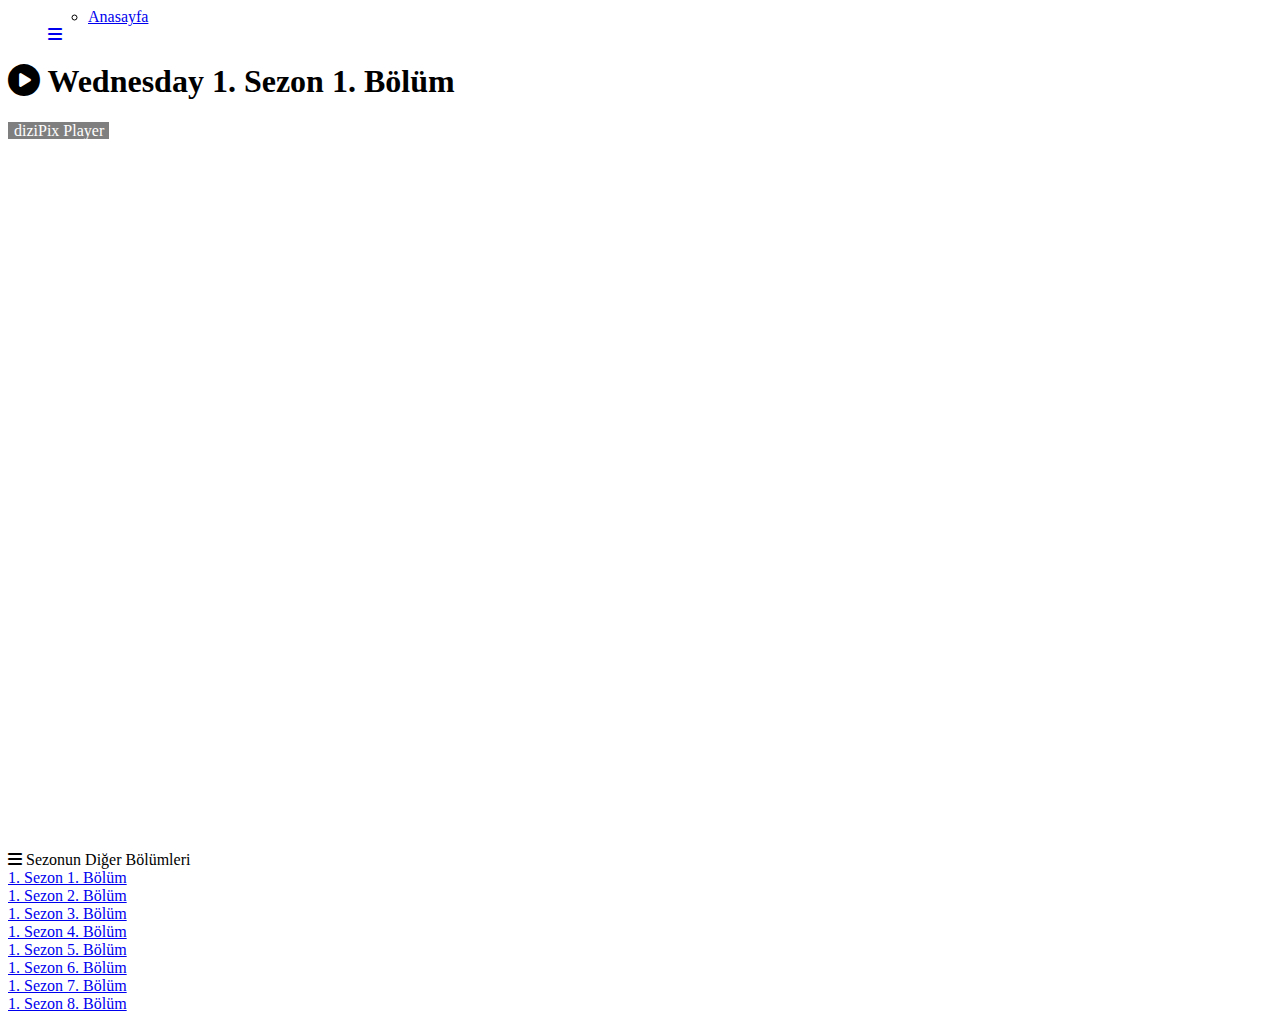
<file: series/wednesday/wednesday1/index.html>
<html lang="tr"><head profile="http://gmpg.org/xfn/11">
	<meta charset="UTF-8">
	<meta name="viewport" content="width=device-width, viewport-fit=cover, initial-scale=1.0, minimum-scale=1.0, maximum-scale=1.0, user-scalable=0">
	<meta http-equiv="X-UA-Compatible" content="IE=edge,chrome=1">
	<title>Wednesday - diziPix</title>
	<meta name="description" content="Wednesday 1. Sezon 1. Bölüm izle, Wednesday dizisini Türkçe alt yazı ve hd seçeneğiyle ücretsiz olarak izleyin.">
	<meta content="tr" http-equiv="Content-Language">
	<meta name="language" content="Turkish">
	<meta name="geo.placename" content="Turkey">
	<meta name="location" content="türkiye, tr, turkey">
	<link rel="canonical" href="https://dizipix.ml/home/series/wednesday/wednesday1/index.html">
	<link rel="preload" href="https://diziwatch.net/wp-content/themes/dzwtch/fonts/r.woff" as="font" type="font/woff2" crossorigin="">
	<link rel="preload" href="https://diziwatch.net/wp-content/themes/dzwtch/fonts/s.woff" as="font" type="font/woff2" crossorigin="">
	<link rel="stylesheet" href="https://diziwatch.net/wp-content/themes/dzwtch/style.css?v10.2.8">
	<link rel="stylesheet" href="https://cdnjs.cloudflare.com/ajax/libs/font-awesome/6.1.1/css/all.min.css">
	<script async="" src="https://www.google-analytics.com/analytics.js"></script><script src="https://partner.googleadservices.com/gampad/cookie.js?domain=diziwatch.net&amp;callback=_gfp_s_&amp;client=ca-pub-6831583965728642&amp;cookie=ID%3D731bc61989468cd2-22d6a496e8da00c2%3AT%3D1672581322%3ART%3D1672581322%3AS%3DALNI_MacHkcph7pmYVNVHVZzo5X9Yp6MHA&amp;gpic=UID%3D00000b9b52653b2a%3AT%3D1672581322%3ART%3D1672581322%3AS%3DALNI_MbKCaPwU3iQiX2snsqy6Cr2VsgVog&amp;gpid_exp=1"></script><script src="https://pagead2.googlesyndication.com/pagead/managed/js/adsense/m202212060101/show_ads_impl.js?bust=31071250" id="google_shimpl"></script><script async="" src="https://www.google-analytics.com/analytics.js"></script><script src="https://diziwatch.net/wp-content/themes/dzwtch/script.js?v10.3.1" type="text/javascript"></script>
	<script type="text/javascript">var isowl=false;</script>
	<script type="text/javascript">var single=true;</script>
	<meta http-equiv="x-dns-prefetch-control" content="on">
	<link rel="preconnect" href="https://i0.wp.com">
	<link rel="dns-prefetch" href="//i0.wp.com">
	<link rel="preconnect" href="https://videoseyred.in">
	<link rel="dns-prefetch" href="//videoseyred.in">
	<meta property="og:image" content="https://diziwatch.net/uploads/series/wednesday/poster.jpg">
	<meta property="og:title" content="Wednesday 1. Sezon 1. Bölüm izle – diziwatch">
	<meta property="og:url" content="https://dizipix.ml/home/series/wednesday/wednesday1/index.html">
	<meta property="og:type" content="video.episode">
	<meta property="og:description" content="Wednesday 1. Sezon 1. Bölüm izle, Wednesday disizini Türkçe alt yazı ve hd seçeneğiyle ücretsiz olarak izleyin.">
	<meta name="robots" content="max-image-preview:large">
	<link rel="dns-prefetch" href="//s.w.org">
	<script async="" src="https://www.googletagmanager.com/gtag/js?id=G-PNWGC5C0EZ" type="text/javascript"></script>
	<script type="text/javascript">window.dataLayer = window.dataLayer || [];function gtag(){dataLayer.push(arguments);}gtag('js', new Date());gtag('config', 'G-PNWGC5C0EZ', {'cookie_prefix': 'dwtrack','cookie_domain': 'diziwatch.net','cookie_expires': 60 * 60 * 24 * 28,'cookie_ppdate': false,'cookie_flags': 'SameSite=None; Secure'});setInterval(function() {gtag('event', 'alive', {'app_name': 'WebAPP'});}, 30000);</script>
	<script async="" src="https://pagead2.googlesyndication.com/pagead/js/adsbygoogle.js?client=ca-pub-6831583965728642" crossorigin="anonymous" type="text/javascript" data-checked-head="true"></script><meta http-equiv="origin-trial" content="Az6AfRvI8mo7yiW5fLfj04W21t0ig6aMsGYpIqMTaX60H+b0DkO1uDr+7BrzMcimWzv/[base64]"><meta http-equiv="origin-trial" content="[base64]"><meta http-equiv="origin-trial" content="[base64]"><link rel="preload" href="https://adservice.google.com.tr/adsid/integrator.js?domain=diziwatch.net" as="script"><script type="text/javascript" src="https://adservice.google.com.tr/adsid/integrator.js?domain=diziwatch.net"></script><link rel="preload" href="https://adservice.google.com/adsid/integrator.js?domain=diziwatch.net" as="script"><script type="text/javascript" src="https://adservice.google.com/adsid/integrator.js?domain=diziwatch.net"></script><meta http-equiv="origin-trial" content="Az6AfRvI8mo7yiW5fLfj04W21t0ig6aMsGYpIqMTaX60H+b0DkO1uDr+7BrzMcimWzv/[base64]"><meta http-equiv="origin-trial" content="[base64]"><meta http-equiv="origin-trial" content="[base64]"><script async="" src="https://fundingchoicesmessages.google.com/i/ca-pub-6831583965728642?ers=2"></script><script async="" src="https://fundingchoicesmessages.google.com/f/AGSKWxVjG5EWYh1KDXhE6hDxScw-Q4sS1cOT3kF1BxfH1iGHEpGFPar1ABzpnQkVgo4aKP3FaAX_M-JjmAwQxKMtyDU=?fccs=[base64]"></script><script async="" src="https://fundingchoicesmessages.google.com/f/AGSKWxUDZk4m7jqhVg4NyMxm0myoQvSeResJsBu4TijzzwG2mHcaoUZzPcNfGEwjsS_-6TsRKawpLCKSwdMQkxopF197ALGZnYoU8pGam_WUS8D5AWtS3ZtBogAPYgspKh_HQM-TPAfT7w==?fccs=[base64]"></script><script async="" src="https://fundingchoicesmessages.google.com/f/AGSKWxVW2BwxKvJP3HrtNVRVvjzGHfaa0j0p2P8guhwj4ss8vdFtnbLD5WlLeJfWN1DoyOBQOh9yAdRSzoxw6lClsXnLcqq7sVz3gNFc5dQ-C21qkggp4SaL428NszkkDZPJXIhSmWN4Ng==?fccs=[base64]"></script><script async="" src="https://fundingchoicesmessages.google.com/f/AGSKWxWQLOfpKXJo0a_sFyL8lRR3gELA-X9sCALqFLEVAhDJIYF-keTMuN1cQczRbNEXYHsZr6IMkRxqB6zGQJlTndqhyYK3aOzeAo6thoUXIw764RnbaE12Rn9tLbTOuU0fcjAud3FFJA==?fccs=[base64]"></script></head><iframe id="google_esf" name="google_esf" src="https://googleads.g.doubleclick.net/pagead/html/r20221207/r20190131/zrt_lookup.html" style="display: none;"></iframe>
	<body>
	<script type="text/javascript">
	function detectmob() {
		if (navigator.userAgent.match(/Android/i) || navigator.userAgent.match(/webOS/i) || navigator.userAgent.match(/iPhone/i) || navigator.userAgent.match(/iPad/i) || navigator.userAgent.match(/iPod/i) || navigator.userAgent.match(/BlackBerry/i) || navigator.userAgent.match(/Windows Phone/i)) {
			return true;
		}
		return false;
	}
	</script>
	<div id="wrap">
	<div id="header">
	<div class="headerleft">
	
	</div>
	
	<div class="headercenter"></div>
	<ul class="topnav" id="myTopnav">
	<ul id="menu-menu-1" class="menu"><li id="menu-item-128" class="menu-item menu-item-type-custom menu-item-object-custom menu-item-home menu-item-128"><a href="https://dizipix.ml">Anasayfa</a></li>
	
	
	
	
	
	
	</ul> <a href="javascript:void(0);" class="icon" onclick="if (!window.__cfRLUnblockHandlers) return false; navmenufunc()"> <i class="fas fa-bars"></i>
	</a>
	</ul>
	
	</div>
	<div class="clear"></div>
	
	<div id="contentheader"><style>
	@media only screen and (min-width:1439px) and (max-width:2141px) {
		#bolum-ismi {
			max-width: 450px!important;
		}
	}
	.season-episode { overflow-y: auto; 	scrollbar-color: #e4e4e4 #cdc2ff1a;
		scrollbar-width: thin;position:relative;max-height: 312px;width: 100%;} .season-episode::-webkit-scrollbar{width:4px}.season-episode::-webkit-scrollbar-track{background:rgba(205,194,255,.1)}.season-episode::-webkit-scrollbar-thumb{background:rgba(255,255,255,.8)}
	#nexpre{float: right; margin-right: 8px; margin-left: -4px;margin-top:-1px}#nexpre a{color: #fff !important; font-weight: normal !important; background-color: rgba(0,0,0,.5); padding: 3px 5px; border-radius: 3px; text-transform: none !important; font-size: 13px !important; }
	.altyazitipi{background-color: rgba(82,41,204,.45); padding: 4px 5px; text-align: center; float: right; border-radius: 5px; font-weight: normal; margin-right: 4px;  margin-top: 1px;}
	@media only screen and (max-width: 1000px) {.altyazitipi{padding: 4.2px 4px;margin-left: 0px !important;}}
	#addlist:hover { background: #4d4279; color: #fff; }.altyazitipi:hover { background: #4d4279; color: #fff; }
	a#izledim{
		margin-top:10px;
	}
	a.izledim{
		margin-top:10px;
	}
	a#izledim_run{
		margin-top:10px;
	}
	.video-cont {
		position: relative;
		padding-bottom: 56.29%;
		max-width: 100%;
		display: block;
		margin: auto;
		height: 0;
	}
	.video-cont p {
		margin: 0;
	}
	@media only screen and (max-width: 1000px){
	.tr-altyazi,.english {
		margin: 5px 5px 0 0;
	}
	}
	@media only screen and (min-width: 1000px){
	.tr-altyazi,.english {
		position: initial;
		float:right;
		margin: 5px 5px 0 0;
	}
	}
	#bolum-ismi {
		float: right;
		margin: 4px 0 0 0;
		max-width: 300px;
		white-space: nowrap;
		overflow: hidden;
		text-overflow: ellipsis;
	}
	i.fas.fa-angle-right {
		float: right;
		margin: 4px 0 0 0;
	}
	.fa-angle-right:before {
		font-size: 13px;
		padding-right: 5px;
		padding-left: 5px;
	}
	@media only screen and (max-width: 640px) {
	.title-border{
		max-width: 100%;
		overflow: hidden;
		white-space: nowrap;
		text-overflow: ellipsis;
		vertical-align: text-top;
	}
		#bolum-ismi {
		display: none
		}
		.tr-altyazi,.english {
		display: none
		}
		i.fas.fa-angle-right {
		display: none
		}
	div#content {
		padding: 0;
	}
		.singlecontent .title {
		padding: 15px 0px 0px 5px;
	}
		.rightC .title {
			padding-left:5px
	}
		.commentcontent .title {
			padding-left:5px
	}
	.diziwtch_part {
		padding-left:5px
	}
	.season-episode {
		width: 99%;
	}
	.commentcontent span {
		padding-right: 10px;
	}
	}
	div#simplemodal-login-overlay {
		background-color: rgba(0,0,0,.75);
	}
	</style>
	<div id="content">
	<div class="leftC">
	<div class="singlecontent">
	<div class="title">
	<h1 class="title-border"><i class="fas fa-play-circle"></i> Wednesday 1. Sezon 1. Bölüm</h1>
	
	
	</div>
	<div class="inepisode">
	<div class="diziwtch_part">
	<span style="text-transform: none; padding-right: 5px; padding-left: 6px; background: rgba(0,0,0,.5);color:white;">diziPix Player</span>
	</div>
	<div class="clear"></div>
	<div class="dizialani">
	<div class="video">
	<div class="video-cont">
	<style>
	.dizialani object, .dizialani embed, .dizialani iframe {
	position: absolute;
		top: 0;
		left: 0;
		width: 100%;
		height: 100%;
		border: 0;
	}
	</style>
	<iframe src="https://videoseyred.in/embed/357978?hideTitle=1" frameborder="0" allow="accelerometer; autoplay; clipboard-write; encrypted-media; gyroscope; picture-in-picture" allowfullscreen=""></iframe>
	</div>
	</div></div>
	<div id="alt">
	<div class="facepaylas">
	<div id="nexpre"></div>
	<div id="nexpre"></div>
	</div>
	</div>
	</div>
	</div>
	</div>
	<div class="rightC">
	<div class="bolumcontent">
	<div class="title">
	<span class="title-border"><i class="fas fa-bars"></i> Sezonun Diğer Bölümleri</span>
	</div>
	<div class="season-episode">
	
	<div class="bolumust">
	<a href="https://dizipix.ml/series/wednesday/wednesday1/index.html">
	<div class="baslik">1. Sezon 1. Bölüm</div></a></div>
	<div class="bolumust">
	<a href="https://dizipix.ml/series/wednesday/wednesday2/index.html">
	<div class="baslik">1. Sezon 2. Bölüm</div></a></div><div class="bolumust">
	<a href="https://dizipix.ml/series/wednesday/wednesday3/index.html">
	<div class="baslik">1. Sezon 3. Bölüm</div></a></div>
	<div class="bolumust">
	<a href="https://dizipix.ml/series/wednesday/wednesday4/index.html">
	<div class="baslik">1. Sezon 4. Bölüm</div></a></div>
	<div class="bolumust">
	<a href="https://dizipix.ml/series/wednesday/wednesday5/index.html">
	<div class="baslik">1. Sezon 5. Bölüm</div></a></div>
	<div class="bolumust">
	<a href="https://dizipix.ml/series/wednesday/wednesday6/index.html">
	<div class="baslik">1. Sezon 6. Bölüm</div></a></div>
	<div class="bolumust">
	<a href="https://dizipix.ml/series/wednesday/wednesday7/index.html">
	<div class="baslik">1. Sezon 7. Bölüm</div></a></div>
	<div class="bolumust">
	<a href="https://dizipix.ml/series/wednesday/wednesday8/index.html">
	<div class="baslik">1. Sezon 8. Bölüm</div></a></div>
	</div>
	<script type="text/javascript">
	var aktifli=$("#suan");
	var aktif=$(".season-episode div").index(aktifli);
	var son=(aktif*19.5);
	$(".season-episode").animate({scrollTop:son},1000);
	</script>
	</div>
	
	
	</div>
	<div class="commentcontent">
	
	
	</div>
	</div>
	</div>
	<div style="clear:both;"></div>
	<script type="application/ld+json">
	{
		"@context": "http://schema.org/",
		"@type": "TVEpisode",
		"name": "Wednesday 1. Sezon 1. Bölüm izle - diziwatch",
		"author": "@diziwatch",
		"url": "https://diziwatch.net/wednesday-1-sezon-1-bolum/",
		"image": "https://i0.wp.com/diziwatch.net/uploads/series/wednesday/afis.jpg",
		"description": "Wednesday 1. Sezon 1. Bölüm izle, Wednesday disizini Türkçe alt yazı ve hd seçeneğiyle ücretsiz olarak izleyin."
	}</script>
	
	</div>
	<script type="text/javascript">(function(i,s,o,g,r,a,m){i['GoogleAnalyticsObject']=r;i[r]=i[r]||function(){(i[r].q=i[r].q||[]).push(arguments)},i[r].l=1*new Date();a=s.createElement(o),m=s.getElementsByTagName(o)[0];a.async=1;a.src=g;m.parentNode.insertBefore(a,m)})(window,document,'script','https://www.google-analytics.com/analytics.js','ga');ga('create','UA-135436424-1','auto');ga('send','pageview');setInterval(()=>{ga('send','event','App','alive');},30*1000)</script>
	<div id="simplemodal-login-form" style="display:none">
	<form name="loginform" id="loginform" action="https://diziwatch.net/wp-login.php" method="post">
	<div class="title">
	<span class="title-border"><i class="fas fa-sign-in-alt"></i> Üye Girişi</span>
	</div>
	<div class="simplemodal-login-fields">
	<p>
	<label><br>
	<input type="text" name="log" class="user_login input" placeholder="Kullanıcı adı veya E-posta" value="" size="20" tabindex="10"></label>
	</p>
	<p>
	<label><br>
	<input type="password" name="pwd" class="user_pass input" placeholder="Parola" value="" size="20" tabindex="20"></label>
	</p>
	<p class="forgetmenot"><label><input name="rememberme" type="checkbox" id="rememberme" class="rememberme" value="forever" checked="" tabindex="90"> Beni Hatırla</label></p>
	<p class="submit">
	<input type="submit" name="wp-submit" value="Giriş Yap" tabindex="100">
	<input type="button" class="simplemodal-close" value="x" tabindex="101">
	<input type="hidden" name="redirect_to" value="https://diziwatch.net/wednesday-1-sezon-1-bolum/">
	</p>
	<p class="nav"><a href="https://diziwatch.net/sign-up/">Üye ol</a> - <a class="simplemodal-forgotpw">Parolanı mı unuttun?</a>
	</p>
	</div>
	<div class="simplemodal-login-activity" style="display:none;"></div>
	</form>
	<form name="lostpasswordform" id="lostpasswordform" action="https://diziwatch.net/wp-login.php?action=lostpassword" method="post">
	<div class="title">PAROLA SIFIRLA</div>
	<div class="simplemodal-login-fields">
	<p>
	<label><br>
	<input type="text" name="user_login" class="user_login input" placeholder="Mail veya Kullanıcı adınız" value="" size="20" tabindex="10"></label>
	</p>
	<p class="submit">
	<input type="submit" name="wp-submit" value="Yeni Parola Al" tabindex="100">
	<input type="button" class="simplemodal-close" value="x" tabindex="101">
	</p>
	<p class="nav">
	<a class="simplemodal-login" href="https://diziwatch.net/wp-login.php">Giriş Yap</a>
	</p>
	</div>
	<div class="simplemodal-login-activity" style="display:none;"></div>
	</form></div>
	<script type="text/javascript">
	/* <![CDATA[ */
	var SimpleModalLoginL10n = {"shortcut":"true","logged_in":"false","admin_url":"https:\/\/diziwatch.net\/wp-admin\/","empty_username":"<strong>Hata<\/strong>: Kullan\u0131c\u0131 ad\u0131 girilmedi.","empty_password":"<strong>Hata<\/strong>: Parola girilmedi.","empty_email":"<strong>Hata<\/strong>: Mail adresi girilmedi.","empty_all":"<strong>Hata<\/strong>: T\u00fcm alanlar gereklidir."};
	/* ]]> */
	</script>
	<script defer="" src="https://static.cloudflareinsights.com/beacon.min.js/vaafb692b2aea4879b33c060e79fe94621666317369993" integrity="sha512-0ahDYl866UMhKuYcW078ScMalXqtFJggm7TmlUtp0UlD4eQk0Ixfnm5ykXKvGJNFjLMoortdseTfsRT8oCfgGA==" data-cf-beacon="{&quot;rayId&quot;:&quot;782bc094e80950d6&quot;,&quot;version&quot;:&quot;2022.11.3&quot;,&quot;r&quot;:1,&quot;token&quot;:&quot;577d0c05945c479d9f6914161ed6a651&quot;,&quot;si&quot;:100}" crossorigin="anonymous"></script>
	
	<div style="position:fixed; top:0; left:0; overflow:hidden;"><input style="position:absolute; left:-300px;" type="text" value="" id="focus_retriever" readonly="true"></div><ins class="adsbygoogle adsbygoogle-noablate" data-adsbygoogle-status="done" style="display: none !important;" data-ad-status="unfilled"><div id="aswift_0_host" tabindex="0" title="Advertisement" aria-label="Advertisement" style="border: none; height: 0px; width: 0px; margin: 0px; padding: 0px; position: relative; visibility: visible; background-color: transparent; display: inline-block;"><iframe id="aswift_0" name="aswift_0" style="left:0;position:absolute;top:0;border:0;width:undefinedpx;height:undefinedpx;" sandbox="allow-forms allow-popups allow-popups-to-escape-sandbox allow-same-origin allow-scripts allow-top-navigation-by-user-activation" frameborder="0" marginwidth="0" marginheight="0" vspace="0" hspace="0" allowtransparency="true" scrolling="no" src="https://googleads.g.doubleclick.net/pagead/ads?client=ca-pub-6831583965728642&amp;output=html&amp;adk=1812271804&amp;adf=3025194257&amp;lmt=1672581323&amp;plat=9%3A32776%2C16%3A8388608%2C17%3A32%2C24%3A32%2C25%3A32%2C30%3A1081344%2C32%3A32%2C41%3A32&amp;plas=167x872_l%7C191x872_r&amp;format=0x0&amp;url=https%3A%2F%2Fdiziwatch.net%2Fwednesday-1-sezon-1-bolum%2F&amp;ea=0&amp;pra=5&amp;wgl=1&amp;uach=[base64].&amp;dt=1672581323139&amp;bpp=2&amp;bdt=932&amp;idt=38&amp;shv=r20221207&amp;mjsv=m202212060101&amp;ptt=9&amp;saldr=aa&amp;abxe=1&amp;cookie=ID%3D731bc61989468cd2-22d6a496e8da00c2%3AT%3D1672581322%3ART%3D1672581322%3AS%3DALNI_MacHkcph7pmYVNVHVZzo5X9Yp6MHA&amp;gpic=UID%3D00000b9b52653b2a%3AT%3D1672581322%3ART%3D1672581322%3AS%3DALNI_MbKCaPwU3iQiX2snsqy6Cr2VsgVog&amp;nras=1&amp;correlator=6709006453308&amp;frm=20&amp;pv=2&amp;ga_vid=1316202368.1672581320&amp;ga_sid=1672581323&amp;ga_hid=35195884&amp;ga_fc=1&amp;u_tz=180&amp;u_his=4&amp;u_h=1050&amp;u_w=1680&amp;u_ah=1050&amp;u_aw=1680&amp;u_cd=24&amp;u_sd=1&amp;dmc=8&amp;adx=-12245933&amp;ady=-12245933&amp;biw=1615&amp;bih=972&amp;scr_x=0&amp;scr_y=0&amp;eid=44759875%2C44759926%2C44759837%2C31071250%2C44780792&amp;oid=2&amp;pvsid=533462841726396&amp;tmod=641970444&amp;uas=0&amp;nvt=1&amp;ref=https%3A%2F%2Fdiziwatch.net%2Fdizi%2Fwednesday%2F&amp;eae=2&amp;fc=1920&amp;brdim=0%2C0%2C0%2C0%2C1680%2C0%2C1680%2C1050%2C1632%2C972&amp;vis=1&amp;rsz=%7C%7Cs%7C&amp;abl=NS&amp;fu=32768&amp;bc=31&amp;ifi=1&amp;uci=a!1&amp;fsb=1&amp;dtd=47" data-google-container-id="a!1" data-load-complete="true"></iframe></div></ins><iframe src="https://www.google.com/recaptcha/api2/aframe" width="0" height="0" style="display: none;"></iframe><iframe name="googlefcPresent" style="display: none; width: 0px; height: 0px; border: none; z-index: -1000; left: -1000px; top: -1000px;"></iframe><iframe name="__tcfapiLocator" src="about:blank" style="display: none; width: 0px; height: 0px; border: none; z-index: -1000; left: -1000px; top: -1000px;"></iframe><iframe name="__uspapiLocator" src="about:blank" style="display: none; width: 0px; height: 0px; border: none; z-index: -1000; left: -1000px; top: -1000px;"></iframe><iframe name="googlefcInactive" src="about:blank" style="display: none; width: 0px; height: 0px; border: none; z-index: -1000; left: -1000px; top: -1000px;"></iframe><iframe name="googlefcLoaded" src="about:blank" style="display: none; width: 0px; height: 0px; border: none; z-index: -1000; left: -1000px; top: -1000px;"></iframe><iframe id="google_esf" name="google_esf" src="https://googleads.g.doubleclick.net/pagead/html/r20221207/r20190131/zrt_lookup.html" style="display: none;"></iframe><div style="position:fixed; top:0; left:0; overflow:hidden;"><input style="position:absolute; left:-300px;" type="text" value="" id="focus_retriever" readonly="true"></div></body></html>
</file>
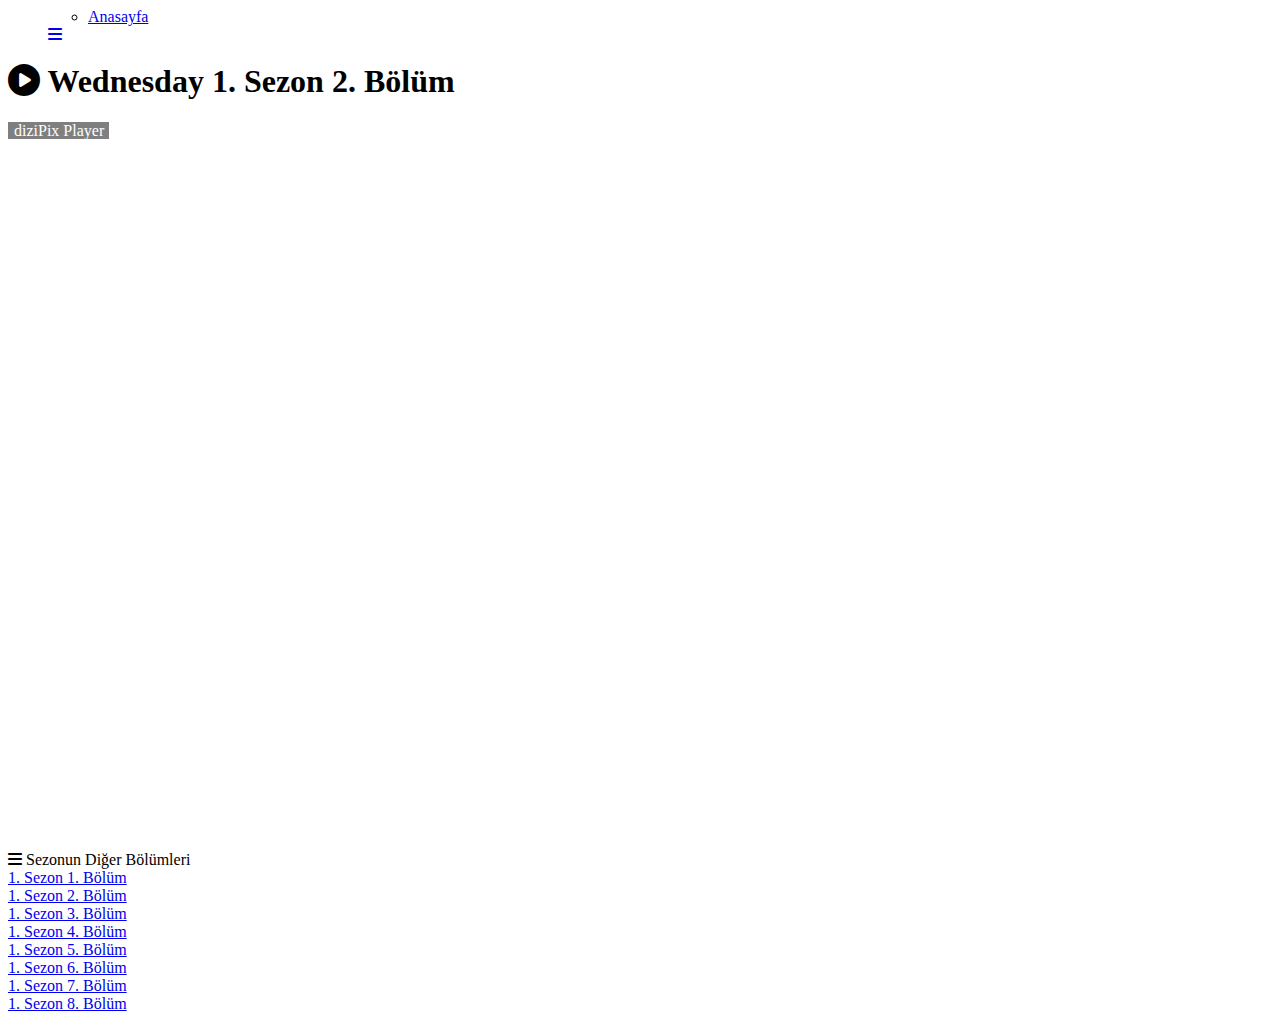
<file: series/wednesday/wednesday2/index.html>
<html lang="tr"><head profile="http://gmpg.org/xfn/11">
	<meta charset="UTF-8">
	<meta name="viewport" content="width=device-width, viewport-fit=cover, initial-scale=1.0, minimum-scale=1.0, maximum-scale=1.0, user-scalable=0">
	<meta http-equiv="X-UA-Compatible" content="IE=edge,chrome=1">
	<title>Wednesday - diziPix</title>
	<meta name="description" content="Wednesday 1. Sezon 1. Bölüm izle, Wednesday dizisini Türkçe alt yazı ve hd seçeneğiyle ücretsiz olarak izleyin.">
	<meta content="tr" http-equiv="Content-Language">
	<meta name="language" content="Turkish">
	<meta name="geo.placename" content="Turkey">
	<meta name="location" content="türkiye, tr, turkey">
	<link rel="canonical" href="https://diziwatch.net/wednesday-1-sezon-1-bolum/">
	<link rel="preload" href="https://diziwatch.net/wp-content/themes/dzwtch/fonts/r.woff" as="font" type="font/woff2" crossorigin="">
	<link rel="preload" href="https://diziwatch.net/wp-content/themes/dzwtch/fonts/s.woff" as="font" type="font/woff2" crossorigin="">
	<link rel="stylesheet" href="https://diziwatch.net/wp-content/themes/dzwtch/style.css?v10.2.8">
	<link rel="stylesheet" href="https://cdnjs.cloudflare.com/ajax/libs/font-awesome/6.1.1/css/all.min.css">
	<script async="" src="https://www.google-analytics.com/analytics.js"></script><script src="https://partner.googleadservices.com/gampad/cookie.js?domain=diziwatch.net&amp;callback=_gfp_s_&amp;client=ca-pub-6831583965728642&amp;cookie=ID%3D731bc61989468cd2-22d6a496e8da00c2%3AT%3D1672581322%3ART%3D1672581322%3AS%3DALNI_MacHkcph7pmYVNVHVZzo5X9Yp6MHA&amp;gpic=UID%3D00000b9b52653b2a%3AT%3D1672581322%3ART%3D1672581322%3AS%3DALNI_MbKCaPwU3iQiX2snsqy6Cr2VsgVog&amp;gpid_exp=1"></script><script src="https://pagead2.googlesyndication.com/pagead/managed/js/adsense/m202212060101/show_ads_impl.js?bust=31071250" id="google_shimpl"></script><script async="" src="https://www.google-analytics.com/analytics.js"></script><script src="https://diziwatch.net/wp-content/themes/dzwtch/script.js?v10.3.1" type="text/javascript"></script>
	<script type="text/javascript">var isowl=false;</script>
	<script type="text/javascript">var single=true;</script>
	<meta http-equiv="x-dns-prefetch-control" content="on">
	<link rel="preconnect" href="https://i0.wp.com">
	<link rel="dns-prefetch" href="//i0.wp.com">
	<link rel="preconnect" href="https://videoseyred.in">
	<link rel="dns-prefetch" href="//videoseyred.in">
	<meta property="og:image" content="https://diziwatch.net/uploads/series/wednesday/poster.jpg">
	<meta property="og:title" content="Wednesday 1. Sezon 1. Bölüm izle – diziwatch">
	<meta property="og:url" content="https://diziwatch.net/wednesday-1-sezon-1-bolum/">
	<meta property="og:type" content="video.episode">
	<meta property="og:description" content="Wednesday 1. Sezon 1. Bölüm izle, Wednesday disizini Türkçe alt yazı ve hd seçeneğiyle ücretsiz olarak izleyin.">
	<meta name="robots" content="max-image-preview:large">
	<link rel="dns-prefetch" href="//s.w.org">
	<script async="" src="https://www.googletagmanager.com/gtag/js?id=G-PNWGC5C0EZ" type="text/javascript"></script>
	<script type="text/javascript">window.dataLayer = window.dataLayer || [];function gtag(){dataLayer.push(arguments);}gtag('js', new Date());gtag('config', 'G-PNWGC5C0EZ', {'cookie_prefix': 'dwtrack','cookie_domain': 'diziwatch.net','cookie_expires': 60 * 60 * 24 * 28,'cookie_ppdate': false,'cookie_flags': 'SameSite=None; Secure'});setInterval(function() {gtag('event', 'alive', {'app_name': 'WebAPP'});}, 30000);</script>
	<script async="" src="https://pagead2.googlesyndication.com/pagead/js/adsbygoogle.js?client=ca-pub-6831583965728642" crossorigin="anonymous" type="text/javascript" data-checked-head="true"></script><meta http-equiv="origin-trial" content="Az6AfRvI8mo7yiW5fLfj04W21t0ig6aMsGYpIqMTaX60H+b0DkO1uDr+7BrzMcimWzv/[base64]"><meta http-equiv="origin-trial" content="[base64]"><meta http-equiv="origin-trial" content="[base64]"><link rel="preload" href="https://adservice.google.com.tr/adsid/integrator.js?domain=diziwatch.net" as="script"><script type="text/javascript" src="https://adservice.google.com.tr/adsid/integrator.js?domain=diziwatch.net"></script><link rel="preload" href="https://adservice.google.com/adsid/integrator.js?domain=diziwatch.net" as="script"><script type="text/javascript" src="https://adservice.google.com/adsid/integrator.js?domain=diziwatch.net"></script><meta http-equiv="origin-trial" content="Az6AfRvI8mo7yiW5fLfj04W21t0ig6aMsGYpIqMTaX60H+b0DkO1uDr+7BrzMcimWzv/[base64]"><meta http-equiv="origin-trial" content="[base64]"><meta http-equiv="origin-trial" content="[base64]"><script async="" src="https://fundingchoicesmessages.google.com/i/ca-pub-6831583965728642?ers=2"></script><script async="" src="https://fundingchoicesmessages.google.com/f/AGSKWxVjG5EWYh1KDXhE6hDxScw-Q4sS1cOT3kF1BxfH1iGHEpGFPar1ABzpnQkVgo4aKP3FaAX_M-JjmAwQxKMtyDU=?fccs=[base64]"></script><script async="" src="https://fundingchoicesmessages.google.com/f/AGSKWxUDZk4m7jqhVg4NyMxm0myoQvSeResJsBu4TijzzwG2mHcaoUZzPcNfGEwjsS_-6TsRKawpLCKSwdMQkxopF197ALGZnYoU8pGam_WUS8D5AWtS3ZtBogAPYgspKh_HQM-TPAfT7w==?fccs=[base64]"></script><script async="" src="https://fundingchoicesmessages.google.com/f/AGSKWxVW2BwxKvJP3HrtNVRVvjzGHfaa0j0p2P8guhwj4ss8vdFtnbLD5WlLeJfWN1DoyOBQOh9yAdRSzoxw6lClsXnLcqq7sVz3gNFc5dQ-C21qkggp4SaL428NszkkDZPJXIhSmWN4Ng==?fccs=[base64]"></script><script async="" src="https://fundingchoicesmessages.google.com/f/AGSKWxWQLOfpKXJo0a_sFyL8lRR3gELA-X9sCALqFLEVAhDJIYF-keTMuN1cQczRbNEXYHsZr6IMkRxqB6zGQJlTndqhyYK3aOzeAo6thoUXIw764RnbaE12Rn9tLbTOuU0fcjAud3FFJA==?fccs=[base64]"></script></head><iframe id="google_esf" name="google_esf" src="https://googleads.g.doubleclick.net/pagead/html/r20221207/r20190131/zrt_lookup.html" style="display: none;"></iframe>
	<body>
	<script type="text/javascript">
	function detectmob() {
		if (navigator.userAgent.match(/Android/i) || navigator.userAgent.match(/webOS/i) || navigator.userAgent.match(/iPhone/i) || navigator.userAgent.match(/iPad/i) || navigator.userAgent.match(/iPod/i) || navigator.userAgent.match(/BlackBerry/i) || navigator.userAgent.match(/Windows Phone/i)) {
			return true;
		}
		return false;
	}
	</script>
	<div id="wrap">
	<div id="header">
	<div class="headerleft">
	
	</div>
	
	<div class="headercenter"></div>
	<ul class="topnav" id="myTopnav">
	<ul id="menu-menu-1" class="menu"><li id="menu-item-128" class="menu-item menu-item-type-custom menu-item-object-custom menu-item-home menu-item-128"><a href="https://dizipix.ml">Anasayfa</a></li>
	
	
	
	
	
	
	</ul> <a href="javascript:void(0);" class="icon" onclick="if (!window.__cfRLUnblockHandlers) return false; navmenufunc()"> <i class="fas fa-bars"></i>
	</a>
	</ul>
	
	</div>
	<div class="clear"></div>
	
	<div id="contentheader"><style>
	@media only screen and (min-width:1439px) and (max-width:2141px) {
		#bolum-ismi {
			max-width: 450px!important;
		}
	}
	.season-episode { overflow-y: auto; 	scrollbar-color: #e4e4e4 #cdc2ff1a;
		scrollbar-width: thin;position:relative;max-height: 312px;width: 100%;} .season-episode::-webkit-scrollbar{width:4px}.season-episode::-webkit-scrollbar-track{background:rgba(205,194,255,.1)}.season-episode::-webkit-scrollbar-thumb{background:rgba(255,255,255,.8)}
	#nexpre{float: right; margin-right: 8px; margin-left: -4px;margin-top:-1px}#nexpre a{color: #fff !important; font-weight: normal !important; background-color: rgba(0,0,0,.5); padding: 3px 5px; border-radius: 3px; text-transform: none !important; font-size: 13px !important; }
	.altyazitipi{background-color: rgba(82,41,204,.45); padding: 4px 5px; text-align: center; float: right; border-radius: 5px; font-weight: normal; margin-right: 4px;  margin-top: 1px;}
	@media only screen and (max-width: 1000px) {.altyazitipi{padding: 4.2px 4px;margin-left: 0px !important;}}
	#addlist:hover { background: #4d4279; color: #fff; }.altyazitipi:hover { background: #4d4279; color: #fff; }
	a#izledim{
		margin-top:10px;
	}
	a.izledim{
		margin-top:10px;
	}
	a#izledim_run{
		margin-top:10px;
	}
	.video-cont {
		position: relative;
		padding-bottom: 56.29%;
		max-width: 100%;
		display: block;
		margin: auto;
		height: 0;
	}
	.video-cont p {
		margin: 0;
	}
	@media only screen and (max-width: 1000px){
	.tr-altyazi,.english {
		margin: 5px 5px 0 0;
	}
	}
	@media only screen and (min-width: 1000px){
	.tr-altyazi,.english {
		position: initial;
		float:right;
		margin: 5px 5px 0 0;
	}
	}
	#bolum-ismi {
		float: right;
		margin: 4px 0 0 0;
		max-width: 300px;
		white-space: nowrap;
		overflow: hidden;
		text-overflow: ellipsis;
	}
	i.fas.fa-angle-right {
		float: right;
		margin: 4px 0 0 0;
	}
	.fa-angle-right:before {
		font-size: 13px;
		padding-right: 5px;
		padding-left: 5px;
	}
	@media only screen and (max-width: 640px) {
	.title-border{
		max-width: 100%;
		overflow: hidden;
		white-space: nowrap;
		text-overflow: ellipsis;
		vertical-align: text-top;
	}
		#bolum-ismi {
		display: none
		}
		.tr-altyazi,.english {
		display: none
		}
		i.fas.fa-angle-right {
		display: none
		}
	div#content {
		padding: 0;
	}
		.singlecontent .title {
		padding: 15px 0px 0px 5px;
	}
		.rightC .title {
			padding-left:5px
	}
		.commentcontent .title {
			padding-left:5px
	}
	.diziwtch_part {
		padding-left:5px
	}
	.season-episode {
		width: 99%;
	}
	.commentcontent span {
		padding-right: 10px;
	}
	}
	div#simplemodal-login-overlay {
		background-color: rgba(0,0,0,.75);
	}
	</style>
	<div id="content">
	<div class="leftC">
	<div class="singlecontent">
	<div class="title">
	<h1 class="title-border"><i class="fas fa-play-circle"></i> Wednesday 1. Sezon 2. Bölüm</h1>
	
	
	</div>
	<div class="inepisode">
	<div class="diziwtch_part">
	<span style="text-transform: none; padding-right: 5px; padding-left: 6px; background: rgba(0,0,0,.5);color:white;">diziPix Player</span>
	</div>
	<div class="clear"></div>
	<div class="dizialani">
	<div class="video">
	<div class="video-cont">
	<style>
	.dizialani object, .dizialani embed, .dizialani iframe {
	position: absolute;
		top: 0;
		left: 0;
		width: 100%;
		height: 100%;
		border: 0;
	}
	</style>
	<iframe src="https://videoseyred.in/embed/357980?hideTitle=1" frameborder="0" allow="accelerometer; autoplay; clipboard-write; encrypted-media; gyroscope; picture-in-picture" allowfullscreen=""></iframe>
	</div>
	</div></div>
	<div id="alt">
	<div class="facepaylas">
	<div id="nexpre"></div>
	<div id="nexpre"></div>
	</div>
	</div>
	</div>
	</div>
	</div>
	<div class="rightC">
	<div class="bolumcontent">
	<div class="title">
	<span class="title-border"><i class="fas fa-bars"></i> Sezonun Diğer Bölümleri</span>
	</div>
	<div class="season-episode">
	
	<div class="bolumust">
	<a href="https://dizipix.ml/series/wednesday/wednesday1/index.html">
	<div class="baslik">1. Sezon 1. Bölüm</div></a></div>
	<div class="bolumust">
	<a href="https://dizipix.ml/series/wednesday/wednesday2/index.html">
	<div class="baslik">1. Sezon 2. Bölüm</div></a></div><div class="bolumust">
	<a href="https://dizipix.ml/series/wednesday/wednesday3/index.html">
	<div class="baslik">1. Sezon 3. Bölüm</div></a></div>
	<div class="bolumust">
	<a href="https://dizipix.ml/series/wednesday/wednesday4/index.html">
	<div class="baslik">1. Sezon 4. Bölüm</div></a></div>
	<div class="bolumust">
	<a href="https://dizipix.ml/series/wednesday/wednesday5/index.html">
	<div class="baslik">1. Sezon 5. Bölüm</div></a></div>
	<div class="bolumust">
	<a href="https://dizipix.ml/series/wednesday/wednesday6/index.html">
	<div class="baslik">1. Sezon 6. Bölüm</div></a></div>
	<div class="bolumust">
	<a href="https://dizipix.ml/series/wednesday/wednesday7/index.html">
	<div class="baslik">1. Sezon 7. Bölüm</div></a></div>
	<div class="bolumust">
	<a href="https://dizipix.ml/series/wednesday/wednesday8/index.html">
	<div class="baslik">1. Sezon 8. Bölüm</div></a></div>
	</div>
	<script type="text/javascript">
	var aktifli=$("#suan");
	var aktif=$(".season-episode div").index(aktifli);
	var son=(aktif*19.5);
	$(".season-episode").animate({scrollTop:son},1000);
	</script>
	</div>
	
	
	</div>
	<div class="commentcontent">
	
	
	</div>
	</div>
	</div>
	<div style="clear:both;"></div>
	<script type="application/ld+json">
	{
		"@context": "http://schema.org/",
		"@type": "TVEpisode",
		"name": "Wednesday 1. Sezon 1. Bölüm izle - diziwatch",
		"author": "@diziwatch",
		"url": "https://diziwatch.net/wednesday-1-sezon-1-bolum/",
		"image": "https://i0.wp.com/diziwatch.net/uploads/series/wednesday/afis.jpg",
		"description": "Wednesday 1. Sezon 1. Bölüm izle, Wednesday disizini Türkçe alt yazı ve hd seçeneğiyle ücretsiz olarak izleyin."
	}</script>
	
	</div>
	<script type="text/javascript">(function(i,s,o,g,r,a,m){i['GoogleAnalyticsObject']=r;i[r]=i[r]||function(){(i[r].q=i[r].q||[]).push(arguments)},i[r].l=1*new Date();a=s.createElement(o),m=s.getElementsByTagName(o)[0];a.async=1;a.src=g;m.parentNode.insertBefore(a,m)})(window,document,'script','https://www.google-analytics.com/analytics.js','ga');ga('create','UA-135436424-1','auto');ga('send','pageview');setInterval(()=>{ga('send','event','App','alive');},30*1000)</script>
	<div id="simplemodal-login-form" style="display:none">
	<form name="loginform" id="loginform" action="https://diziwatch.net/wp-login.php" method="post">
	<div class="title">
	<span class="title-border"><i class="fas fa-sign-in-alt"></i> Üye Girişi</span>
	</div>
	<div class="simplemodal-login-fields">
	<p>
	<label><br>
	<input type="text" name="log" class="user_login input" placeholder="Kullanıcı adı veya E-posta" value="" size="20" tabindex="10"></label>
	</p>
	<p>
	<label><br>
	<input type="password" name="pwd" class="user_pass input" placeholder="Parola" value="" size="20" tabindex="20"></label>
	</p>
	<p class="forgetmenot"><label><input name="rememberme" type="checkbox" id="rememberme" class="rememberme" value="forever" checked="" tabindex="90"> Beni Hatırla</label></p>
	<p class="submit">
	<input type="submit" name="wp-submit" value="Giriş Yap" tabindex="100">
	<input type="button" class="simplemodal-close" value="x" tabindex="101">
	<input type="hidden" name="redirect_to" value="https://diziwatch.net/wednesday-1-sezon-1-bolum/">
	</p>
	<p class="nav"><a href="https://diziwatch.net/sign-up/">Üye ol</a> - <a class="simplemodal-forgotpw">Parolanı mı unuttun?</a>
	</p>
	</div>
	<div class="simplemodal-login-activity" style="display:none;"></div>
	</form>
	<form name="lostpasswordform" id="lostpasswordform" action="https://diziwatch.net/wp-login.php?action=lostpassword" method="post">
	<div class="title">PAROLA SIFIRLA</div>
	<div class="simplemodal-login-fields">
	<p>
	<label><br>
	<input type="text" name="user_login" class="user_login input" placeholder="Mail veya Kullanıcı adınız" value="" size="20" tabindex="10"></label>
	</p>
	<p class="submit">
	<input type="submit" name="wp-submit" value="Yeni Parola Al" tabindex="100">
	<input type="button" class="simplemodal-close" value="x" tabindex="101">
	</p>
	<p class="nav">
	<a class="simplemodal-login" href="https://diziwatch.net/wp-login.php">Giriş Yap</a>
	</p>
	</div>
	<div class="simplemodal-login-activity" style="display:none;"></div>
	</form></div>
	<script type="text/javascript">
	/* <![CDATA[ */
	var SimpleModalLoginL10n = {"shortcut":"true","logged_in":"false","admin_url":"https:\/\/diziwatch.net\/wp-admin\/","empty_username":"<strong>Hata<\/strong>: Kullan\u0131c\u0131 ad\u0131 girilmedi.","empty_password":"<strong>Hata<\/strong>: Parola girilmedi.","empty_email":"<strong>Hata<\/strong>: Mail adresi girilmedi.","empty_all":"<strong>Hata<\/strong>: T\u00fcm alanlar gereklidir."};
	/* ]]> */
	</script>
	<script defer="" src="https://static.cloudflareinsights.com/beacon.min.js/vaafb692b2aea4879b33c060e79fe94621666317369993" integrity="sha512-0ahDYl866UMhKuYcW078ScMalXqtFJggm7TmlUtp0UlD4eQk0Ixfnm5ykXKvGJNFjLMoortdseTfsRT8oCfgGA==" data-cf-beacon="{&quot;rayId&quot;:&quot;782bc094e80950d6&quot;,&quot;version&quot;:&quot;2022.11.3&quot;,&quot;r&quot;:1,&quot;token&quot;:&quot;577d0c05945c479d9f6914161ed6a651&quot;,&quot;si&quot;:100}" crossorigin="anonymous"></script>
	
	<div style="position:fixed; top:0; left:0; overflow:hidden;"><input style="position:absolute; left:-300px;" type="text" value="" id="focus_retriever" readonly="true"></div><ins class="adsbygoogle adsbygoogle-noablate" data-adsbygoogle-status="done" style="display: none !important;" data-ad-status="unfilled"><div id="aswift_0_host" tabindex="0" title="Advertisement" aria-label="Advertisement" style="border: none; height: 0px; width: 0px; margin: 0px; padding: 0px; position: relative; visibility: visible; background-color: transparent; display: inline-block;"><iframe id="aswift_0" name="aswift_0" style="left:0;position:absolute;top:0;border:0;width:undefinedpx;height:undefinedpx;" sandbox="allow-forms allow-popups allow-popups-to-escape-sandbox allow-same-origin allow-scripts allow-top-navigation-by-user-activation" frameborder="0" marginwidth="0" marginheight="0" vspace="0" hspace="0" allowtransparency="true" scrolling="no" src="https://googleads.g.doubleclick.net/pagead/ads?client=ca-pub-6831583965728642&amp;output=html&amp;adk=1812271804&amp;adf=3025194257&amp;lmt=1672581323&amp;plat=9%3A32776%2C16%3A8388608%2C17%3A32%2C24%3A32%2C25%3A32%2C30%3A1081344%2C32%3A32%2C41%3A32&amp;plas=167x872_l%7C191x872_r&amp;format=0x0&amp;url=https%3A%2F%2Fdiziwatch.net%2Fwednesday-1-sezon-1-bolum%2F&amp;ea=0&amp;pra=5&amp;wgl=1&amp;uach=[base64].&amp;dt=1672581323139&amp;bpp=2&amp;bdt=932&amp;idt=38&amp;shv=r20221207&amp;mjsv=m202212060101&amp;ptt=9&amp;saldr=aa&amp;abxe=1&amp;cookie=ID%3D731bc61989468cd2-22d6a496e8da00c2%3AT%3D1672581322%3ART%3D1672581322%3AS%3DALNI_MacHkcph7pmYVNVHVZzo5X9Yp6MHA&amp;gpic=UID%3D00000b9b52653b2a%3AT%3D1672581322%3ART%3D1672581322%3AS%3DALNI_MbKCaPwU3iQiX2snsqy6Cr2VsgVog&amp;nras=1&amp;correlator=6709006453308&amp;frm=20&amp;pv=2&amp;ga_vid=1316202368.1672581320&amp;ga_sid=1672581323&amp;ga_hid=35195884&amp;ga_fc=1&amp;u_tz=180&amp;u_his=4&amp;u_h=1050&amp;u_w=1680&amp;u_ah=1050&amp;u_aw=1680&amp;u_cd=24&amp;u_sd=1&amp;dmc=8&amp;adx=-12245933&amp;ady=-12245933&amp;biw=1615&amp;bih=972&amp;scr_x=0&amp;scr_y=0&amp;eid=44759875%2C44759926%2C44759837%2C31071250%2C44780792&amp;oid=2&amp;pvsid=533462841726396&amp;tmod=641970444&amp;uas=0&amp;nvt=1&amp;ref=https%3A%2F%2Fdiziwatch.net%2Fdizi%2Fwednesday%2F&amp;eae=2&amp;fc=1920&amp;brdim=0%2C0%2C0%2C0%2C1680%2C0%2C1680%2C1050%2C1632%2C972&amp;vis=1&amp;rsz=%7C%7Cs%7C&amp;abl=NS&amp;fu=32768&amp;bc=31&amp;ifi=1&amp;uci=a!1&amp;fsb=1&amp;dtd=47" data-google-container-id="a!1" data-load-complete="true"></iframe></div></ins><iframe src="https://www.google.com/recaptcha/api2/aframe" width="0" height="0" style="display: none;"></iframe><iframe name="googlefcPresent" style="display: none; width: 0px; height: 0px; border: none; z-index: -1000; left: -1000px; top: -1000px;"></iframe><iframe name="__tcfapiLocator" src="about:blank" style="display: none; width: 0px; height: 0px; border: none; z-index: -1000; left: -1000px; top: -1000px;"></iframe><iframe name="__uspapiLocator" src="about:blank" style="display: none; width: 0px; height: 0px; border: none; z-index: -1000; left: -1000px; top: -1000px;"></iframe><iframe name="googlefcInactive" src="about:blank" style="display: none; width: 0px; height: 0px; border: none; z-index: -1000; left: -1000px; top: -1000px;"></iframe><iframe name="googlefcLoaded" src="about:blank" style="display: none; width: 0px; height: 0px; border: none; z-index: -1000; left: -1000px; top: -1000px;"></iframe><iframe id="google_esf" name="google_esf" src="https://googleads.g.doubleclick.net/pagead/html/r20221207/r20190131/zrt_lookup.html" style="display: none;"></iframe><div style="position:fixed; top:0; left:0; overflow:hidden;"><input style="position:absolute; left:-300px;" type="text" value="" id="focus_retriever" readonly="true"></div></body></html>
</file>
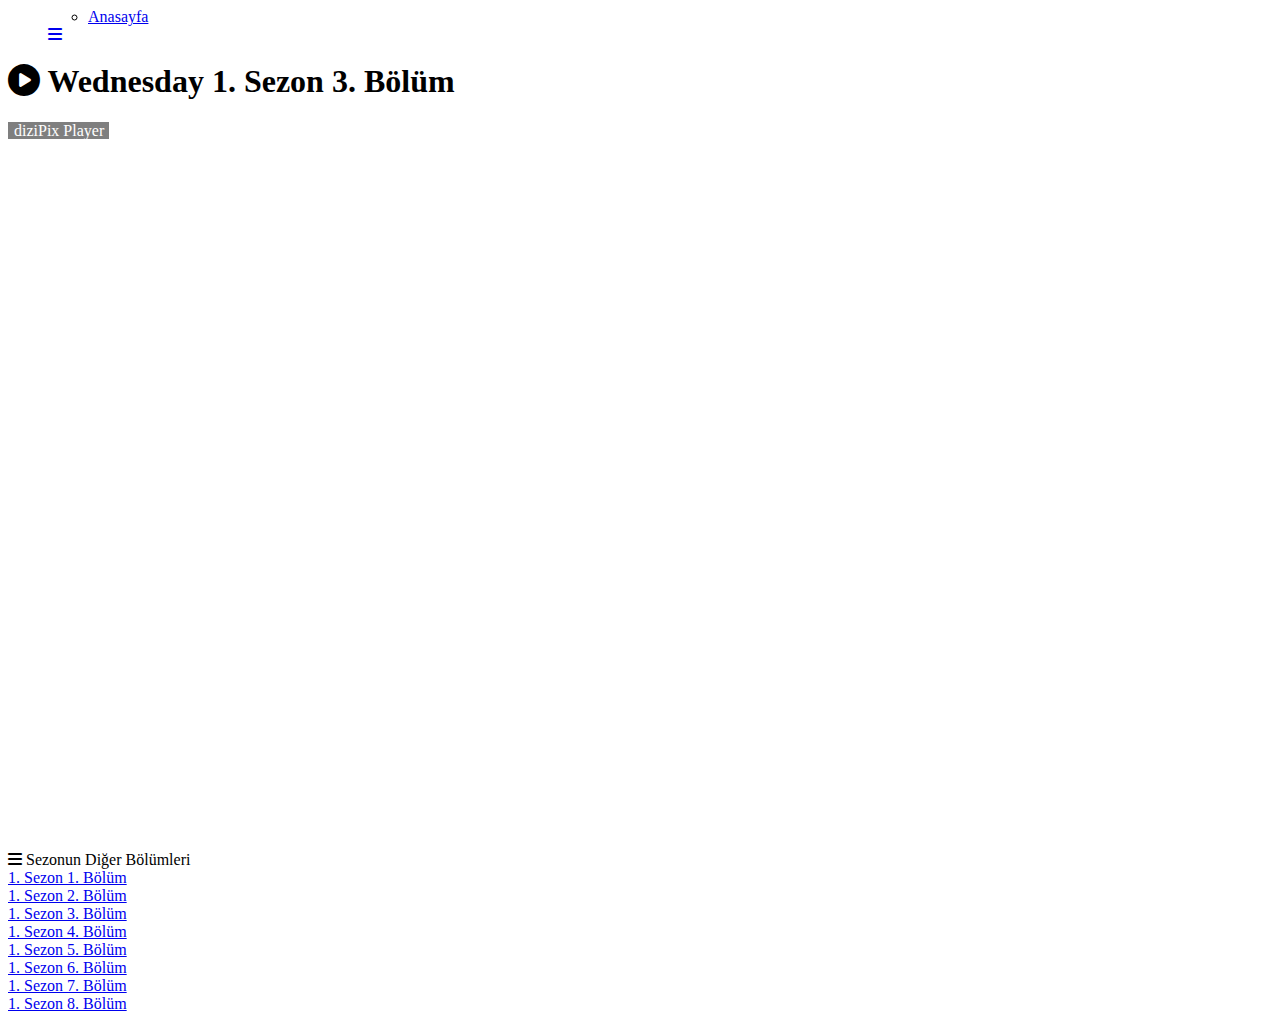
<file: series/wednesday/wednesday3/index.html>
<html lang="tr"><head profile="http://gmpg.org/xfn/11">
	<meta charset="UTF-8">
	<meta name="viewport" content="width=device-width, viewport-fit=cover, initial-scale=1.0, minimum-scale=1.0, maximum-scale=1.0, user-scalable=0">
	<meta http-equiv="X-UA-Compatible" content="IE=edge,chrome=1">
	<title>Wednesday - diziPix</title>
	<meta name="description" content="Wednesday 1. Sezon 1. Bölüm izle, Wednesday dizisini Türkçe alt yazı ve hd seçeneğiyle ücretsiz olarak izleyin.">
	<meta content="tr" http-equiv="Content-Language">
	<meta name="language" content="Turkish">
	<meta name="geo.placename" content="Turkey">
	<meta name="location" content="türkiye, tr, turkey">
	<link rel="canonical" href="https://diziwatch.net/wednesday-1-sezon-1-bolum/">
	<link rel="preload" href="https://diziwatch.net/wp-content/themes/dzwtch/fonts/r.woff" as="font" type="font/woff2" crossorigin="">
	<link rel="preload" href="https://diziwatch.net/wp-content/themes/dzwtch/fonts/s.woff" as="font" type="font/woff2" crossorigin="">
	<link rel="stylesheet" href="https://diziwatch.net/wp-content/themes/dzwtch/style.css?v10.2.8">
	<link rel="stylesheet" href="https://cdnjs.cloudflare.com/ajax/libs/font-awesome/6.1.1/css/all.min.css">
	<script async="" src="https://www.google-analytics.com/analytics.js"></script><script src="https://partner.googleadservices.com/gampad/cookie.js?domain=diziwatch.net&amp;callback=_gfp_s_&amp;client=ca-pub-6831583965728642&amp;cookie=ID%3D731bc61989468cd2-22d6a496e8da00c2%3AT%3D1672581322%3ART%3D1672581322%3AS%3DALNI_MacHkcph7pmYVNVHVZzo5X9Yp6MHA&amp;gpic=UID%3D00000b9b52653b2a%3AT%3D1672581322%3ART%3D1672581322%3AS%3DALNI_MbKCaPwU3iQiX2snsqy6Cr2VsgVog&amp;gpid_exp=1"></script><script src="https://pagead2.googlesyndication.com/pagead/managed/js/adsense/m202212060101/show_ads_impl.js?bust=31071250" id="google_shimpl"></script><script async="" src="https://www.google-analytics.com/analytics.js"></script><script src="https://diziwatch.net/wp-content/themes/dzwtch/script.js?v10.3.1" type="text/javascript"></script>
	<script type="text/javascript">var isowl=false;</script>
	<script type="text/javascript">var single=true;</script>
	<meta http-equiv="x-dns-prefetch-control" content="on">
	<link rel="preconnect" href="https://i0.wp.com">
	<link rel="dns-prefetch" href="//i0.wp.com">
	<link rel="preconnect" href="https://videoseyred.in">
	<link rel="dns-prefetch" href="//videoseyred.in">
	<meta property="og:image" content="https://diziwatch.net/uploads/series/wednesday/poster.jpg">
	<meta property="og:title" content="Wednesday 1. Sezon 1. Bölüm izle – diziwatch">
	<meta property="og:url" content="https://diziwatch.net/wednesday-1-sezon-1-bolum/">
	<meta property="og:type" content="video.episode">
	<meta property="og:description" content="Wednesday 1. Sezon 1. Bölüm izle, Wednesday disizini Türkçe alt yazı ve hd seçeneğiyle ücretsiz olarak izleyin.">
	<meta name="robots" content="max-image-preview:large">
	<link rel="dns-prefetch" href="//s.w.org">
	<script async="" src="https://www.googletagmanager.com/gtag/js?id=G-PNWGC5C0EZ" type="text/javascript"></script>
	<script type="text/javascript">window.dataLayer = window.dataLayer || [];function gtag(){dataLayer.push(arguments);}gtag('js', new Date());gtag('config', 'G-PNWGC5C0EZ', {'cookie_prefix': 'dwtrack','cookie_domain': 'diziwatch.net','cookie_expires': 60 * 60 * 24 * 28,'cookie_ppdate': false,'cookie_flags': 'SameSite=None; Secure'});setInterval(function() {gtag('event', 'alive', {'app_name': 'WebAPP'});}, 30000);</script>
	<script async="" src="https://pagead2.googlesyndication.com/pagead/js/adsbygoogle.js?client=ca-pub-6831583965728642" crossorigin="anonymous" type="text/javascript" data-checked-head="true"></script><meta http-equiv="origin-trial" content="Az6AfRvI8mo7yiW5fLfj04W21t0ig6aMsGYpIqMTaX60H+b0DkO1uDr+7BrzMcimWzv/[base64]"><meta http-equiv="origin-trial" content="[base64]"><meta http-equiv="origin-trial" content="[base64]"><link rel="preload" href="https://adservice.google.com.tr/adsid/integrator.js?domain=diziwatch.net" as="script"><script type="text/javascript" src="https://adservice.google.com.tr/adsid/integrator.js?domain=diziwatch.net"></script><link rel="preload" href="https://adservice.google.com/adsid/integrator.js?domain=diziwatch.net" as="script"><script type="text/javascript" src="https://adservice.google.com/adsid/integrator.js?domain=diziwatch.net"></script><meta http-equiv="origin-trial" content="Az6AfRvI8mo7yiW5fLfj04W21t0ig6aMsGYpIqMTaX60H+b0DkO1uDr+7BrzMcimWzv/[base64]"><meta http-equiv="origin-trial" content="[base64]"><meta http-equiv="origin-trial" content="[base64]"><script async="" src="https://fundingchoicesmessages.google.com/i/ca-pub-6831583965728642?ers=2"></script><script async="" src="https://fundingchoicesmessages.google.com/f/AGSKWxVjG5EWYh1KDXhE6hDxScw-Q4sS1cOT3kF1BxfH1iGHEpGFPar1ABzpnQkVgo4aKP3FaAX_M-JjmAwQxKMtyDU=?fccs=[base64]"></script><script async="" src="https://fundingchoicesmessages.google.com/f/AGSKWxUDZk4m7jqhVg4NyMxm0myoQvSeResJsBu4TijzzwG2mHcaoUZzPcNfGEwjsS_-6TsRKawpLCKSwdMQkxopF197ALGZnYoU8pGam_WUS8D5AWtS3ZtBogAPYgspKh_HQM-TPAfT7w==?fccs=[base64]"></script><script async="" src="https://fundingchoicesmessages.google.com/f/AGSKWxVW2BwxKvJP3HrtNVRVvjzGHfaa0j0p2P8guhwj4ss8vdFtnbLD5WlLeJfWN1DoyOBQOh9yAdRSzoxw6lClsXnLcqq7sVz3gNFc5dQ-C21qkggp4SaL428NszkkDZPJXIhSmWN4Ng==?fccs=[base64]"></script><script async="" src="https://fundingchoicesmessages.google.com/f/AGSKWxWQLOfpKXJo0a_sFyL8lRR3gELA-X9sCALqFLEVAhDJIYF-keTMuN1cQczRbNEXYHsZr6IMkRxqB6zGQJlTndqhyYK3aOzeAo6thoUXIw764RnbaE12Rn9tLbTOuU0fcjAud3FFJA==?fccs=[base64]"></script></head><iframe id="google_esf" name="google_esf" src="https://googleads.g.doubleclick.net/pagead/html/r20221207/r20190131/zrt_lookup.html" style="display: none;"></iframe>
	<body>
	<script type="text/javascript">
	function detectmob() {
		if (navigator.userAgent.match(/Android/i) || navigator.userAgent.match(/webOS/i) || navigator.userAgent.match(/iPhone/i) || navigator.userAgent.match(/iPad/i) || navigator.userAgent.match(/iPod/i) || navigator.userAgent.match(/BlackBerry/i) || navigator.userAgent.match(/Windows Phone/i)) {
			return true;
		}
		return false;
	}
	</script>
	<div id="wrap">
	<div id="header">
	<div class="headerleft">
	
	</div>
	
	<div class="headercenter"></div>
	<ul class="topnav" id="myTopnav">
	<ul id="menu-menu-1" class="menu"><li id="menu-item-128" class="menu-item menu-item-type-custom menu-item-object-custom menu-item-home menu-item-128"><a href="https://dizipix.ml">Anasayfa</a></li>
	
	
	
	
	
	
	</ul> <a href="javascript:void(0);" class="icon" onclick="if (!window.__cfRLUnblockHandlers) return false; navmenufunc()"> <i class="fas fa-bars"></i>
	</a>
	</ul>
	
	</div>
	<div class="clear"></div>
	
	<div id="contentheader"><style>
	@media only screen and (min-width:1439px) and (max-width:2141px) {
		#bolum-ismi {
			max-width: 450px!important;
		}
	}
	.season-episode { overflow-y: auto; 	scrollbar-color: #e4e4e4 #cdc2ff1a;
		scrollbar-width: thin;position:relative;max-height: 312px;width: 100%;} .season-episode::-webkit-scrollbar{width:4px}.season-episode::-webkit-scrollbar-track{background:rgba(205,194,255,.1)}.season-episode::-webkit-scrollbar-thumb{background:rgba(255,255,255,.8)}
	#nexpre{float: right; margin-right: 8px; margin-left: -4px;margin-top:-1px}#nexpre a{color: #fff !important; font-weight: normal !important; background-color: rgba(0,0,0,.5); padding: 3px 5px; border-radius: 3px; text-transform: none !important; font-size: 13px !important; }
	.altyazitipi{background-color: rgba(82,41,204,.45); padding: 4px 5px; text-align: center; float: right; border-radius: 5px; font-weight: normal; margin-right: 4px;  margin-top: 1px;}
	@media only screen and (max-width: 1000px) {.altyazitipi{padding: 4.2px 4px;margin-left: 0px !important;}}
	#addlist:hover { background: #4d4279; color: #fff; }.altyazitipi:hover { background: #4d4279; color: #fff; }
	a#izledim{
		margin-top:10px;
	}
	a.izledim{
		margin-top:10px;
	}
	a#izledim_run{
		margin-top:10px;
	}
	.video-cont {
		position: relative;
		padding-bottom: 56.29%;
		max-width: 100%;
		display: block;
		margin: auto;
		height: 0;
	}
	.video-cont p {
		margin: 0;
	}
	@media only screen and (max-width: 1000px){
	.tr-altyazi,.english {
		margin: 5px 5px 0 0;
	}
	}
	@media only screen and (min-width: 1000px){
	.tr-altyazi,.english {
		position: initial;
		float:right;
		margin: 5px 5px 0 0;
	}
	}
	#bolum-ismi {
		float: right;
		margin: 4px 0 0 0;
		max-width: 300px;
		white-space: nowrap;
		overflow: hidden;
		text-overflow: ellipsis;
	}
	i.fas.fa-angle-right {
		float: right;
		margin: 4px 0 0 0;
	}
	.fa-angle-right:before {
		font-size: 13px;
		padding-right: 5px;
		padding-left: 5px;
	}
	@media only screen and (max-width: 640px) {
	.title-border{
		max-width: 100%;
		overflow: hidden;
		white-space: nowrap;
		text-overflow: ellipsis;
		vertical-align: text-top;
	}
		#bolum-ismi {
		display: none
		}
		.tr-altyazi,.english {
		display: none
		}
		i.fas.fa-angle-right {
		display: none
		}
	div#content {
		padding: 0;
	}
		.singlecontent .title {
		padding: 15px 0px 0px 5px;
	}
		.rightC .title {
			padding-left:5px
	}
		.commentcontent .title {
			padding-left:5px
	}
	.diziwtch_part {
		padding-left:5px
	}
	.season-episode {
		width: 99%;
	}
	.commentcontent span {
		padding-right: 10px;
	}
	}
	div#simplemodal-login-overlay {
		background-color: rgba(0,0,0,.75);
	}
	</style>
	<div id="content">
	<div class="leftC">
	<div class="singlecontent">
	<div class="title">
	<h1 class="title-border"><i class="fas fa-play-circle"></i> Wednesday 1. Sezon 3. Bölüm</h1>
	
	
	</div>
	<div class="inepisode">
	<div class="diziwtch_part">
	<span style="text-transform: none; padding-right: 5px; padding-left: 6px; background: rgba(0,0,0,.5);color:white;">diziPix Player</span>
	</div>
	<div class="clear"></div>
	<div class="dizialani">
	<div class="video">
	<div class="video-cont">
	<style>
	.dizialani object, .dizialani embed, .dizialani iframe {
	position: absolute;
		top: 0;
		left: 0;
		width: 100%;
		height: 100%;
		border: 0;
	}
	</style>
	<iframe src="https://videoseyred.in/embed/357982?hideTitle=1" frameborder="0" allow="accelerometer; autoplay; clipboard-write; encrypted-media; gyroscope; picture-in-picture" allowfullscreen=""></iframe>
	</div>
	</div></div>
	<div id="alt">
	<div class="facepaylas">
	<div id="nexpre"></div>
	<div id="nexpre"></div>
	</div>
	</div>
	</div>
	</div>
	</div>
	<div class="rightC">
	<div class="bolumcontent">
	<div class="title">
	<span class="title-border"><i class="fas fa-bars"></i> Sezonun Diğer Bölümleri</span>
	</div>
	<div class="season-episode">
	
	<div class="bolumust">
	<a href="https://dizipix.ml/series/wednesday/wednesday1/index.html">
	<div class="baslik">1. Sezon 1. Bölüm</div></a></div>
	<div class="bolumust">
	<a href="https://dizipix.ml/series/wednesday/wednesday2/index.html">
	<div class="baslik">1. Sezon 2. Bölüm</div></a></div><div class="bolumust">
	<a href="https://dizipix.ml/series/wednesday/wednesday3/index.html">
	<div class="baslik">1. Sezon 3. Bölüm</div></a></div>
	<div class="bolumust">
	<a href="https://dizipix.ml/series/wednesday/wednesday4/index.html">
	<div class="baslik">1. Sezon 4. Bölüm</div></a></div>
	<div class="bolumust">
	<a href="https://dizipix.ml/series/wednesday/wednesday5/index.html">
	<div class="baslik">1. Sezon 5. Bölüm</div></a></div>
	<div class="bolumust">
	<a href="https://dizipix.ml/series/wednesday/wednesday6/index.html">
	<div class="baslik">1. Sezon 6. Bölüm</div></a></div>
	<div class="bolumust">
	<a href="https://dizipix.ml/series/wednesday/wednesday7/index.html">
	<div class="baslik">1. Sezon 7. Bölüm</div></a></div>
	<div class="bolumust">
	<a href="https://dizipix.ml/series/wednesday/wednesday8/index.html">
	<div class="baslik">1. Sezon 8. Bölüm</div></a></div>
	</div>
	<script type="text/javascript">
	var aktifli=$("#suan");
	var aktif=$(".season-episode div").index(aktifli);
	var son=(aktif*19.5);
	$(".season-episode").animate({scrollTop:son},1000);
	</script>
	</div>
	
	
	</div>
	<div class="commentcontent">
	
	
	</div>
	</div>
	</div>
	<div style="clear:both;"></div>
	<script type="application/ld+json">
	{
		"@context": "http://schema.org/",
		"@type": "TVEpisode",
		"name": "Wednesday 1. Sezon 1. Bölüm izle - diziwatch",
		"author": "@diziwatch",
		"url": "https://diziwatch.net/wednesday-1-sezon-1-bolum/",
		"image": "https://i0.wp.com/diziwatch.net/uploads/series/wednesday/afis.jpg",
		"description": "Wednesday 1. Sezon 1. Bölüm izle, Wednesday disizini Türkçe alt yazı ve hd seçeneğiyle ücretsiz olarak izleyin."
	}</script>
	
	</div>
	<script type="text/javascript">(function(i,s,o,g,r,a,m){i['GoogleAnalyticsObject']=r;i[r]=i[r]||function(){(i[r].q=i[r].q||[]).push(arguments)},i[r].l=1*new Date();a=s.createElement(o),m=s.getElementsByTagName(o)[0];a.async=1;a.src=g;m.parentNode.insertBefore(a,m)})(window,document,'script','https://www.google-analytics.com/analytics.js','ga');ga('create','UA-135436424-1','auto');ga('send','pageview');setInterval(()=>{ga('send','event','App','alive');},30*1000)</script>
	<div id="simplemodal-login-form" style="display:none">
	<form name="loginform" id="loginform" action="https://diziwatch.net/wp-login.php" method="post">
	<div class="title">
	<span class="title-border"><i class="fas fa-sign-in-alt"></i> Üye Girişi</span>
	</div>
	<div class="simplemodal-login-fields">
	<p>
	<label><br>
	<input type="text" name="log" class="user_login input" placeholder="Kullanıcı adı veya E-posta" value="" size="20" tabindex="10"></label>
	</p>
	<p>
	<label><br>
	<input type="password" name="pwd" class="user_pass input" placeholder="Parola" value="" size="20" tabindex="20"></label>
	</p>
	<p class="forgetmenot"><label><input name="rememberme" type="checkbox" id="rememberme" class="rememberme" value="forever" checked="" tabindex="90"> Beni Hatırla</label></p>
	<p class="submit">
	<input type="submit" name="wp-submit" value="Giriş Yap" tabindex="100">
	<input type="button" class="simplemodal-close" value="x" tabindex="101">
	<input type="hidden" name="redirect_to" value="https://diziwatch.net/wednesday-1-sezon-1-bolum/">
	</p>
	<p class="nav"><a href="https://diziwatch.net/sign-up/">Üye ol</a> - <a class="simplemodal-forgotpw">Parolanı mı unuttun?</a>
	</p>
	</div>
	<div class="simplemodal-login-activity" style="display:none;"></div>
	</form>
	<form name="lostpasswordform" id="lostpasswordform" action="https://diziwatch.net/wp-login.php?action=lostpassword" method="post">
	<div class="title">PAROLA SIFIRLA</div>
	<div class="simplemodal-login-fields">
	<p>
	<label><br>
	<input type="text" name="user_login" class="user_login input" placeholder="Mail veya Kullanıcı adınız" value="" size="20" tabindex="10"></label>
	</p>
	<p class="submit">
	<input type="submit" name="wp-submit" value="Yeni Parola Al" tabindex="100">
	<input type="button" class="simplemodal-close" value="x" tabindex="101">
	</p>
	<p class="nav">
	<a class="simplemodal-login" href="https://diziwatch.net/wp-login.php">Giriş Yap</a>
	</p>
	</div>
	<div class="simplemodal-login-activity" style="display:none;"></div>
	</form></div>
	<script type="text/javascript">
	/* <![CDATA[ */
	var SimpleModalLoginL10n = {"shortcut":"true","logged_in":"false","admin_url":"https:\/\/diziwatch.net\/wp-admin\/","empty_username":"<strong>Hata<\/strong>: Kullan\u0131c\u0131 ad\u0131 girilmedi.","empty_password":"<strong>Hata<\/strong>: Parola girilmedi.","empty_email":"<strong>Hata<\/strong>: Mail adresi girilmedi.","empty_all":"<strong>Hata<\/strong>: T\u00fcm alanlar gereklidir."};
	/* ]]> */
	</script>
	<script defer="" src="https://static.cloudflareinsights.com/beacon.min.js/vaafb692b2aea4879b33c060e79fe94621666317369993" integrity="sha512-0ahDYl866UMhKuYcW078ScMalXqtFJggm7TmlUtp0UlD4eQk0Ixfnm5ykXKvGJNFjLMoortdseTfsRT8oCfgGA==" data-cf-beacon="{&quot;rayId&quot;:&quot;782bc094e80950d6&quot;,&quot;version&quot;:&quot;2022.11.3&quot;,&quot;r&quot;:1,&quot;token&quot;:&quot;577d0c05945c479d9f6914161ed6a651&quot;,&quot;si&quot;:100}" crossorigin="anonymous"></script>
	
	<div style="position:fixed; top:0; left:0; overflow:hidden;"><input style="position:absolute; left:-300px;" type="text" value="" id="focus_retriever" readonly="true"></div><ins class="adsbygoogle adsbygoogle-noablate" data-adsbygoogle-status="done" style="display: none !important;" data-ad-status="unfilled"><div id="aswift_0_host" tabindex="0" title="Advertisement" aria-label="Advertisement" style="border: none; height: 0px; width: 0px; margin: 0px; padding: 0px; position: relative; visibility: visible; background-color: transparent; display: inline-block;"><iframe id="aswift_0" name="aswift_0" style="left:0;position:absolute;top:0;border:0;width:undefinedpx;height:undefinedpx;" sandbox="allow-forms allow-popups allow-popups-to-escape-sandbox allow-same-origin allow-scripts allow-top-navigation-by-user-activation" frameborder="0" marginwidth="0" marginheight="0" vspace="0" hspace="0" allowtransparency="true" scrolling="no" src="https://googleads.g.doubleclick.net/pagead/ads?client=ca-pub-6831583965728642&amp;output=html&amp;adk=1812271804&amp;adf=3025194257&amp;lmt=1672581323&amp;plat=9%3A32776%2C16%3A8388608%2C17%3A32%2C24%3A32%2C25%3A32%2C30%3A1081344%2C32%3A32%2C41%3A32&amp;plas=167x872_l%7C191x872_r&amp;format=0x0&amp;url=https%3A%2F%2Fdiziwatch.net%2Fwednesday-1-sezon-1-bolum%2F&amp;ea=0&amp;pra=5&amp;wgl=1&amp;uach=[base64].&amp;dt=1672581323139&amp;bpp=2&amp;bdt=932&amp;idt=38&amp;shv=r20221207&amp;mjsv=m202212060101&amp;ptt=9&amp;saldr=aa&amp;abxe=1&amp;cookie=ID%3D731bc61989468cd2-22d6a496e8da00c2%3AT%3D1672581322%3ART%3D1672581322%3AS%3DALNI_MacHkcph7pmYVNVHVZzo5X9Yp6MHA&amp;gpic=UID%3D00000b9b52653b2a%3AT%3D1672581322%3ART%3D1672581322%3AS%3DALNI_MbKCaPwU3iQiX2snsqy6Cr2VsgVog&amp;nras=1&amp;correlator=6709006453308&amp;frm=20&amp;pv=2&amp;ga_vid=1316202368.1672581320&amp;ga_sid=1672581323&amp;ga_hid=35195884&amp;ga_fc=1&amp;u_tz=180&amp;u_his=4&amp;u_h=1050&amp;u_w=1680&amp;u_ah=1050&amp;u_aw=1680&amp;u_cd=24&amp;u_sd=1&amp;dmc=8&amp;adx=-12245933&amp;ady=-12245933&amp;biw=1615&amp;bih=972&amp;scr_x=0&amp;scr_y=0&amp;eid=44759875%2C44759926%2C44759837%2C31071250%2C44780792&amp;oid=2&amp;pvsid=533462841726396&amp;tmod=641970444&amp;uas=0&amp;nvt=1&amp;ref=https%3A%2F%2Fdiziwatch.net%2Fdizi%2Fwednesday%2F&amp;eae=2&amp;fc=1920&amp;brdim=0%2C0%2C0%2C0%2C1680%2C0%2C1680%2C1050%2C1632%2C972&amp;vis=1&amp;rsz=%7C%7Cs%7C&amp;abl=NS&amp;fu=32768&amp;bc=31&amp;ifi=1&amp;uci=a!1&amp;fsb=1&amp;dtd=47" data-google-container-id="a!1" data-load-complete="true"></iframe></div></ins><iframe src="https://www.google.com/recaptcha/api2/aframe" width="0" height="0" style="display: none;"></iframe><iframe name="googlefcPresent" style="display: none; width: 0px; height: 0px; border: none; z-index: -1000; left: -1000px; top: -1000px;"></iframe><iframe name="__tcfapiLocator" src="about:blank" style="display: none; width: 0px; height: 0px; border: none; z-index: -1000; left: -1000px; top: -1000px;"></iframe><iframe name="__uspapiLocator" src="about:blank" style="display: none; width: 0px; height: 0px; border: none; z-index: -1000; left: -1000px; top: -1000px;"></iframe><iframe name="googlefcInactive" src="about:blank" style="display: none; width: 0px; height: 0px; border: none; z-index: -1000; left: -1000px; top: -1000px;"></iframe><iframe name="googlefcLoaded" src="about:blank" style="display: none; width: 0px; height: 0px; border: none; z-index: -1000; left: -1000px; top: -1000px;"></iframe><iframe id="google_esf" name="google_esf" src="https://googleads.g.doubleclick.net/pagead/html/r20221207/r20190131/zrt_lookup.html" style="display: none;"></iframe><div style="position:fixed; top:0; left:0; overflow:hidden;"><input style="position:absolute; left:-300px;" type="text" value="" id="focus_retriever" readonly="true"></div></body></html>
</file>
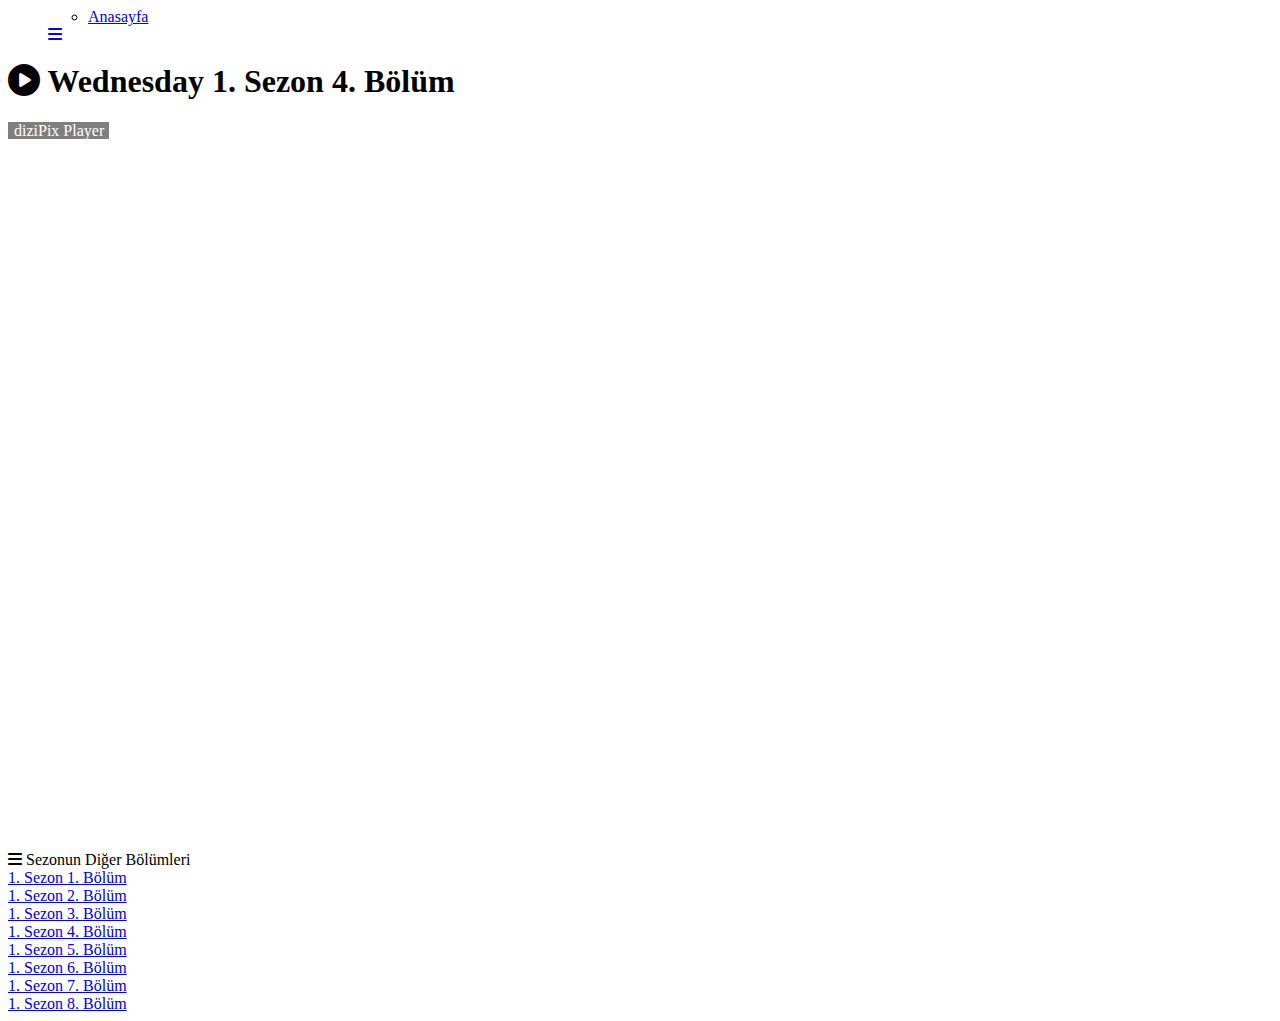
<file: series/wednesday/wednesday4/index.html>
<html lang="tr"><head profile="http://gmpg.org/xfn/11">
	<meta charset="UTF-8">
	<meta name="viewport" content="width=device-width, viewport-fit=cover, initial-scale=1.0, minimum-scale=1.0, maximum-scale=1.0, user-scalable=0">
	<meta http-equiv="X-UA-Compatible" content="IE=edge,chrome=1">
	<title>Wednesday - diziPix</title>
	<meta name="description" content="Wednesday 1. Sezon 1. Bölüm izle, Wednesday dizisini Türkçe alt yazı ve hd seçeneğiyle ücretsiz olarak izleyin.">
	<meta content="tr" http-equiv="Content-Language">
	<meta name="language" content="Turkish">
	<meta name="geo.placename" content="Turkey">
	<meta name="location" content="türkiye, tr, turkey">
	<link rel="canonical" href="https://diziwatch.net/wednesday-1-sezon-1-bolum/">
	<link rel="preload" href="https://diziwatch.net/wp-content/themes/dzwtch/fonts/r.woff" as="font" type="font/woff2" crossorigin="">
	<link rel="preload" href="https://diziwatch.net/wp-content/themes/dzwtch/fonts/s.woff" as="font" type="font/woff2" crossorigin="">
	<link rel="stylesheet" href="https://diziwatch.net/wp-content/themes/dzwtch/style.css?v10.2.8">
	<link rel="stylesheet" href="https://cdnjs.cloudflare.com/ajax/libs/font-awesome/6.1.1/css/all.min.css">
	<script async="" src="https://www.google-analytics.com/analytics.js"></script><script src="https://partner.googleadservices.com/gampad/cookie.js?domain=diziwatch.net&amp;callback=_gfp_s_&amp;client=ca-pub-6831583965728642&amp;cookie=ID%3D731bc61989468cd2-22d6a496e8da00c2%3AT%3D1672581322%3ART%3D1672581322%3AS%3DALNI_MacHkcph7pmYVNVHVZzo5X9Yp6MHA&amp;gpic=UID%3D00000b9b52653b2a%3AT%3D1672581322%3ART%3D1672581322%3AS%3DALNI_MbKCaPwU3iQiX2snsqy6Cr2VsgVog&amp;gpid_exp=1"></script><script src="https://pagead2.googlesyndication.com/pagead/managed/js/adsense/m202212060101/show_ads_impl.js?bust=31071250" id="google_shimpl"></script><script async="" src="https://www.google-analytics.com/analytics.js"></script><script src="https://diziwatch.net/wp-content/themes/dzwtch/script.js?v10.3.1" type="text/javascript"></script>
	<script type="text/javascript">var isowl=false;</script>
	<script type="text/javascript">var single=true;</script>
	<meta http-equiv="x-dns-prefetch-control" content="on">
	<link rel="preconnect" href="https://i0.wp.com">
	<link rel="dns-prefetch" href="//i0.wp.com">
	<link rel="preconnect" href="https://videoseyred.in">
	<link rel="dns-prefetch" href="//videoseyred.in">
	<meta property="og:image" content="https://diziwatch.net/uploads/series/wednesday/poster.jpg">
	<meta property="og:title" content="Wednesday 1. Sezon 1. Bölüm izle – diziwatch">
	<meta property="og:url" content="https://diziwatch.net/wednesday-1-sezon-1-bolum/">
	<meta property="og:type" content="video.episode">
	<meta property="og:description" content="Wednesday 1. Sezon 1. Bölüm izle, Wednesday disizini Türkçe alt yazı ve hd seçeneğiyle ücretsiz olarak izleyin.">
	<meta name="robots" content="max-image-preview:large">
	<link rel="dns-prefetch" href="//s.w.org">
	<script async="" src="https://www.googletagmanager.com/gtag/js?id=G-PNWGC5C0EZ" type="text/javascript"></script>
	<script type="text/javascript">window.dataLayer = window.dataLayer || [];function gtag(){dataLayer.push(arguments);}gtag('js', new Date());gtag('config', 'G-PNWGC5C0EZ', {'cookie_prefix': 'dwtrack','cookie_domain': 'diziwatch.net','cookie_expires': 60 * 60 * 24 * 28,'cookie_ppdate': false,'cookie_flags': 'SameSite=None; Secure'});setInterval(function() {gtag('event', 'alive', {'app_name': 'WebAPP'});}, 30000);</script>
	<script async="" src="https://pagead2.googlesyndication.com/pagead/js/adsbygoogle.js?client=ca-pub-6831583965728642" crossorigin="anonymous" type="text/javascript" data-checked-head="true"></script><meta http-equiv="origin-trial" content="Az6AfRvI8mo7yiW5fLfj04W21t0ig6aMsGYpIqMTaX60H+b0DkO1uDr+7BrzMcimWzv/[base64]"><meta http-equiv="origin-trial" content="[base64]"><meta http-equiv="origin-trial" content="[base64]"><link rel="preload" href="https://adservice.google.com.tr/adsid/integrator.js?domain=diziwatch.net" as="script"><script type="text/javascript" src="https://adservice.google.com.tr/adsid/integrator.js?domain=diziwatch.net"></script><link rel="preload" href="https://adservice.google.com/adsid/integrator.js?domain=diziwatch.net" as="script"><script type="text/javascript" src="https://adservice.google.com/adsid/integrator.js?domain=diziwatch.net"></script><meta http-equiv="origin-trial" content="Az6AfRvI8mo7yiW5fLfj04W21t0ig6aMsGYpIqMTaX60H+b0DkO1uDr+7BrzMcimWzv/[base64]"><meta http-equiv="origin-trial" content="[base64]"><meta http-equiv="origin-trial" content="[base64]"><script async="" src="https://fundingchoicesmessages.google.com/i/ca-pub-6831583965728642?ers=2"></script><script async="" src="https://fundingchoicesmessages.google.com/f/AGSKWxVjG5EWYh1KDXhE6hDxScw-Q4sS1cOT3kF1BxfH1iGHEpGFPar1ABzpnQkVgo4aKP3FaAX_M-JjmAwQxKMtyDU=?fccs=[base64]"></script><script async="" src="https://fundingchoicesmessages.google.com/f/AGSKWxUDZk4m7jqhVg4NyMxm0myoQvSeResJsBu4TijzzwG2mHcaoUZzPcNfGEwjsS_-6TsRKawpLCKSwdMQkxopF197ALGZnYoU8pGam_WUS8D5AWtS3ZtBogAPYgspKh_HQM-TPAfT7w==?fccs=[base64]"></script><script async="" src="https://fundingchoicesmessages.google.com/f/AGSKWxVW2BwxKvJP3HrtNVRVvjzGHfaa0j0p2P8guhwj4ss8vdFtnbLD5WlLeJfWN1DoyOBQOh9yAdRSzoxw6lClsXnLcqq7sVz3gNFc5dQ-C21qkggp4SaL428NszkkDZPJXIhSmWN4Ng==?fccs=[base64]"></script><script async="" src="https://fundingchoicesmessages.google.com/f/AGSKWxWQLOfpKXJo0a_sFyL8lRR3gELA-X9sCALqFLEVAhDJIYF-keTMuN1cQczRbNEXYHsZr6IMkRxqB6zGQJlTndqhyYK3aOzeAo6thoUXIw764RnbaE12Rn9tLbTOuU0fcjAud3FFJA==?fccs=[base64]"></script></head><iframe id="google_esf" name="google_esf" src="https://googleads.g.doubleclick.net/pagead/html/r20221207/r20190131/zrt_lookup.html" style="display: none;"></iframe>
	<body>
	<script type="text/javascript">
	function detectmob() {
		if (navigator.userAgent.match(/Android/i) || navigator.userAgent.match(/webOS/i) || navigator.userAgent.match(/iPhone/i) || navigator.userAgent.match(/iPad/i) || navigator.userAgent.match(/iPod/i) || navigator.userAgent.match(/BlackBerry/i) || navigator.userAgent.match(/Windows Phone/i)) {
			return true;
		}
		return false;
	}
	</script>
	<div id="wrap">
	<div id="header">
	<div class="headerleft">
	
	</div>
	
	<div class="headercenter"></div>
	<ul class="topnav" id="myTopnav">
	<ul id="menu-menu-1" class="menu"><li id="menu-item-128" class="menu-item menu-item-type-custom menu-item-object-custom menu-item-home menu-item-128"><a href="https://dizipix.ml">Anasayfa</a></li>
	
	
	
	
	
	
	</ul> <a href="javascript:void(0);" class="icon" onclick="if (!window.__cfRLUnblockHandlers) return false; navmenufunc()"> <i class="fas fa-bars"></i>
	</a>
	</ul>
	
	</div>
	<div class="clear"></div>
	
	<div id="contentheader"><style>
	@media only screen and (min-width:1439px) and (max-width:2141px) {
		#bolum-ismi {
			max-width: 450px!important;
		}
	}
	.season-episode { overflow-y: auto; 	scrollbar-color: #e4e4e4 #cdc2ff1a;
		scrollbar-width: thin;position:relative;max-height: 312px;width: 100%;} .season-episode::-webkit-scrollbar{width:4px}.season-episode::-webkit-scrollbar-track{background:rgba(205,194,255,.1)}.season-episode::-webkit-scrollbar-thumb{background:rgba(255,255,255,.8)}
	#nexpre{float: right; margin-right: 8px; margin-left: -4px;margin-top:-1px}#nexpre a{color: #fff !important; font-weight: normal !important; background-color: rgba(0,0,0,.5); padding: 3px 5px; border-radius: 3px; text-transform: none !important; font-size: 13px !important; }
	.altyazitipi{background-color: rgba(82,41,204,.45); padding: 4px 5px; text-align: center; float: right; border-radius: 5px; font-weight: normal; margin-right: 4px;  margin-top: 1px;}
	@media only screen and (max-width: 1000px) {.altyazitipi{padding: 4.2px 4px;margin-left: 0px !important;}}
	#addlist:hover { background: #4d4279; color: #fff; }.altyazitipi:hover { background: #4d4279; color: #fff; }
	a#izledim{
		margin-top:10px;
	}
	a.izledim{
		margin-top:10px;
	}
	a#izledim_run{
		margin-top:10px;
	}
	.video-cont {
		position: relative;
		padding-bottom: 56.29%;
		max-width: 100%;
		display: block;
		margin: auto;
		height: 0;
	}
	.video-cont p {
		margin: 0;
	}
	@media only screen and (max-width: 1000px){
	.tr-altyazi,.english {
		margin: 5px 5px 0 0;
	}
	}
	@media only screen and (min-width: 1000px){
	.tr-altyazi,.english {
		position: initial;
		float:right;
		margin: 5px 5px 0 0;
	}
	}
	#bolum-ismi {
		float: right;
		margin: 4px 0 0 0;
		max-width: 300px;
		white-space: nowrap;
		overflow: hidden;
		text-overflow: ellipsis;
	}
	i.fas.fa-angle-right {
		float: right;
		margin: 4px 0 0 0;
	}
	.fa-angle-right:before {
		font-size: 13px;
		padding-right: 5px;
		padding-left: 5px;
	}
	@media only screen and (max-width: 640px) {
	.title-border{
		max-width: 100%;
		overflow: hidden;
		white-space: nowrap;
		text-overflow: ellipsis;
		vertical-align: text-top;
	}
		#bolum-ismi {
		display: none
		}
		.tr-altyazi,.english {
		display: none
		}
		i.fas.fa-angle-right {
		display: none
		}
	div#content {
		padding: 0;
	}
		.singlecontent .title {
		padding: 15px 0px 0px 5px;
	}
		.rightC .title {
			padding-left:5px
	}
		.commentcontent .title {
			padding-left:5px
	}
	.diziwtch_part {
		padding-left:5px
	}
	.season-episode {
		width: 99%;
	}
	.commentcontent span {
		padding-right: 10px;
	}
	}
	div#simplemodal-login-overlay {
		background-color: rgba(0,0,0,.75);
	}
	</style>
	<div id="content">
	<div class="leftC">
	<div class="singlecontent">
	<div class="title">
	<h1 class="title-border"><i class="fas fa-play-circle"></i> Wednesday 1. Sezon 4. Bölüm</h1>
	
	
	</div>
	<div class="inepisode">
	<div class="diziwtch_part">
	<span style="text-transform: none; padding-right: 5px; padding-left: 6px; background: rgba(0,0,0,.5);color:white;">diziPix Player</span>
	</div>
	<div class="clear"></div>
	<div class="dizialani">
	<div class="video">
	<div class="video-cont">
	<style>
	.dizialani object, .dizialani embed, .dizialani iframe {
	position: absolute;
		top: 0;
		left: 0;
		width: 100%;
		height: 100%;
		border: 0;
	}
	</style>
	<iframe src="https://videoseyred.in/embed/357984?hideTitle=1" frameborder="0" allow="accelerometer; autoplay; clipboard-write; encrypted-media; gyroscope; picture-in-picture" allowfullscreen=""></iframe>
	</div>
	</div></div>
	<div id="alt">
	<div class="facepaylas">
	<div id="nexpre"></div>
	<div id="nexpre"></div>
	</div>
	</div>
	</div>
	</div>
	</div>
	<div class="rightC">
	<div class="bolumcontent">
	<div class="title">
	<span class="title-border"><i class="fas fa-bars"></i> Sezonun Diğer Bölümleri</span>
	</div>
	<div class="season-episode">
	
	<div class="bolumust">
	<a href="https://dizipix.ml/series/wednesday/wednesday1/index.html">
	<div class="baslik">1. Sezon 1. Bölüm</div></a></div>
	<div class="bolumust">
	<a href="https://dizipix.ml/series/wednesday/wednesday2/index.html">
	<div class="baslik">1. Sezon 2. Bölüm</div></a></div><div class="bolumust">
	<a href="https://dizipix.ml/series/wednesday/wednesday3/index.html">
	<div class="baslik">1. Sezon 3. Bölüm</div></a></div>
	<div class="bolumust">
	<a href="https://dizipix.ml/series/wednesday/wednesday4/index.html">
	<div class="baslik">1. Sezon 4. Bölüm</div></a></div>
	<div class="bolumust">
	<a href="https://dizipix.ml/series/wednesday/wednesday5/index.html">
	<div class="baslik">1. Sezon 5. Bölüm</div></a></div>
	<div class="bolumust">
	<a href="https://dizipix.ml/series/wednesday/wednesday6/index.html">
	<div class="baslik">1. Sezon 6. Bölüm</div></a></div>
	<div class="bolumust">
	<a href="https://dizipix.ml/series/wednesday/wednesday7/index.html">
	<div class="baslik">1. Sezon 7. Bölüm</div></a></div>
	<div class="bolumust">
	<a href="https://dizipix.ml/series/wednesday/wednesday8/index.html">
	<div class="baslik">1. Sezon 8. Bölüm</div></a></div>
	</div>
	<script type="text/javascript">
	var aktifli=$("#suan");
	var aktif=$(".season-episode div").index(aktifli);
	var son=(aktif*19.5);
	$(".season-episode").animate({scrollTop:son},1000);
	</script>
	</div>
	
	
	</div>
	<div class="commentcontent">
	
	
	</div>
	</div>
	</div>
	<div style="clear:both;"></div>
	<script type="application/ld+json">
	{
		"@context": "http://schema.org/",
		"@type": "TVEpisode",
		"name": "Wednesday 1. Sezon 1. Bölüm izle - diziwatch",
		"author": "@diziwatch",
		"url": "https://diziwatch.net/wednesday-1-sezon-1-bolum/",
		"image": "https://i0.wp.com/diziwatch.net/uploads/series/wednesday/afis.jpg",
		"description": "Wednesday 1. Sezon 1. Bölüm izle, Wednesday disizini Türkçe alt yazı ve hd seçeneğiyle ücretsiz olarak izleyin."
	}</script>
	
	</div>
	<script type="text/javascript">(function(i,s,o,g,r,a,m){i['GoogleAnalyticsObject']=r;i[r]=i[r]||function(){(i[r].q=i[r].q||[]).push(arguments)},i[r].l=1*new Date();a=s.createElement(o),m=s.getElementsByTagName(o)[0];a.async=1;a.src=g;m.parentNode.insertBefore(a,m)})(window,document,'script','https://www.google-analytics.com/analytics.js','ga');ga('create','UA-135436424-1','auto');ga('send','pageview');setInterval(()=>{ga('send','event','App','alive');},30*1000)</script>
	<div id="simplemodal-login-form" style="display:none">
	<form name="loginform" id="loginform" action="https://diziwatch.net/wp-login.php" method="post">
	<div class="title">
	<span class="title-border"><i class="fas fa-sign-in-alt"></i> Üye Girişi</span>
	</div>
	<div class="simplemodal-login-fields">
	<p>
	<label><br>
	<input type="text" name="log" class="user_login input" placeholder="Kullanıcı adı veya E-posta" value="" size="20" tabindex="10"></label>
	</p>
	<p>
	<label><br>
	<input type="password" name="pwd" class="user_pass input" placeholder="Parola" value="" size="20" tabindex="20"></label>
	</p>
	<p class="forgetmenot"><label><input name="rememberme" type="checkbox" id="rememberme" class="rememberme" value="forever" checked="" tabindex="90"> Beni Hatırla</label></p>
	<p class="submit">
	<input type="submit" name="wp-submit" value="Giriş Yap" tabindex="100">
	<input type="button" class="simplemodal-close" value="x" tabindex="101">
	<input type="hidden" name="redirect_to" value="https://diziwatch.net/wednesday-1-sezon-1-bolum/">
	</p>
	<p class="nav"><a href="https://diziwatch.net/sign-up/">Üye ol</a> - <a class="simplemodal-forgotpw">Parolanı mı unuttun?</a>
	</p>
	</div>
	<div class="simplemodal-login-activity" style="display:none;"></div>
	</form>
	<form name="lostpasswordform" id="lostpasswordform" action="https://diziwatch.net/wp-login.php?action=lostpassword" method="post">
	<div class="title">PAROLA SIFIRLA</div>
	<div class="simplemodal-login-fields">
	<p>
	<label><br>
	<input type="text" name="user_login" class="user_login input" placeholder="Mail veya Kullanıcı adınız" value="" size="20" tabindex="10"></label>
	</p>
	<p class="submit">
	<input type="submit" name="wp-submit" value="Yeni Parola Al" tabindex="100">
	<input type="button" class="simplemodal-close" value="x" tabindex="101">
	</p>
	<p class="nav">
	<a class="simplemodal-login" href="https://diziwatch.net/wp-login.php">Giriş Yap</a>
	</p>
	</div>
	<div class="simplemodal-login-activity" style="display:none;"></div>
	</form></div>
	<script type="text/javascript">
	/* <![CDATA[ */
	var SimpleModalLoginL10n = {"shortcut":"true","logged_in":"false","admin_url":"https:\/\/diziwatch.net\/wp-admin\/","empty_username":"<strong>Hata<\/strong>: Kullan\u0131c\u0131 ad\u0131 girilmedi.","empty_password":"<strong>Hata<\/strong>: Parola girilmedi.","empty_email":"<strong>Hata<\/strong>: Mail adresi girilmedi.","empty_all":"<strong>Hata<\/strong>: T\u00fcm alanlar gereklidir."};
	/* ]]> */
	</script>
	<script defer="" src="https://static.cloudflareinsights.com/beacon.min.js/vaafb692b2aea4879b33c060e79fe94621666317369993" integrity="sha512-0ahDYl866UMhKuYcW078ScMalXqtFJggm7TmlUtp0UlD4eQk0Ixfnm5ykXKvGJNFjLMoortdseTfsRT8oCfgGA==" data-cf-beacon="{&quot;rayId&quot;:&quot;782bc094e80950d6&quot;,&quot;version&quot;:&quot;2022.11.3&quot;,&quot;r&quot;:1,&quot;token&quot;:&quot;577d0c05945c479d9f6914161ed6a651&quot;,&quot;si&quot;:100}" crossorigin="anonymous"></script>
	
	<div style="position:fixed; top:0; left:0; overflow:hidden;"><input style="position:absolute; left:-300px;" type="text" value="" id="focus_retriever" readonly="true"></div><ins class="adsbygoogle adsbygoogle-noablate" data-adsbygoogle-status="done" style="display: none !important;" data-ad-status="unfilled"><div id="aswift_0_host" tabindex="0" title="Advertisement" aria-label="Advertisement" style="border: none; height: 0px; width: 0px; margin: 0px; padding: 0px; position: relative; visibility: visible; background-color: transparent; display: inline-block;"><iframe id="aswift_0" name="aswift_0" style="left:0;position:absolute;top:0;border:0;width:undefinedpx;height:undefinedpx;" sandbox="allow-forms allow-popups allow-popups-to-escape-sandbox allow-same-origin allow-scripts allow-top-navigation-by-user-activation" frameborder="0" marginwidth="0" marginheight="0" vspace="0" hspace="0" allowtransparency="true" scrolling="no" src="https://googleads.g.doubleclick.net/pagead/ads?client=ca-pub-6831583965728642&amp;output=html&amp;adk=1812271804&amp;adf=3025194257&amp;lmt=1672581323&amp;plat=9%3A32776%2C16%3A8388608%2C17%3A32%2C24%3A32%2C25%3A32%2C30%3A1081344%2C32%3A32%2C41%3A32&amp;plas=167x872_l%7C191x872_r&amp;format=0x0&amp;url=https%3A%2F%2Fdiziwatch.net%2Fwednesday-1-sezon-1-bolum%2F&amp;ea=0&amp;pra=5&amp;wgl=1&amp;uach=[base64].&amp;dt=1672581323139&amp;bpp=2&amp;bdt=932&amp;idt=38&amp;shv=r20221207&amp;mjsv=m202212060101&amp;ptt=9&amp;saldr=aa&amp;abxe=1&amp;cookie=ID%3D731bc61989468cd2-22d6a496e8da00c2%3AT%3D1672581322%3ART%3D1672581322%3AS%3DALNI_MacHkcph7pmYVNVHVZzo5X9Yp6MHA&amp;gpic=UID%3D00000b9b52653b2a%3AT%3D1672581322%3ART%3D1672581322%3AS%3DALNI_MbKCaPwU3iQiX2snsqy6Cr2VsgVog&amp;nras=1&amp;correlator=6709006453308&amp;frm=20&amp;pv=2&amp;ga_vid=1316202368.1672581320&amp;ga_sid=1672581323&amp;ga_hid=35195884&amp;ga_fc=1&amp;u_tz=180&amp;u_his=4&amp;u_h=1050&amp;u_w=1680&amp;u_ah=1050&amp;u_aw=1680&amp;u_cd=24&amp;u_sd=1&amp;dmc=8&amp;adx=-12245933&amp;ady=-12245933&amp;biw=1615&amp;bih=972&amp;scr_x=0&amp;scr_y=0&amp;eid=44759875%2C44759926%2C44759837%2C31071250%2C44780792&amp;oid=2&amp;pvsid=533462841726396&amp;tmod=641970444&amp;uas=0&amp;nvt=1&amp;ref=https%3A%2F%2Fdiziwatch.net%2Fdizi%2Fwednesday%2F&amp;eae=2&amp;fc=1920&amp;brdim=0%2C0%2C0%2C0%2C1680%2C0%2C1680%2C1050%2C1632%2C972&amp;vis=1&amp;rsz=%7C%7Cs%7C&amp;abl=NS&amp;fu=32768&amp;bc=31&amp;ifi=1&amp;uci=a!1&amp;fsb=1&amp;dtd=47" data-google-container-id="a!1" data-load-complete="true"></iframe></div></ins><iframe src="https://www.google.com/recaptcha/api2/aframe" width="0" height="0" style="display: none;"></iframe><iframe name="googlefcPresent" style="display: none; width: 0px; height: 0px; border: none; z-index: -1000; left: -1000px; top: -1000px;"></iframe><iframe name="__tcfapiLocator" src="about:blank" style="display: none; width: 0px; height: 0px; border: none; z-index: -1000; left: -1000px; top: -1000px;"></iframe><iframe name="__uspapiLocator" src="about:blank" style="display: none; width: 0px; height: 0px; border: none; z-index: -1000; left: -1000px; top: -1000px;"></iframe><iframe name="googlefcInactive" src="about:blank" style="display: none; width: 0px; height: 0px; border: none; z-index: -1000; left: -1000px; top: -1000px;"></iframe><iframe name="googlefcLoaded" src="about:blank" style="display: none; width: 0px; height: 0px; border: none; z-index: -1000; left: -1000px; top: -1000px;"></iframe><iframe id="google_esf" name="google_esf" src="https://googleads.g.doubleclick.net/pagead/html/r20221207/r20190131/zrt_lookup.html" style="display: none;"></iframe><div style="position:fixed; top:0; left:0; overflow:hidden;"><input style="position:absolute; left:-300px;" type="text" value="" id="focus_retriever" readonly="true"></div></body></html>
</file>
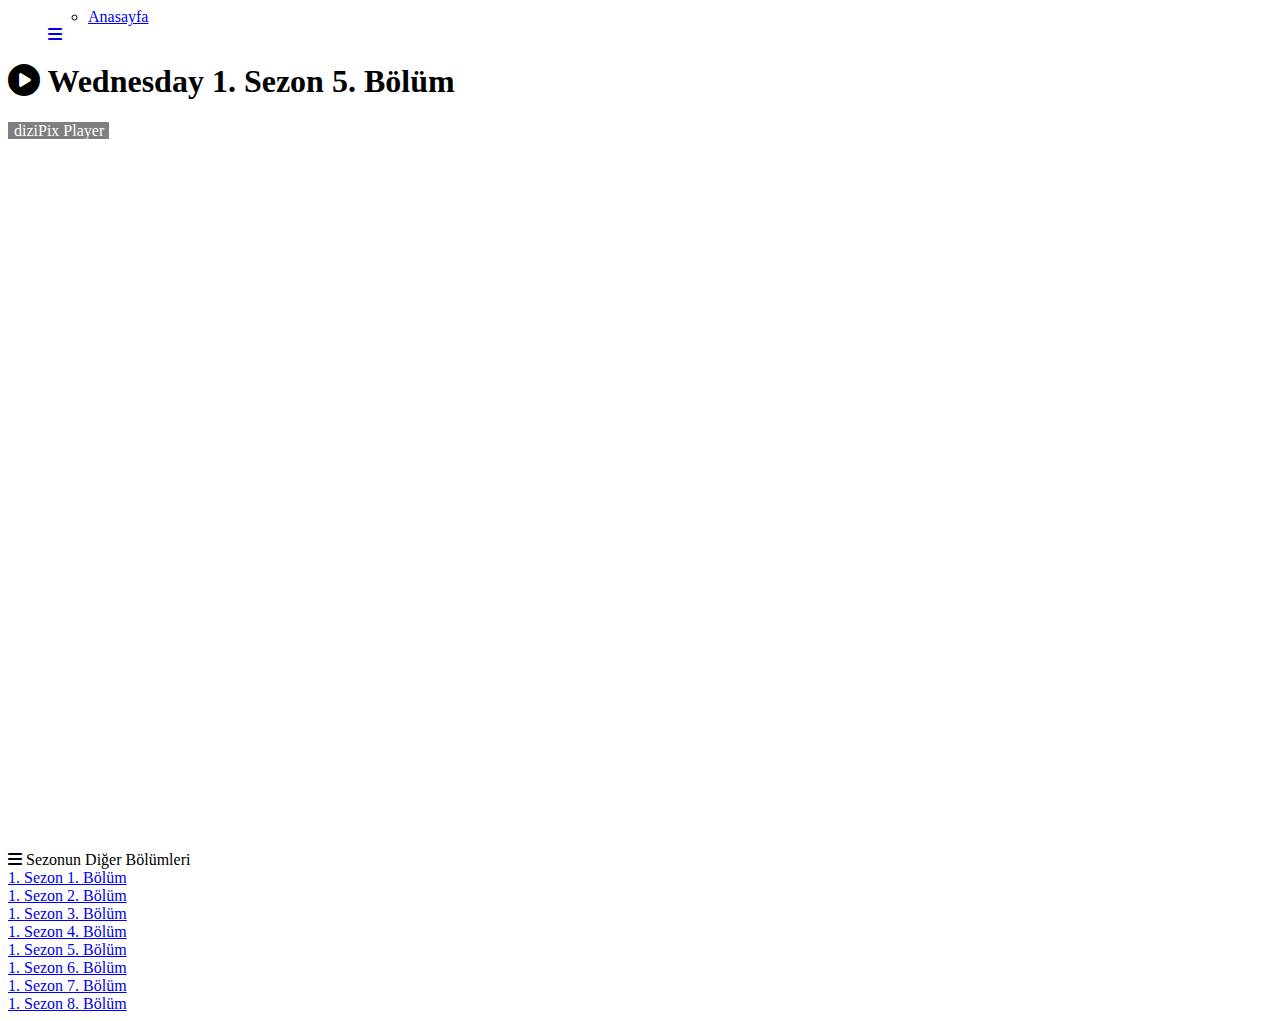
<file: series/wednesday/wednesday5/index.html>
<html lang="tr"><head profile="http://gmpg.org/xfn/11">
	<meta charset="UTF-8">
	<meta name="viewport" content="width=device-width, viewport-fit=cover, initial-scale=1.0, minimum-scale=1.0, maximum-scale=1.0, user-scalable=0">
	<meta http-equiv="X-UA-Compatible" content="IE=edge,chrome=1">
	<title>Wednesday - diziPix</title>
	<meta name="description" content="Wednesday 1. Sezon 1. Bölüm izle, Wednesday dizisini Türkçe alt yazı ve hd seçeneğiyle ücretsiz olarak izleyin.">
	<meta content="tr" http-equiv="Content-Language">
	<meta name="language" content="Turkish">
	<meta name="geo.placename" content="Turkey">
	<meta name="location" content="türkiye, tr, turkey">
	<link rel="canonical" href="https://diziwatch.net/wednesday-1-sezon-1-bolum/">
	<link rel="preload" href="https://diziwatch.net/wp-content/themes/dzwtch/fonts/r.woff" as="font" type="font/woff2" crossorigin="">
	<link rel="preload" href="https://diziwatch.net/wp-content/themes/dzwtch/fonts/s.woff" as="font" type="font/woff2" crossorigin="">
	<link rel="stylesheet" href="https://diziwatch.net/wp-content/themes/dzwtch/style.css?v10.2.8">
	<link rel="stylesheet" href="https://cdnjs.cloudflare.com/ajax/libs/font-awesome/6.1.1/css/all.min.css">
	<script async="" src="https://www.google-analytics.com/analytics.js"></script><script src="https://partner.googleadservices.com/gampad/cookie.js?domain=diziwatch.net&amp;callback=_gfp_s_&amp;client=ca-pub-6831583965728642&amp;cookie=ID%3D731bc61989468cd2-22d6a496e8da00c2%3AT%3D1672581322%3ART%3D1672581322%3AS%3DALNI_MacHkcph7pmYVNVHVZzo5X9Yp6MHA&amp;gpic=UID%3D00000b9b52653b2a%3AT%3D1672581322%3ART%3D1672581322%3AS%3DALNI_MbKCaPwU3iQiX2snsqy6Cr2VsgVog&amp;gpid_exp=1"></script><script src="https://pagead2.googlesyndication.com/pagead/managed/js/adsense/m202212060101/show_ads_impl.js?bust=31071250" id="google_shimpl"></script><script async="" src="https://www.google-analytics.com/analytics.js"></script><script src="https://diziwatch.net/wp-content/themes/dzwtch/script.js?v10.3.1" type="text/javascript"></script>
	<script type="text/javascript">var isowl=false;</script>
	<script type="text/javascript">var single=true;</script>
	<meta http-equiv="x-dns-prefetch-control" content="on">
	<link rel="preconnect" href="https://i0.wp.com">
	<link rel="dns-prefetch" href="//i0.wp.com">
	<link rel="preconnect" href="https://videoseyred.in">
	<link rel="dns-prefetch" href="//videoseyred.in">
	<meta property="og:image" content="https://diziwatch.net/uploads/series/wednesday/poster.jpg">
	<meta property="og:title" content="Wednesday 1. Sezon 1. Bölüm izle – diziwatch">
	<meta property="og:url" content="https://diziwatch.net/wednesday-1-sezon-1-bolum/">
	<meta property="og:type" content="video.episode">
	<meta property="og:description" content="Wednesday 1. Sezon 1. Bölüm izle, Wednesday disizini Türkçe alt yazı ve hd seçeneğiyle ücretsiz olarak izleyin.">
	<meta name="robots" content="max-image-preview:large">
	<link rel="dns-prefetch" href="//s.w.org">
	<script async="" src="https://www.googletagmanager.com/gtag/js?id=G-PNWGC5C0EZ" type="text/javascript"></script>
	<script type="text/javascript">window.dataLayer = window.dataLayer || [];function gtag(){dataLayer.push(arguments);}gtag('js', new Date());gtag('config', 'G-PNWGC5C0EZ', {'cookie_prefix': 'dwtrack','cookie_domain': 'diziwatch.net','cookie_expires': 60 * 60 * 24 * 28,'cookie_ppdate': false,'cookie_flags': 'SameSite=None; Secure'});setInterval(function() {gtag('event', 'alive', {'app_name': 'WebAPP'});}, 30000);</script>
	<script async="" src="https://pagead2.googlesyndication.com/pagead/js/adsbygoogle.js?client=ca-pub-6831583965728642" crossorigin="anonymous" type="text/javascript" data-checked-head="true"></script><meta http-equiv="origin-trial" content="Az6AfRvI8mo7yiW5fLfj04W21t0ig6aMsGYpIqMTaX60H+b0DkO1uDr+7BrzMcimWzv/[base64]"><meta http-equiv="origin-trial" content="[base64]"><meta http-equiv="origin-trial" content="[base64]"><link rel="preload" href="https://adservice.google.com.tr/adsid/integrator.js?domain=diziwatch.net" as="script"><script type="text/javascript" src="https://adservice.google.com.tr/adsid/integrator.js?domain=diziwatch.net"></script><link rel="preload" href="https://adservice.google.com/adsid/integrator.js?domain=diziwatch.net" as="script"><script type="text/javascript" src="https://adservice.google.com/adsid/integrator.js?domain=diziwatch.net"></script><meta http-equiv="origin-trial" content="Az6AfRvI8mo7yiW5fLfj04W21t0ig6aMsGYpIqMTaX60H+b0DkO1uDr+7BrzMcimWzv/[base64]"><meta http-equiv="origin-trial" content="[base64]"><meta http-equiv="origin-trial" content="[base64]"><script async="" src="https://fundingchoicesmessages.google.com/i/ca-pub-6831583965728642?ers=2"></script><script async="" src="https://fundingchoicesmessages.google.com/f/AGSKWxVjG5EWYh1KDXhE6hDxScw-Q4sS1cOT3kF1BxfH1iGHEpGFPar1ABzpnQkVgo4aKP3FaAX_M-JjmAwQxKMtyDU=?fccs=[base64]"></script><script async="" src="https://fundingchoicesmessages.google.com/f/AGSKWxUDZk4m7jqhVg4NyMxm0myoQvSeResJsBu4TijzzwG2mHcaoUZzPcNfGEwjsS_-6TsRKawpLCKSwdMQkxopF197ALGZnYoU8pGam_WUS8D5AWtS3ZtBogAPYgspKh_HQM-TPAfT7w==?fccs=[base64]"></script><script async="" src="https://fundingchoicesmessages.google.com/f/AGSKWxVW2BwxKvJP3HrtNVRVvjzGHfaa0j0p2P8guhwj4ss8vdFtnbLD5WlLeJfWN1DoyOBQOh9yAdRSzoxw6lClsXnLcqq7sVz3gNFc5dQ-C21qkggp4SaL428NszkkDZPJXIhSmWN4Ng==?fccs=[base64]"></script><script async="" src="https://fundingchoicesmessages.google.com/f/AGSKWxWQLOfpKXJo0a_sFyL8lRR3gELA-X9sCALqFLEVAhDJIYF-keTMuN1cQczRbNEXYHsZr6IMkRxqB6zGQJlTndqhyYK3aOzeAo6thoUXIw764RnbaE12Rn9tLbTOuU0fcjAud3FFJA==?fccs=[base64]"></script></head><iframe id="google_esf" name="google_esf" src="https://googleads.g.doubleclick.net/pagead/html/r20221207/r20190131/zrt_lookup.html" style="display: none;"></iframe>
	<body>
	<script type="text/javascript">
	function detectmob() {
		if (navigator.userAgent.match(/Android/i) || navigator.userAgent.match(/webOS/i) || navigator.userAgent.match(/iPhone/i) || navigator.userAgent.match(/iPad/i) || navigator.userAgent.match(/iPod/i) || navigator.userAgent.match(/BlackBerry/i) || navigator.userAgent.match(/Windows Phone/i)) {
			return true;
		}
		return false;
	}
	</script>
	<div id="wrap">
	<div id="header">
	<div class="headerleft">
	
	</div>
	
	<div class="headercenter"></div>
	<ul class="topnav" id="myTopnav">
	<ul id="menu-menu-1" class="menu"><li id="menu-item-128" class="menu-item menu-item-type-custom menu-item-object-custom menu-item-home menu-item-128"><a href="https://dizipix.ml">Anasayfa</a></li>
	
	
	
	
	
	
	</ul> <a href="javascript:void(0);" class="icon" onclick="if (!window.__cfRLUnblockHandlers) return false; navmenufunc()"> <i class="fas fa-bars"></i>
	</a>
	</ul>
	
	</div>
	<div class="clear"></div>
	
	<div id="contentheader"><style>
	@media only screen and (min-width:1439px) and (max-width:2141px) {
		#bolum-ismi {
			max-width: 450px!important;
		}
	}
	.season-episode { overflow-y: auto; 	scrollbar-color: #e4e4e4 #cdc2ff1a;
		scrollbar-width: thin;position:relative;max-height: 312px;width: 100%;} .season-episode::-webkit-scrollbar{width:4px}.season-episode::-webkit-scrollbar-track{background:rgba(205,194,255,.1)}.season-episode::-webkit-scrollbar-thumb{background:rgba(255,255,255,.8)}
	#nexpre{float: right; margin-right: 8px; margin-left: -4px;margin-top:-1px}#nexpre a{color: #fff !important; font-weight: normal !important; background-color: rgba(0,0,0,.5); padding: 3px 5px; border-radius: 3px; text-transform: none !important; font-size: 13px !important; }
	.altyazitipi{background-color: rgba(82,41,204,.45); padding: 4px 5px; text-align: center; float: right; border-radius: 5px; font-weight: normal; margin-right: 4px;  margin-top: 1px;}
	@media only screen and (max-width: 1000px) {.altyazitipi{padding: 4.2px 4px;margin-left: 0px !important;}}
	#addlist:hover { background: #4d4279; color: #fff; }.altyazitipi:hover { background: #4d4279; color: #fff; }
	a#izledim{
		margin-top:10px;
	}
	a.izledim{
		margin-top:10px;
	}
	a#izledim_run{
		margin-top:10px;
	}
	.video-cont {
		position: relative;
		padding-bottom: 56.29%;
		max-width: 100%;
		display: block;
		margin: auto;
		height: 0;
	}
	.video-cont p {
		margin: 0;
	}
	@media only screen and (max-width: 1000px){
	.tr-altyazi,.english {
		margin: 5px 5px 0 0;
	}
	}
	@media only screen and (min-width: 1000px){
	.tr-altyazi,.english {
		position: initial;
		float:right;
		margin: 5px 5px 0 0;
	}
	}
	#bolum-ismi {
		float: right;
		margin: 4px 0 0 0;
		max-width: 300px;
		white-space: nowrap;
		overflow: hidden;
		text-overflow: ellipsis;
	}
	i.fas.fa-angle-right {
		float: right;
		margin: 4px 0 0 0;
	}
	.fa-angle-right:before {
		font-size: 13px;
		padding-right: 5px;
		padding-left: 5px;
	}
	@media only screen and (max-width: 640px) {
	.title-border{
		max-width: 100%;
		overflow: hidden;
		white-space: nowrap;
		text-overflow: ellipsis;
		vertical-align: text-top;
	}
		#bolum-ismi {
		display: none
		}
		.tr-altyazi,.english {
		display: none
		}
		i.fas.fa-angle-right {
		display: none
		}
	div#content {
		padding: 0;
	}
		.singlecontent .title {
		padding: 15px 0px 0px 5px;
	}
		.rightC .title {
			padding-left:5px
	}
		.commentcontent .title {
			padding-left:5px
	}
	.diziwtch_part {
		padding-left:5px
	}
	.season-episode {
		width: 99%;
	}
	.commentcontent span {
		padding-right: 10px;
	}
	}
	div#simplemodal-login-overlay {
		background-color: rgba(0,0,0,.75);
	}
	</style>
	<div id="content">
	<div class="leftC">
	<div class="singlecontent">
	<div class="title">
	<h1 class="title-border"><i class="fas fa-play-circle"></i> Wednesday 1. Sezon 5. Bölüm</h1>
	
	
	</div>
	<div class="inepisode">
	<div class="diziwtch_part">
	<span style="text-transform: none; padding-right: 5px; padding-left: 6px; background: rgba(0,0,0,.5);color:white;">diziPix Player</span>
	</div>
	<div class="clear"></div>
	<div class="dizialani">
	<div class="video">
	<div class="video-cont">
	<style>
	.dizialani object, .dizialani embed, .dizialani iframe {
	position: absolute;
		top: 0;
		left: 0;
		width: 100%;
		height: 100%;
		border: 0;
	}
	</style>
	<iframe src="https://videoseyred.in/embed/357986?hideTitle=1" frameborder="0" allow="accelerometer; autoplay; clipboard-write; encrypted-media; gyroscope; picture-in-picture" allowfullscreen=""></iframe>
	</div>
	</div></div>
	<div id="alt">
	<div class="facepaylas">
	<div id="nexpre"></div>
	<div id="nexpre"></div>
	</div>
	</div>
	</div>
	</div>
	</div>
	<div class="rightC">
	<div class="bolumcontent">
	<div class="title">
	<span class="title-border"><i class="fas fa-bars"></i> Sezonun Diğer Bölümleri</span>
	</div>
	<div class="season-episode">
	
	<div class="bolumust">
	<a href="https://dizipix.ml/series/wednesday/wednesday1/index.html">
	<div class="baslik">1. Sezon 1. Bölüm</div></a></div>
	<div class="bolumust">
	<a href="https://dizipix.ml/series/wednesday/wednesday2/index.html">
	<div class="baslik">1. Sezon 2. Bölüm</div></a></div><div class="bolumust">
	<a href="https://dizipix.ml/series/wednesday/wednesday3/index.html">
	<div class="baslik">1. Sezon 3. Bölüm</div></a></div>
	<div class="bolumust">
	<a href="https://dizipix.ml/series/wednesday/wednesday4/index.html">
	<div class="baslik">1. Sezon 4. Bölüm</div></a></div>
	<div class="bolumust">
	<a href="https://dizipix.ml/series/wednesday/wednesday5/index.html">
	<div class="baslik">1. Sezon 5. Bölüm</div></a></div>
	<div class="bolumust">
	<a href="https://dizipix.ml/series/wednesday/wednesday6/index.html">
	<div class="baslik">1. Sezon 6. Bölüm</div></a></div>
	<div class="bolumust">
	<a href="https://dizipix.ml/series/wednesday/wednesday7/index.html">
	<div class="baslik">1. Sezon 7. Bölüm</div></a></div>
	<div class="bolumust">
	<a href="https://dizipix.ml/series/wednesday/wednesday8/index.html">
	<div class="baslik">1. Sezon 8. Bölüm</div></a></div>
	</div>
	<script type="text/javascript">
	var aktifli=$("#suan");
	var aktif=$(".season-episode div").index(aktifli);
	var son=(aktif*19.5);
	$(".season-episode").animate({scrollTop:son},1000);
	</script>
	</div>
	
	
	</div>
	<div class="commentcontent">
	
	
	</div>
	</div>
	</div>
	<div style="clear:both;"></div>
	<script type="application/ld+json">
	{
		"@context": "http://schema.org/",
		"@type": "TVEpisode",
		"name": "Wednesday 1. Sezon 1. Bölüm izle - diziwatch",
		"author": "@diziwatch",
		"url": "https://diziwatch.net/wednesday-1-sezon-1-bolum/",
		"image": "https://i0.wp.com/diziwatch.net/uploads/series/wednesday/afis.jpg",
		"description": "Wednesday 1. Sezon 1. Bölüm izle, Wednesday disizini Türkçe alt yazı ve hd seçeneğiyle ücretsiz olarak izleyin."
	}</script>
	
	</div>
	<script type="text/javascript">(function(i,s,o,g,r,a,m){i['GoogleAnalyticsObject']=r;i[r]=i[r]||function(){(i[r].q=i[r].q||[]).push(arguments)},i[r].l=1*new Date();a=s.createElement(o),m=s.getElementsByTagName(o)[0];a.async=1;a.src=g;m.parentNode.insertBefore(a,m)})(window,document,'script','https://www.google-analytics.com/analytics.js','ga');ga('create','UA-135436424-1','auto');ga('send','pageview');setInterval(()=>{ga('send','event','App','alive');},30*1000)</script>
	<div id="simplemodal-login-form" style="display:none">
	<form name="loginform" id="loginform" action="https://diziwatch.net/wp-login.php" method="post">
	<div class="title">
	<span class="title-border"><i class="fas fa-sign-in-alt"></i> Üye Girişi</span>
	</div>
	<div class="simplemodal-login-fields">
	<p>
	<label><br>
	<input type="text" name="log" class="user_login input" placeholder="Kullanıcı adı veya E-posta" value="" size="20" tabindex="10"></label>
	</p>
	<p>
	<label><br>
	<input type="password" name="pwd" class="user_pass input" placeholder="Parola" value="" size="20" tabindex="20"></label>
	</p>
	<p class="forgetmenot"><label><input name="rememberme" type="checkbox" id="rememberme" class="rememberme" value="forever" checked="" tabindex="90"> Beni Hatırla</label></p>
	<p class="submit">
	<input type="submit" name="wp-submit" value="Giriş Yap" tabindex="100">
	<input type="button" class="simplemodal-close" value="x" tabindex="101">
	<input type="hidden" name="redirect_to" value="https://diziwatch.net/wednesday-1-sezon-1-bolum/">
	</p>
	<p class="nav"><a href="https://diziwatch.net/sign-up/">Üye ol</a> - <a class="simplemodal-forgotpw">Parolanı mı unuttun?</a>
	</p>
	</div>
	<div class="simplemodal-login-activity" style="display:none;"></div>
	</form>
	<form name="lostpasswordform" id="lostpasswordform" action="https://diziwatch.net/wp-login.php?action=lostpassword" method="post">
	<div class="title">PAROLA SIFIRLA</div>
	<div class="simplemodal-login-fields">
	<p>
	<label><br>
	<input type="text" name="user_login" class="user_login input" placeholder="Mail veya Kullanıcı adınız" value="" size="20" tabindex="10"></label>
	</p>
	<p class="submit">
	<input type="submit" name="wp-submit" value="Yeni Parola Al" tabindex="100">
	<input type="button" class="simplemodal-close" value="x" tabindex="101">
	</p>
	<p class="nav">
	<a class="simplemodal-login" href="https://diziwatch.net/wp-login.php">Giriş Yap</a>
	</p>
	</div>
	<div class="simplemodal-login-activity" style="display:none;"></div>
	</form></div>
	<script type="text/javascript">
	/* <![CDATA[ */
	var SimpleModalLoginL10n = {"shortcut":"true","logged_in":"false","admin_url":"https:\/\/diziwatch.net\/wp-admin\/","empty_username":"<strong>Hata<\/strong>: Kullan\u0131c\u0131 ad\u0131 girilmedi.","empty_password":"<strong>Hata<\/strong>: Parola girilmedi.","empty_email":"<strong>Hata<\/strong>: Mail adresi girilmedi.","empty_all":"<strong>Hata<\/strong>: T\u00fcm alanlar gereklidir."};
	/* ]]> */
	</script>
	<script defer="" src="https://static.cloudflareinsights.com/beacon.min.js/vaafb692b2aea4879b33c060e79fe94621666317369993" integrity="sha512-0ahDYl866UMhKuYcW078ScMalXqtFJggm7TmlUtp0UlD4eQk0Ixfnm5ykXKvGJNFjLMoortdseTfsRT8oCfgGA==" data-cf-beacon="{&quot;rayId&quot;:&quot;782bc094e80950d6&quot;,&quot;version&quot;:&quot;2022.11.3&quot;,&quot;r&quot;:1,&quot;token&quot;:&quot;577d0c05945c479d9f6914161ed6a651&quot;,&quot;si&quot;:100}" crossorigin="anonymous"></script>
	
	<div style="position:fixed; top:0; left:0; overflow:hidden;"><input style="position:absolute; left:-300px;" type="text" value="" id="focus_retriever" readonly="true"></div><ins class="adsbygoogle adsbygoogle-noablate" data-adsbygoogle-status="done" style="display: none !important;" data-ad-status="unfilled"><div id="aswift_0_host" tabindex="0" title="Advertisement" aria-label="Advertisement" style="border: none; height: 0px; width: 0px; margin: 0px; padding: 0px; position: relative; visibility: visible; background-color: transparent; display: inline-block;"><iframe id="aswift_0" name="aswift_0" style="left:0;position:absolute;top:0;border:0;width:undefinedpx;height:undefinedpx;" sandbox="allow-forms allow-popups allow-popups-to-escape-sandbox allow-same-origin allow-scripts allow-top-navigation-by-user-activation" frameborder="0" marginwidth="0" marginheight="0" vspace="0" hspace="0" allowtransparency="true" scrolling="no" src="https://googleads.g.doubleclick.net/pagead/ads?client=ca-pub-6831583965728642&amp;output=html&amp;adk=1812271804&amp;adf=3025194257&amp;lmt=1672581323&amp;plat=9%3A32776%2C16%3A8388608%2C17%3A32%2C24%3A32%2C25%3A32%2C30%3A1081344%2C32%3A32%2C41%3A32&amp;plas=167x872_l%7C191x872_r&amp;format=0x0&amp;url=https%3A%2F%2Fdiziwatch.net%2Fwednesday-1-sezon-1-bolum%2F&amp;ea=0&amp;pra=5&amp;wgl=1&amp;uach=[base64].&amp;dt=1672581323139&amp;bpp=2&amp;bdt=932&amp;idt=38&amp;shv=r20221207&amp;mjsv=m202212060101&amp;ptt=9&amp;saldr=aa&amp;abxe=1&amp;cookie=ID%3D731bc61989468cd2-22d6a496e8da00c2%3AT%3D1672581322%3ART%3D1672581322%3AS%3DALNI_MacHkcph7pmYVNVHVZzo5X9Yp6MHA&amp;gpic=UID%3D00000b9b52653b2a%3AT%3D1672581322%3ART%3D1672581322%3AS%3DALNI_MbKCaPwU3iQiX2snsqy6Cr2VsgVog&amp;nras=1&amp;correlator=6709006453308&amp;frm=20&amp;pv=2&amp;ga_vid=1316202368.1672581320&amp;ga_sid=1672581323&amp;ga_hid=35195884&amp;ga_fc=1&amp;u_tz=180&amp;u_his=4&amp;u_h=1050&amp;u_w=1680&amp;u_ah=1050&amp;u_aw=1680&amp;u_cd=24&amp;u_sd=1&amp;dmc=8&amp;adx=-12245933&amp;ady=-12245933&amp;biw=1615&amp;bih=972&amp;scr_x=0&amp;scr_y=0&amp;eid=44759875%2C44759926%2C44759837%2C31071250%2C44780792&amp;oid=2&amp;pvsid=533462841726396&amp;tmod=641970444&amp;uas=0&amp;nvt=1&amp;ref=https%3A%2F%2Fdiziwatch.net%2Fdizi%2Fwednesday%2F&amp;eae=2&amp;fc=1920&amp;brdim=0%2C0%2C0%2C0%2C1680%2C0%2C1680%2C1050%2C1632%2C972&amp;vis=1&amp;rsz=%7C%7Cs%7C&amp;abl=NS&amp;fu=32768&amp;bc=31&amp;ifi=1&amp;uci=a!1&amp;fsb=1&amp;dtd=47" data-google-container-id="a!1" data-load-complete="true"></iframe></div></ins><iframe src="https://www.google.com/recaptcha/api2/aframe" width="0" height="0" style="display: none;"></iframe><iframe name="googlefcPresent" style="display: none; width: 0px; height: 0px; border: none; z-index: -1000; left: -1000px; top: -1000px;"></iframe><iframe name="__tcfapiLocator" src="about:blank" style="display: none; width: 0px; height: 0px; border: none; z-index: -1000; left: -1000px; top: -1000px;"></iframe><iframe name="__uspapiLocator" src="about:blank" style="display: none; width: 0px; height: 0px; border: none; z-index: -1000; left: -1000px; top: -1000px;"></iframe><iframe name="googlefcInactive" src="about:blank" style="display: none; width: 0px; height: 0px; border: none; z-index: -1000; left: -1000px; top: -1000px;"></iframe><iframe name="googlefcLoaded" src="about:blank" style="display: none; width: 0px; height: 0px; border: none; z-index: -1000; left: -1000px; top: -1000px;"></iframe><iframe id="google_esf" name="google_esf" src="https://googleads.g.doubleclick.net/pagead/html/r20221207/r20190131/zrt_lookup.html" style="display: none;"></iframe><div style="position:fixed; top:0; left:0; overflow:hidden;"><input style="position:absolute; left:-300px;" type="text" value="" id="focus_retriever" readonly="true"></div></body></html>
</file>
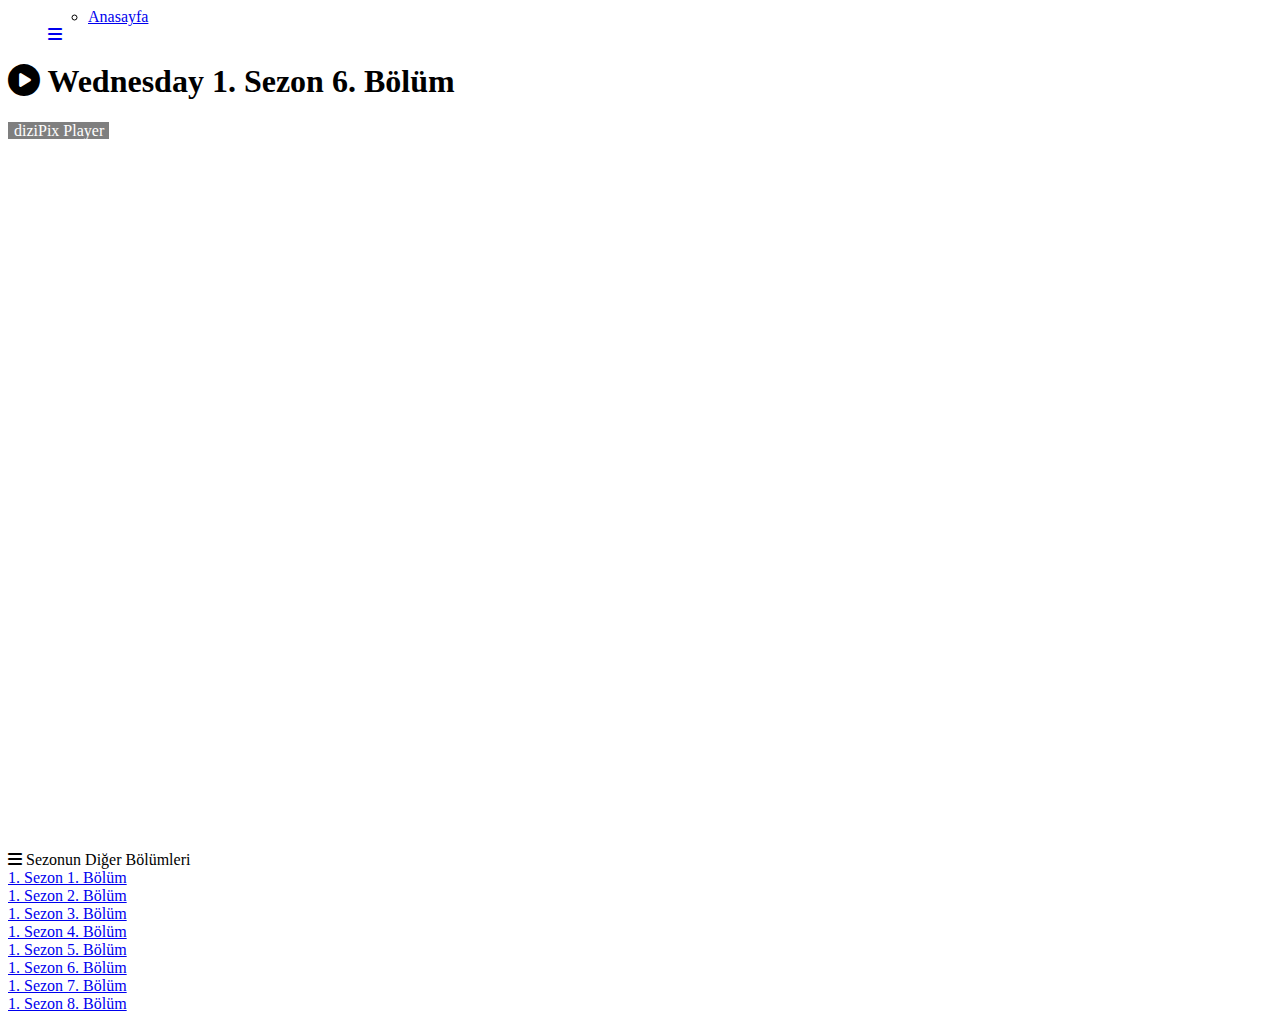
<file: series/wednesday/wednesday6/index.html>
<html lang="tr"><head profile="http://gmpg.org/xfn/11">
	<meta charset="UTF-8">
	<meta name="viewport" content="width=device-width, viewport-fit=cover, initial-scale=1.0, minimum-scale=1.0, maximum-scale=1.0, user-scalable=0">
	<meta http-equiv="X-UA-Compatible" content="IE=edge,chrome=1">
	<title>Wednesday - diziPix</title>
	<meta name="description" content="Wednesday 1. Sezon 1. Bölüm izle, Wednesday dizisini Türkçe alt yazı ve hd seçeneğiyle ücretsiz olarak izleyin.">
	<meta content="tr" http-equiv="Content-Language">
	<meta name="language" content="Turkish">
	<meta name="geo.placename" content="Turkey">
	<meta name="location" content="türkiye, tr, turkey">
	<link rel="canonical" href="https://diziwatch.net/wednesday-1-sezon-1-bolum/">
	<link rel="preload" href="https://diziwatch.net/wp-content/themes/dzwtch/fonts/r.woff" as="font" type="font/woff2" crossorigin="">
	<link rel="preload" href="https://diziwatch.net/wp-content/themes/dzwtch/fonts/s.woff" as="font" type="font/woff2" crossorigin="">
	<link rel="stylesheet" href="https://diziwatch.net/wp-content/themes/dzwtch/style.css?v10.2.8">
	<link rel="stylesheet" href="https://cdnjs.cloudflare.com/ajax/libs/font-awesome/6.1.1/css/all.min.css">
	<script async="" src="https://www.google-analytics.com/analytics.js"></script><script src="https://partner.googleadservices.com/gampad/cookie.js?domain=diziwatch.net&amp;callback=_gfp_s_&amp;client=ca-pub-6831583965728642&amp;cookie=ID%3D731bc61989468cd2-22d6a496e8da00c2%3AT%3D1672581322%3ART%3D1672581322%3AS%3DALNI_MacHkcph7pmYVNVHVZzo5X9Yp6MHA&amp;gpic=UID%3D00000b9b52653b2a%3AT%3D1672581322%3ART%3D1672581322%3AS%3DALNI_MbKCaPwU3iQiX2snsqy6Cr2VsgVog&amp;gpid_exp=1"></script><script src="https://pagead2.googlesyndication.com/pagead/managed/js/adsense/m202212060101/show_ads_impl.js?bust=31071250" id="google_shimpl"></script><script async="" src="https://www.google-analytics.com/analytics.js"></script><script src="https://diziwatch.net/wp-content/themes/dzwtch/script.js?v10.3.1" type="text/javascript"></script>
	<script type="text/javascript">var isowl=false;</script>
	<script type="text/javascript">var single=true;</script>
	<meta http-equiv="x-dns-prefetch-control" content="on">
	<link rel="preconnect" href="https://i0.wp.com">
	<link rel="dns-prefetch" href="//i0.wp.com">
	<link rel="preconnect" href="https://videoseyred.in">
	<link rel="dns-prefetch" href="//videoseyred.in">
	<meta property="og:image" content="https://diziwatch.net/uploads/series/wednesday/poster.jpg">
	<meta property="og:title" content="Wednesday 1. Sezon 1. Bölüm izle – diziwatch">
	<meta property="og:url" content="https://diziwatch.net/wednesday-1-sezon-1-bolum/">
	<meta property="og:type" content="video.episode">
	<meta property="og:description" content="Wednesday 1. Sezon 1. Bölüm izle, Wednesday disizini Türkçe alt yazı ve hd seçeneğiyle ücretsiz olarak izleyin.">
	<meta name="robots" content="max-image-preview:large">
	<link rel="dns-prefetch" href="//s.w.org">
	<script async="" src="https://www.googletagmanager.com/gtag/js?id=G-PNWGC5C0EZ" type="text/javascript"></script>
	<script type="text/javascript">window.dataLayer = window.dataLayer || [];function gtag(){dataLayer.push(arguments);}gtag('js', new Date());gtag('config', 'G-PNWGC5C0EZ', {'cookie_prefix': 'dwtrack','cookie_domain': 'diziwatch.net','cookie_expires': 60 * 60 * 24 * 28,'cookie_ppdate': false,'cookie_flags': 'SameSite=None; Secure'});setInterval(function() {gtag('event', 'alive', {'app_name': 'WebAPP'});}, 30000);</script>
	<script async="" src="https://pagead2.googlesyndication.com/pagead/js/adsbygoogle.js?client=ca-pub-6831583965728642" crossorigin="anonymous" type="text/javascript" data-checked-head="true"></script><meta http-equiv="origin-trial" content="Az6AfRvI8mo7yiW5fLfj04W21t0ig6aMsGYpIqMTaX60H+b0DkO1uDr+7BrzMcimWzv/[base64]"><meta http-equiv="origin-trial" content="[base64]"><meta http-equiv="origin-trial" content="[base64]"><link rel="preload" href="https://adservice.google.com.tr/adsid/integrator.js?domain=diziwatch.net" as="script"><script type="text/javascript" src="https://adservice.google.com.tr/adsid/integrator.js?domain=diziwatch.net"></script><link rel="preload" href="https://adservice.google.com/adsid/integrator.js?domain=diziwatch.net" as="script"><script type="text/javascript" src="https://adservice.google.com/adsid/integrator.js?domain=diziwatch.net"></script><meta http-equiv="origin-trial" content="Az6AfRvI8mo7yiW5fLfj04W21t0ig6aMsGYpIqMTaX60H+b0DkO1uDr+7BrzMcimWzv/[base64]"><meta http-equiv="origin-trial" content="[base64]"><meta http-equiv="origin-trial" content="[base64]"><script async="" src="https://fundingchoicesmessages.google.com/i/ca-pub-6831583965728642?ers=2"></script><script async="" src="https://fundingchoicesmessages.google.com/f/AGSKWxVjG5EWYh1KDXhE6hDxScw-Q4sS1cOT3kF1BxfH1iGHEpGFPar1ABzpnQkVgo4aKP3FaAX_M-JjmAwQxKMtyDU=?fccs=[base64]"></script><script async="" src="https://fundingchoicesmessages.google.com/f/AGSKWxUDZk4m7jqhVg4NyMxm0myoQvSeResJsBu4TijzzwG2mHcaoUZzPcNfGEwjsS_-6TsRKawpLCKSwdMQkxopF197ALGZnYoU8pGam_WUS8D5AWtS3ZtBogAPYgspKh_HQM-TPAfT7w==?fccs=[base64]"></script><script async="" src="https://fundingchoicesmessages.google.com/f/AGSKWxVW2BwxKvJP3HrtNVRVvjzGHfaa0j0p2P8guhwj4ss8vdFtnbLD5WlLeJfWN1DoyOBQOh9yAdRSzoxw6lClsXnLcqq7sVz3gNFc5dQ-C21qkggp4SaL428NszkkDZPJXIhSmWN4Ng==?fccs=[base64]"></script><script async="" src="https://fundingchoicesmessages.google.com/f/AGSKWxWQLOfpKXJo0a_sFyL8lRR3gELA-X9sCALqFLEVAhDJIYF-keTMuN1cQczRbNEXYHsZr6IMkRxqB6zGQJlTndqhyYK3aOzeAo6thoUXIw764RnbaE12Rn9tLbTOuU0fcjAud3FFJA==?fccs=[base64]"></script></head><iframe id="google_esf" name="google_esf" src="https://googleads.g.doubleclick.net/pagead/html/r20221207/r20190131/zrt_lookup.html" style="display: none;"></iframe>
	<body>
	<script type="text/javascript">
	function detectmob() {
		if (navigator.userAgent.match(/Android/i) || navigator.userAgent.match(/webOS/i) || navigator.userAgent.match(/iPhone/i) || navigator.userAgent.match(/iPad/i) || navigator.userAgent.match(/iPod/i) || navigator.userAgent.match(/BlackBerry/i) || navigator.userAgent.match(/Windows Phone/i)) {
			return true;
		}
		return false;
	}
	</script>
	<div id="wrap">
	<div id="header">
	<div class="headerleft">
	
	</div>
	
	<div class="headercenter"></div>
	<ul class="topnav" id="myTopnav">
	<ul id="menu-menu-1" class="menu"><li id="menu-item-128" class="menu-item menu-item-type-custom menu-item-object-custom menu-item-home menu-item-128"><a href="https://dizipix.ml">Anasayfa</a></li>
	
	
	
	
	
	
	</ul> <a href="javascript:void(0);" class="icon" onclick="if (!window.__cfRLUnblockHandlers) return false; navmenufunc()"> <i class="fas fa-bars"></i>
	</a>
	</ul>
	
	</div>
	<div class="clear"></div>
	
	<div id="contentheader"><style>
	@media only screen and (min-width:1439px) and (max-width:2141px) {
		#bolum-ismi {
			max-width: 450px!important;
		}
	}
	.season-episode { overflow-y: auto; 	scrollbar-color: #e4e4e4 #cdc2ff1a;
		scrollbar-width: thin;position:relative;max-height: 312px;width: 100%;} .season-episode::-webkit-scrollbar{width:4px}.season-episode::-webkit-scrollbar-track{background:rgba(205,194,255,.1)}.season-episode::-webkit-scrollbar-thumb{background:rgba(255,255,255,.8)}
	#nexpre{float: right; margin-right: 8px; margin-left: -4px;margin-top:-1px}#nexpre a{color: #fff !important; font-weight: normal !important; background-color: rgba(0,0,0,.5); padding: 3px 5px; border-radius: 3px; text-transform: none !important; font-size: 13px !important; }
	.altyazitipi{background-color: rgba(82,41,204,.45); padding: 4px 5px; text-align: center; float: right; border-radius: 5px; font-weight: normal; margin-right: 4px;  margin-top: 1px;}
	@media only screen and (max-width: 1000px) {.altyazitipi{padding: 4.2px 4px;margin-left: 0px !important;}}
	#addlist:hover { background: #4d4279; color: #fff; }.altyazitipi:hover { background: #4d4279; color: #fff; }
	a#izledim{
		margin-top:10px;
	}
	a.izledim{
		margin-top:10px;
	}
	a#izledim_run{
		margin-top:10px;
	}
	.video-cont {
		position: relative;
		padding-bottom: 56.29%;
		max-width: 100%;
		display: block;
		margin: auto;
		height: 0;
	}
	.video-cont p {
		margin: 0;
	}
	@media only screen and (max-width: 1000px){
	.tr-altyazi,.english {
		margin: 5px 5px 0 0;
	}
	}
	@media only screen and (min-width: 1000px){
	.tr-altyazi,.english {
		position: initial;
		float:right;
		margin: 5px 5px 0 0;
	}
	}
	#bolum-ismi {
		float: right;
		margin: 4px 0 0 0;
		max-width: 300px;
		white-space: nowrap;
		overflow: hidden;
		text-overflow: ellipsis;
	}
	i.fas.fa-angle-right {
		float: right;
		margin: 4px 0 0 0;
	}
	.fa-angle-right:before {
		font-size: 13px;
		padding-right: 5px;
		padding-left: 5px;
	}
	@media only screen and (max-width: 640px) {
	.title-border{
		max-width: 100%;
		overflow: hidden;
		white-space: nowrap;
		text-overflow: ellipsis;
		vertical-align: text-top;
	}
		#bolum-ismi {
		display: none
		}
		.tr-altyazi,.english {
		display: none
		}
		i.fas.fa-angle-right {
		display: none
		}
	div#content {
		padding: 0;
	}
		.singlecontent .title {
		padding: 15px 0px 0px 5px;
	}
		.rightC .title {
			padding-left:5px
	}
		.commentcontent .title {
			padding-left:5px
	}
	.diziwtch_part {
		padding-left:5px
	}
	.season-episode {
		width: 99%;
	}
	.commentcontent span {
		padding-right: 10px;
	}
	}
	div#simplemodal-login-overlay {
		background-color: rgba(0,0,0,.75);
	}
	</style>
	<div id="content">
	<div class="leftC">
	<div class="singlecontent">
	<div class="title">
	<h1 class="title-border"><i class="fas fa-play-circle"></i> Wednesday 1. Sezon 6. Bölüm</h1>
	
	
	</div>
	<div class="inepisode">
	<div class="diziwtch_part">
	<span style="text-transform: none; padding-right: 5px; padding-left: 6px; background: rgba(0,0,0,.5);color:white;">diziPix Player</span>
	</div>
	<div class="clear"></div>
	<div class="dizialani">
	<div class="video">
	<div class="video-cont">
	<style>
	.dizialani object, .dizialani embed, .dizialani iframe {
	position: absolute;
		top: 0;
		left: 0;
		width: 100%;
		height: 100%;
		border: 0;
	}
	</style>
	<iframe src="https://videoseyred.in/embed/357988?hideTitle=1" frameborder="0" allow="accelerometer; autoplay; clipboard-write; encrypted-media; gyroscope; picture-in-picture" allowfullscreen=""></iframe>
	</div>
	</div></div>
	<div id="alt">
	<div class="facepaylas">
	<div id="nexpre"></div>
	<div id="nexpre"></div>
	</div>
	</div>
	</div>
	</div>
	</div>
	<div class="rightC">
	<div class="bolumcontent">
	<div class="title">
	<span class="title-border"><i class="fas fa-bars"></i> Sezonun Diğer Bölümleri</span>
	</div>
	<div class="season-episode">
	
	<div class="bolumust">
	<a href="https://dizipix.ml/series/wednesday/wednesday1/index.html">
	<div class="baslik">1. Sezon 1. Bölüm</div></a></div>
	<div class="bolumust">
	<a href="https://dizipix.ml/series/wednesday/wednesday2/index.html">
	<div class="baslik">1. Sezon 2. Bölüm</div></a></div><div class="bolumust">
	<a href="https://dizipix.ml/series/wednesday/wednesday3/index.html">
	<div class="baslik">1. Sezon 3. Bölüm</div></a></div>
	<div class="bolumust">
	<a href="https://dizipix.ml/series/wednesday/wednesday4/index.html">
	<div class="baslik">1. Sezon 4. Bölüm</div></a></div>
	<div class="bolumust">
	<a href="https://dizipix.ml/series/wednesday/wednesday5/index.html">
	<div class="baslik">1. Sezon 5. Bölüm</div></a></div>
	<div class="bolumust">
	<a href="https://dizipix.ml/series/wednesday/wednesday6/index.html">
	<div class="baslik">1. Sezon 6. Bölüm</div></a></div>
	<div class="bolumust">
	<a href="https://dizipix.ml/series/wednesday/wednesday7/index.html">
	<div class="baslik">1. Sezon 7. Bölüm</div></a></div>
	<div class="bolumust">
	<a href="https://dizipix.ml/series/wednesday/wednesday8/index.html">
	<div class="baslik">1. Sezon 8. Bölüm</div></a></div>
	</div>
	<script type="text/javascript">
	var aktifli=$("#suan");
	var aktif=$(".season-episode div").index(aktifli);
	var son=(aktif*19.5);
	$(".season-episode").animate({scrollTop:son},1000);
	</script>
	</div>
	
	
	</div>
	<div class="commentcontent">
	
	
	</div>
	</div>
	</div>
	<div style="clear:both;"></div>
	<script type="application/ld+json">
	{
		"@context": "http://schema.org/",
		"@type": "TVEpisode",
		"name": "Wednesday 1. Sezon 1. Bölüm izle - diziwatch",
		"author": "@diziwatch",
		"url": "https://diziwatch.net/wednesday-1-sezon-1-bolum/",
		"image": "https://i0.wp.com/diziwatch.net/uploads/series/wednesday/afis.jpg",
		"description": "Wednesday 1. Sezon 1. Bölüm izle, Wednesday disizini Türkçe alt yazı ve hd seçeneğiyle ücretsiz olarak izleyin."
	}</script>
	
	</div>
	<script type="text/javascript">(function(i,s,o,g,r,a,m){i['GoogleAnalyticsObject']=r;i[r]=i[r]||function(){(i[r].q=i[r].q||[]).push(arguments)},i[r].l=1*new Date();a=s.createElement(o),m=s.getElementsByTagName(o)[0];a.async=1;a.src=g;m.parentNode.insertBefore(a,m)})(window,document,'script','https://www.google-analytics.com/analytics.js','ga');ga('create','UA-135436424-1','auto');ga('send','pageview');setInterval(()=>{ga('send','event','App','alive');},30*1000)</script>
	<div id="simplemodal-login-form" style="display:none">
	<form name="loginform" id="loginform" action="https://diziwatch.net/wp-login.php" method="post">
	<div class="title">
	<span class="title-border"><i class="fas fa-sign-in-alt"></i> Üye Girişi</span>
	</div>
	<div class="simplemodal-login-fields">
	<p>
	<label><br>
	<input type="text" name="log" class="user_login input" placeholder="Kullanıcı adı veya E-posta" value="" size="20" tabindex="10"></label>
	</p>
	<p>
	<label><br>
	<input type="password" name="pwd" class="user_pass input" placeholder="Parola" value="" size="20" tabindex="20"></label>
	</p>
	<p class="forgetmenot"><label><input name="rememberme" type="checkbox" id="rememberme" class="rememberme" value="forever" checked="" tabindex="90"> Beni Hatırla</label></p>
	<p class="submit">
	<input type="submit" name="wp-submit" value="Giriş Yap" tabindex="100">
	<input type="button" class="simplemodal-close" value="x" tabindex="101">
	<input type="hidden" name="redirect_to" value="https://diziwatch.net/wednesday-1-sezon-1-bolum/">
	</p>
	<p class="nav"><a href="https://diziwatch.net/sign-up/">Üye ol</a> - <a class="simplemodal-forgotpw">Parolanı mı unuttun?</a>
	</p>
	</div>
	<div class="simplemodal-login-activity" style="display:none;"></div>
	</form>
	<form name="lostpasswordform" id="lostpasswordform" action="https://diziwatch.net/wp-login.php?action=lostpassword" method="post">
	<div class="title">PAROLA SIFIRLA</div>
	<div class="simplemodal-login-fields">
	<p>
	<label><br>
	<input type="text" name="user_login" class="user_login input" placeholder="Mail veya Kullanıcı adınız" value="" size="20" tabindex="10"></label>
	</p>
	<p class="submit">
	<input type="submit" name="wp-submit" value="Yeni Parola Al" tabindex="100">
	<input type="button" class="simplemodal-close" value="x" tabindex="101">
	</p>
	<p class="nav">
	<a class="simplemodal-login" href="https://diziwatch.net/wp-login.php">Giriş Yap</a>
	</p>
	</div>
	<div class="simplemodal-login-activity" style="display:none;"></div>
	</form></div>
	<script type="text/javascript">
	/* <![CDATA[ */
	var SimpleModalLoginL10n = {"shortcut":"true","logged_in":"false","admin_url":"https:\/\/diziwatch.net\/wp-admin\/","empty_username":"<strong>Hata<\/strong>: Kullan\u0131c\u0131 ad\u0131 girilmedi.","empty_password":"<strong>Hata<\/strong>: Parola girilmedi.","empty_email":"<strong>Hata<\/strong>: Mail adresi girilmedi.","empty_all":"<strong>Hata<\/strong>: T\u00fcm alanlar gereklidir."};
	/* ]]> */
	</script>
	<script defer="" src="https://static.cloudflareinsights.com/beacon.min.js/vaafb692b2aea4879b33c060e79fe94621666317369993" integrity="sha512-0ahDYl866UMhKuYcW078ScMalXqtFJggm7TmlUtp0UlD4eQk0Ixfnm5ykXKvGJNFjLMoortdseTfsRT8oCfgGA==" data-cf-beacon="{&quot;rayId&quot;:&quot;782bc094e80950d6&quot;,&quot;version&quot;:&quot;2022.11.3&quot;,&quot;r&quot;:1,&quot;token&quot;:&quot;577d0c05945c479d9f6914161ed6a651&quot;,&quot;si&quot;:100}" crossorigin="anonymous"></script>
	
	<div style="position:fixed; top:0; left:0; overflow:hidden;"><input style="position:absolute; left:-300px;" type="text" value="" id="focus_retriever" readonly="true"></div><ins class="adsbygoogle adsbygoogle-noablate" data-adsbygoogle-status="done" style="display: none !important;" data-ad-status="unfilled"><div id="aswift_0_host" tabindex="0" title="Advertisement" aria-label="Advertisement" style="border: none; height: 0px; width: 0px; margin: 0px; padding: 0px; position: relative; visibility: visible; background-color: transparent; display: inline-block;"><iframe id="aswift_0" name="aswift_0" style="left:0;position:absolute;top:0;border:0;width:undefinedpx;height:undefinedpx;" sandbox="allow-forms allow-popups allow-popups-to-escape-sandbox allow-same-origin allow-scripts allow-top-navigation-by-user-activation" frameborder="0" marginwidth="0" marginheight="0" vspace="0" hspace="0" allowtransparency="true" scrolling="no" src="https://googleads.g.doubleclick.net/pagead/ads?client=ca-pub-6831583965728642&amp;output=html&amp;adk=1812271804&amp;adf=3025194257&amp;lmt=1672581323&amp;plat=9%3A32776%2C16%3A8388608%2C17%3A32%2C24%3A32%2C25%3A32%2C30%3A1081344%2C32%3A32%2C41%3A32&amp;plas=167x872_l%7C191x872_r&amp;format=0x0&amp;url=https%3A%2F%2Fdiziwatch.net%2Fwednesday-1-sezon-1-bolum%2F&amp;ea=0&amp;pra=5&amp;wgl=1&amp;uach=[base64].&amp;dt=1672581323139&amp;bpp=2&amp;bdt=932&amp;idt=38&amp;shv=r20221207&amp;mjsv=m202212060101&amp;ptt=9&amp;saldr=aa&amp;abxe=1&amp;cookie=ID%3D731bc61989468cd2-22d6a496e8da00c2%3AT%3D1672581322%3ART%3D1672581322%3AS%3DALNI_MacHkcph7pmYVNVHVZzo5X9Yp6MHA&amp;gpic=UID%3D00000b9b52653b2a%3AT%3D1672581322%3ART%3D1672581322%3AS%3DALNI_MbKCaPwU3iQiX2snsqy6Cr2VsgVog&amp;nras=1&amp;correlator=6709006453308&amp;frm=20&amp;pv=2&amp;ga_vid=1316202368.1672581320&amp;ga_sid=1672581323&amp;ga_hid=35195884&amp;ga_fc=1&amp;u_tz=180&amp;u_his=4&amp;u_h=1050&amp;u_w=1680&amp;u_ah=1050&amp;u_aw=1680&amp;u_cd=24&amp;u_sd=1&amp;dmc=8&amp;adx=-12245933&amp;ady=-12245933&amp;biw=1615&amp;bih=972&amp;scr_x=0&amp;scr_y=0&amp;eid=44759875%2C44759926%2C44759837%2C31071250%2C44780792&amp;oid=2&amp;pvsid=533462841726396&amp;tmod=641970444&amp;uas=0&amp;nvt=1&amp;ref=https%3A%2F%2Fdiziwatch.net%2Fdizi%2Fwednesday%2F&amp;eae=2&amp;fc=1920&amp;brdim=0%2C0%2C0%2C0%2C1680%2C0%2C1680%2C1050%2C1632%2C972&amp;vis=1&amp;rsz=%7C%7Cs%7C&amp;abl=NS&amp;fu=32768&amp;bc=31&amp;ifi=1&amp;uci=a!1&amp;fsb=1&amp;dtd=47" data-google-container-id="a!1" data-load-complete="true"></iframe></div></ins><iframe src="https://www.google.com/recaptcha/api2/aframe" width="0" height="0" style="display: none;"></iframe><iframe name="googlefcPresent" style="display: none; width: 0px; height: 0px; border: none; z-index: -1000; left: -1000px; top: -1000px;"></iframe><iframe name="__tcfapiLocator" src="about:blank" style="display: none; width: 0px; height: 0px; border: none; z-index: -1000; left: -1000px; top: -1000px;"></iframe><iframe name="__uspapiLocator" src="about:blank" style="display: none; width: 0px; height: 0px; border: none; z-index: -1000; left: -1000px; top: -1000px;"></iframe><iframe name="googlefcInactive" src="about:blank" style="display: none; width: 0px; height: 0px; border: none; z-index: -1000; left: -1000px; top: -1000px;"></iframe><iframe name="googlefcLoaded" src="about:blank" style="display: none; width: 0px; height: 0px; border: none; z-index: -1000; left: -1000px; top: -1000px;"></iframe><iframe id="google_esf" name="google_esf" src="https://googleads.g.doubleclick.net/pagead/html/r20221207/r20190131/zrt_lookup.html" style="display: none;"></iframe><div style="position:fixed; top:0; left:0; overflow:hidden;"><input style="position:absolute; left:-300px;" type="text" value="" id="focus_retriever" readonly="true"></div></body></html>
</file>
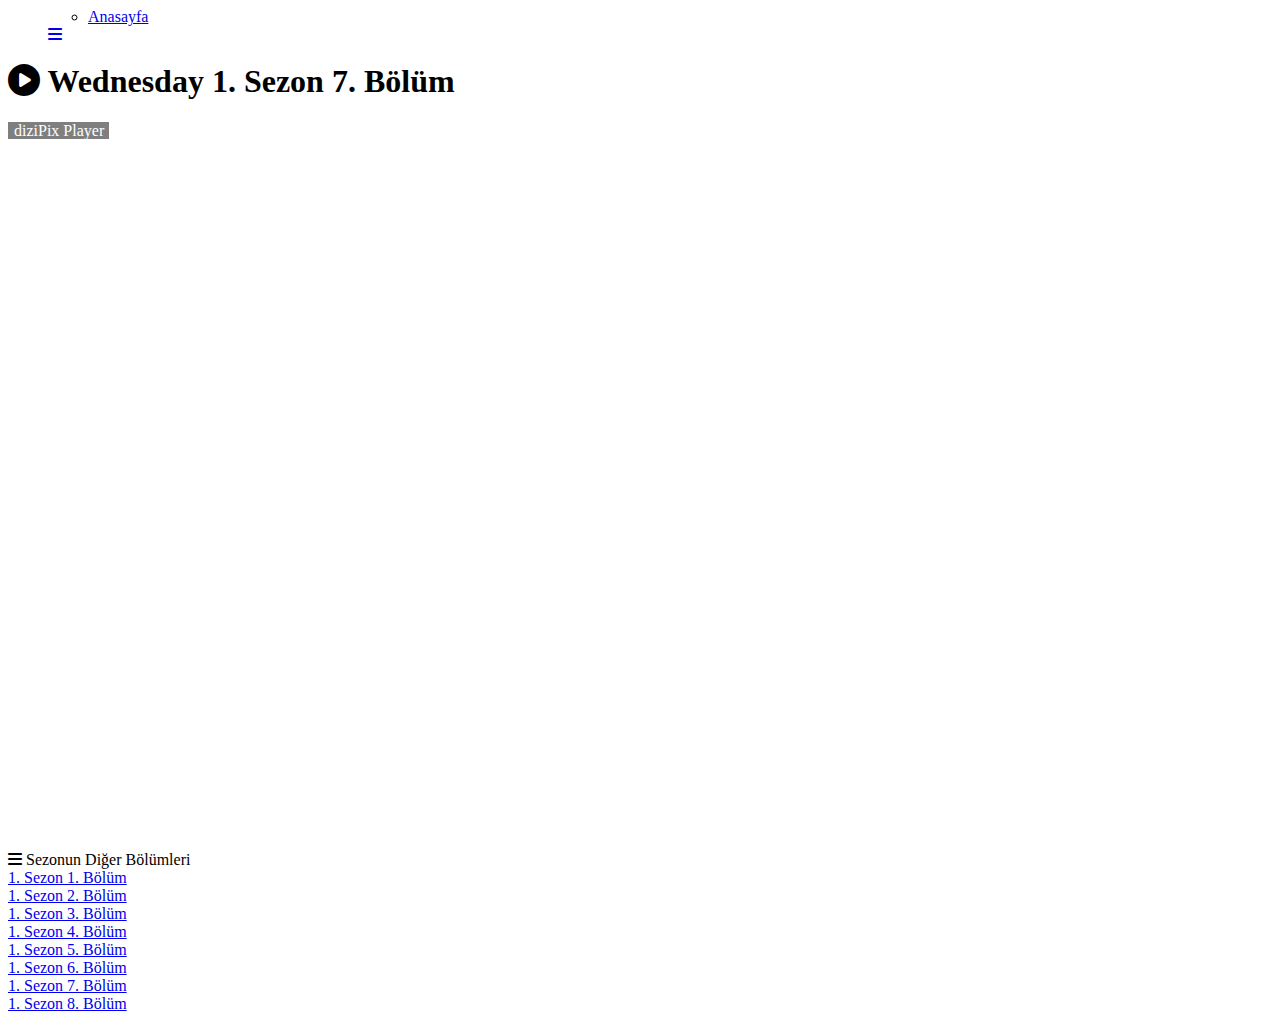
<file: series/wednesday/wednesday7/index.html>
<html lang="tr"><head profile="http://gmpg.org/xfn/11">
	<meta charset="UTF-8">
	<meta name="viewport" content="width=device-width, viewport-fit=cover, initial-scale=1.0, minimum-scale=1.0, maximum-scale=1.0, user-scalable=0">
	<meta http-equiv="X-UA-Compatible" content="IE=edge,chrome=1">
	<title>Wednesday - diziPix</title>
	<meta name="description" content="Wednesday 1. Sezon 1. Bölüm izle, Wednesday dizisini Türkçe alt yazı ve hd seçeneğiyle ücretsiz olarak izleyin.">
	<meta content="tr" http-equiv="Content-Language">
	<meta name="language" content="Turkish">
	<meta name="geo.placename" content="Turkey">
	<meta name="location" content="türkiye, tr, turkey">
	<link rel="canonical" href="https://diziwatch.net/wednesday-1-sezon-1-bolum/">
	<link rel="preload" href="https://diziwatch.net/wp-content/themes/dzwtch/fonts/r.woff" as="font" type="font/woff2" crossorigin="">
	<link rel="preload" href="https://diziwatch.net/wp-content/themes/dzwtch/fonts/s.woff" as="font" type="font/woff2" crossorigin="">
	<link rel="stylesheet" href="https://diziwatch.net/wp-content/themes/dzwtch/style.css?v10.2.8">
	<link rel="stylesheet" href="https://cdnjs.cloudflare.com/ajax/libs/font-awesome/6.1.1/css/all.min.css">
	<script async="" src="https://www.google-analytics.com/analytics.js"></script><script src="https://partner.googleadservices.com/gampad/cookie.js?domain=diziwatch.net&amp;callback=_gfp_s_&amp;client=ca-pub-6831583965728642&amp;cookie=ID%3D731bc61989468cd2-22d6a496e8da00c2%3AT%3D1672581322%3ART%3D1672581322%3AS%3DALNI_MacHkcph7pmYVNVHVZzo5X9Yp6MHA&amp;gpic=UID%3D00000b9b52653b2a%3AT%3D1672581322%3ART%3D1672581322%3AS%3DALNI_MbKCaPwU3iQiX2snsqy6Cr2VsgVog&amp;gpid_exp=1"></script><script src="https://pagead2.googlesyndication.com/pagead/managed/js/adsense/m202212060101/show_ads_impl.js?bust=31071250" id="google_shimpl"></script><script async="" src="https://www.google-analytics.com/analytics.js"></script><script src="https://diziwatch.net/wp-content/themes/dzwtch/script.js?v10.3.1" type="text/javascript"></script>
	<script type="text/javascript">var isowl=false;</script>
	<script type="text/javascript">var single=true;</script>
	<meta http-equiv="x-dns-prefetch-control" content="on">
	<link rel="preconnect" href="https://i0.wp.com">
	<link rel="dns-prefetch" href="//i0.wp.com">
	<link rel="preconnect" href="https://videoseyred.in">
	<link rel="dns-prefetch" href="//videoseyred.in">
	<meta property="og:image" content="https://diziwatch.net/uploads/series/wednesday/poster.jpg">
	<meta property="og:title" content="Wednesday 1. Sezon 1. Bölüm izle – diziwatch">
	<meta property="og:url" content="https://diziwatch.net/wednesday-1-sezon-1-bolum/">
	<meta property="og:type" content="video.episode">
	<meta property="og:description" content="Wednesday 1. Sezon 1. Bölüm izle, Wednesday disizini Türkçe alt yazı ve hd seçeneğiyle ücretsiz olarak izleyin.">
	<meta name="robots" content="max-image-preview:large">
	<link rel="dns-prefetch" href="//s.w.org">
	<script async="" src="https://www.googletagmanager.com/gtag/js?id=G-PNWGC5C0EZ" type="text/javascript"></script>
	<script type="text/javascript">window.dataLayer = window.dataLayer || [];function gtag(){dataLayer.push(arguments);}gtag('js', new Date());gtag('config', 'G-PNWGC5C0EZ', {'cookie_prefix': 'dwtrack','cookie_domain': 'diziwatch.net','cookie_expires': 60 * 60 * 24 * 28,'cookie_ppdate': false,'cookie_flags': 'SameSite=None; Secure'});setInterval(function() {gtag('event', 'alive', {'app_name': 'WebAPP'});}, 30000);</script>
	<script async="" src="https://pagead2.googlesyndication.com/pagead/js/adsbygoogle.js?client=ca-pub-6831583965728642" crossorigin="anonymous" type="text/javascript" data-checked-head="true"></script><meta http-equiv="origin-trial" content="Az6AfRvI8mo7yiW5fLfj04W21t0ig6aMsGYpIqMTaX60H+b0DkO1uDr+7BrzMcimWzv/[base64]"><meta http-equiv="origin-trial" content="[base64]"><meta http-equiv="origin-trial" content="[base64]"><link rel="preload" href="https://adservice.google.com.tr/adsid/integrator.js?domain=diziwatch.net" as="script"><script type="text/javascript" src="https://adservice.google.com.tr/adsid/integrator.js?domain=diziwatch.net"></script><link rel="preload" href="https://adservice.google.com/adsid/integrator.js?domain=diziwatch.net" as="script"><script type="text/javascript" src="https://adservice.google.com/adsid/integrator.js?domain=diziwatch.net"></script><meta http-equiv="origin-trial" content="Az6AfRvI8mo7yiW5fLfj04W21t0ig6aMsGYpIqMTaX60H+b0DkO1uDr+7BrzMcimWzv/[base64]"><meta http-equiv="origin-trial" content="[base64]"><meta http-equiv="origin-trial" content="[base64]"><script async="" src="https://fundingchoicesmessages.google.com/i/ca-pub-6831583965728642?ers=2"></script><script async="" src="https://fundingchoicesmessages.google.com/f/AGSKWxVjG5EWYh1KDXhE6hDxScw-Q4sS1cOT3kF1BxfH1iGHEpGFPar1ABzpnQkVgo4aKP3FaAX_M-JjmAwQxKMtyDU=?fccs=[base64]"></script><script async="" src="https://fundingchoicesmessages.google.com/f/AGSKWxUDZk4m7jqhVg4NyMxm0myoQvSeResJsBu4TijzzwG2mHcaoUZzPcNfGEwjsS_-6TsRKawpLCKSwdMQkxopF197ALGZnYoU8pGam_WUS8D5AWtS3ZtBogAPYgspKh_HQM-TPAfT7w==?fccs=[base64]"></script><script async="" src="https://fundingchoicesmessages.google.com/f/AGSKWxVW2BwxKvJP3HrtNVRVvjzGHfaa0j0p2P8guhwj4ss8vdFtnbLD5WlLeJfWN1DoyOBQOh9yAdRSzoxw6lClsXnLcqq7sVz3gNFc5dQ-C21qkggp4SaL428NszkkDZPJXIhSmWN4Ng==?fccs=[base64]"></script><script async="" src="https://fundingchoicesmessages.google.com/f/AGSKWxWQLOfpKXJo0a_sFyL8lRR3gELA-X9sCALqFLEVAhDJIYF-keTMuN1cQczRbNEXYHsZr6IMkRxqB6zGQJlTndqhyYK3aOzeAo6thoUXIw764RnbaE12Rn9tLbTOuU0fcjAud3FFJA==?fccs=[base64]"></script></head><iframe id="google_esf" name="google_esf" src="https://googleads.g.doubleclick.net/pagead/html/r20221207/r20190131/zrt_lookup.html" style="display: none;"></iframe>
	<body>
	<script type="text/javascript">
	function detectmob() {
		if (navigator.userAgent.match(/Android/i) || navigator.userAgent.match(/webOS/i) || navigator.userAgent.match(/iPhone/i) || navigator.userAgent.match(/iPad/i) || navigator.userAgent.match(/iPod/i) || navigator.userAgent.match(/BlackBerry/i) || navigator.userAgent.match(/Windows Phone/i)) {
			return true;
		}
		return false;
	}
	</script>
	<div id="wrap">
	<div id="header">
	<div class="headerleft">
	
	</div>
	
	<div class="headercenter"></div>
	<ul class="topnav" id="myTopnav">
	<ul id="menu-menu-1" class="menu"><li id="menu-item-128" class="menu-item menu-item-type-custom menu-item-object-custom menu-item-home menu-item-128"><a href="https://dizipix.ml">Anasayfa</a></li>
	
	
	
	
	
	
	</ul> <a href="javascript:void(0);" class="icon" onclick="if (!window.__cfRLUnblockHandlers) return false; navmenufunc()"> <i class="fas fa-bars"></i>
	</a>
	</ul>
	
	</div>
	<div class="clear"></div>
	
	<div id="contentheader"><style>
	@media only screen and (min-width:1439px) and (max-width:2141px) {
		#bolum-ismi {
			max-width: 450px!important;
		}
	}
	.season-episode { overflow-y: auto; 	scrollbar-color: #e4e4e4 #cdc2ff1a;
		scrollbar-width: thin;position:relative;max-height: 312px;width: 100%;} .season-episode::-webkit-scrollbar{width:4px}.season-episode::-webkit-scrollbar-track{background:rgba(205,194,255,.1)}.season-episode::-webkit-scrollbar-thumb{background:rgba(255,255,255,.8)}
	#nexpre{float: right; margin-right: 8px; margin-left: -4px;margin-top:-1px}#nexpre a{color: #fff !important; font-weight: normal !important; background-color: rgba(0,0,0,.5); padding: 3px 5px; border-radius: 3px; text-transform: none !important; font-size: 13px !important; }
	.altyazitipi{background-color: rgba(82,41,204,.45); padding: 4px 5px; text-align: center; float: right; border-radius: 5px; font-weight: normal; margin-right: 4px;  margin-top: 1px;}
	@media only screen and (max-width: 1000px) {.altyazitipi{padding: 4.2px 4px;margin-left: 0px !important;}}
	#addlist:hover { background: #4d4279; color: #fff; }.altyazitipi:hover { background: #4d4279; color: #fff; }
	a#izledim{
		margin-top:10px;
	}
	a.izledim{
		margin-top:10px;
	}
	a#izledim_run{
		margin-top:10px;
	}
	.video-cont {
		position: relative;
		padding-bottom: 56.29%;
		max-width: 100%;
		display: block;
		margin: auto;
		height: 0;
	}
	.video-cont p {
		margin: 0;
	}
	@media only screen and (max-width: 1000px){
	.tr-altyazi,.english {
		margin: 5px 5px 0 0;
	}
	}
	@media only screen and (min-width: 1000px){
	.tr-altyazi,.english {
		position: initial;
		float:right;
		margin: 5px 5px 0 0;
	}
	}
	#bolum-ismi {
		float: right;
		margin: 4px 0 0 0;
		max-width: 300px;
		white-space: nowrap;
		overflow: hidden;
		text-overflow: ellipsis;
	}
	i.fas.fa-angle-right {
		float: right;
		margin: 4px 0 0 0;
	}
	.fa-angle-right:before {
		font-size: 13px;
		padding-right: 5px;
		padding-left: 5px;
	}
	@media only screen and (max-width: 640px) {
	.title-border{
		max-width: 100%;
		overflow: hidden;
		white-space: nowrap;
		text-overflow: ellipsis;
		vertical-align: text-top;
	}
		#bolum-ismi {
		display: none
		}
		.tr-altyazi,.english {
		display: none
		}
		i.fas.fa-angle-right {
		display: none
		}
	div#content {
		padding: 0;
	}
		.singlecontent .title {
		padding: 15px 0px 0px 5px;
	}
		.rightC .title {
			padding-left:5px
	}
		.commentcontent .title {
			padding-left:5px
	}
	.diziwtch_part {
		padding-left:5px
	}
	.season-episode {
		width: 99%;
	}
	.commentcontent span {
		padding-right: 10px;
	}
	}
	div#simplemodal-login-overlay {
		background-color: rgba(0,0,0,.75);
	}
	</style>
	<div id="content">
	<div class="leftC">
	<div class="singlecontent">
	<div class="title">
	<h1 class="title-border"><i class="fas fa-play-circle"></i> Wednesday 1. Sezon 7. Bölüm</h1>
	
	
	</div>
	<div class="inepisode">
	<div class="diziwtch_part">
	<span style="text-transform: none; padding-right: 5px; padding-left: 6px; background: rgba(0,0,0,.5);color:white;">diziPix Player</span>
	</div>
	<div class="clear"></div>
	<div class="dizialani">
	<div class="video">
	<div class="video-cont">
	<style>
	.dizialani object, .dizialani embed, .dizialani iframe {
	position: absolute;
		top: 0;
		left: 0;
		width: 100%;
		height: 100%;
		border: 0;
	}
	</style>
	<iframe src="https://videoseyred.in/embed/357989?hideTitle=1" frameborder="0" allow="accelerometer; autoplay; clipboard-write; encrypted-media; gyroscope; picture-in-picture" allowfullscreen=""></iframe>
	</div>
	</div></div>
	<div id="alt">
	<div class="facepaylas">
	<div id="nexpre"></div>
	<div id="nexpre"></div>
	</div>
	</div>
	</div>
	</div>
	</div>
	<div class="rightC">
	<div class="bolumcontent">
	<div class="title">
	<span class="title-border"><i class="fas fa-bars"></i> Sezonun Diğer Bölümleri</span>
	</div>
	<div class="season-episode">
	
	<div class="bolumust">
	<a href="https://dizipix.ml/series/wednesday/wednesday1/index.html">
	<div class="baslik">1. Sezon 1. Bölüm</div></a></div>
	<div class="bolumust">
	<a href="https://dizipix.ml/series/wednesday/wednesday2/index.html">
	<div class="baslik">1. Sezon 2. Bölüm</div></a></div><div class="bolumust">
	<a href="https://dizipix.ml/series/wednesday/wednesday3/index.html">
	<div class="baslik">1. Sezon 3. Bölüm</div></a></div>
	<div class="bolumust">
	<a href="https://dizipix.ml/series/wednesday/wednesday4/index.html">
	<div class="baslik">1. Sezon 4. Bölüm</div></a></div>
	<div class="bolumust">
	<a href="https://dizipix.ml/series/wednesday/wednesday5/index.html">
	<div class="baslik">1. Sezon 5. Bölüm</div></a></div>
	<div class="bolumust">
	<a href="https://dizipix.ml/series/wednesday/wednesday6/index.html">
	<div class="baslik">1. Sezon 6. Bölüm</div></a></div>
	<div class="bolumust">
	<a href="https://dizipix.ml/series/wednesday/wednesday7/index.html">
	<div class="baslik">1. Sezon 7. Bölüm</div></a></div>
	<div class="bolumust">
	<a href="https://dizipix.ml/series/wednesday/wednesday8/index.html">
	<div class="baslik">1. Sezon 8. Bölüm</div></a></div>
	</div>
	<script type="text/javascript">
	var aktifli=$("#suan");
	var aktif=$(".season-episode div").index(aktifli);
	var son=(aktif*19.5);
	$(".season-episode").animate({scrollTop:son},1000);
	</script>
	</div>
	
	
	</div>
	<div class="commentcontent">
	
	
	</div>
	</div>
	</div>
	<div style="clear:both;"></div>
	<script type="application/ld+json">
	{
		"@context": "http://schema.org/",
		"@type": "TVEpisode",
		"name": "Wednesday 1. Sezon 1. Bölüm izle - diziwatch",
		"author": "@diziwatch",
		"url": "https://diziwatch.net/wednesday-1-sezon-1-bolum/",
		"image": "https://i0.wp.com/diziwatch.net/uploads/series/wednesday/afis.jpg",
		"description": "Wednesday 1. Sezon 1. Bölüm izle, Wednesday disizini Türkçe alt yazı ve hd seçeneğiyle ücretsiz olarak izleyin."
	}</script>
	
	</div>
	<script type="text/javascript">(function(i,s,o,g,r,a,m){i['GoogleAnalyticsObject']=r;i[r]=i[r]||function(){(i[r].q=i[r].q||[]).push(arguments)},i[r].l=1*new Date();a=s.createElement(o),m=s.getElementsByTagName(o)[0];a.async=1;a.src=g;m.parentNode.insertBefore(a,m)})(window,document,'script','https://www.google-analytics.com/analytics.js','ga');ga('create','UA-135436424-1','auto');ga('send','pageview');setInterval(()=>{ga('send','event','App','alive');},30*1000)</script>
	<div id="simplemodal-login-form" style="display:none">
	<form name="loginform" id="loginform" action="https://diziwatch.net/wp-login.php" method="post">
	<div class="title">
	<span class="title-border"><i class="fas fa-sign-in-alt"></i> Üye Girişi</span>
	</div>
	<div class="simplemodal-login-fields">
	<p>
	<label><br>
	<input type="text" name="log" class="user_login input" placeholder="Kullanıcı adı veya E-posta" value="" size="20" tabindex="10"></label>
	</p>
	<p>
	<label><br>
	<input type="password" name="pwd" class="user_pass input" placeholder="Parola" value="" size="20" tabindex="20"></label>
	</p>
	<p class="forgetmenot"><label><input name="rememberme" type="checkbox" id="rememberme" class="rememberme" value="forever" checked="" tabindex="90"> Beni Hatırla</label></p>
	<p class="submit">
	<input type="submit" name="wp-submit" value="Giriş Yap" tabindex="100">
	<input type="button" class="simplemodal-close" value="x" tabindex="101">
	<input type="hidden" name="redirect_to" value="https://diziwatch.net/wednesday-1-sezon-1-bolum/">
	</p>
	<p class="nav"><a href="https://diziwatch.net/sign-up/">Üye ol</a> - <a class="simplemodal-forgotpw">Parolanı mı unuttun?</a>
	</p>
	</div>
	<div class="simplemodal-login-activity" style="display:none;"></div>
	</form>
	<form name="lostpasswordform" id="lostpasswordform" action="https://diziwatch.net/wp-login.php?action=lostpassword" method="post">
	<div class="title">PAROLA SIFIRLA</div>
	<div class="simplemodal-login-fields">
	<p>
	<label><br>
	<input type="text" name="user_login" class="user_login input" placeholder="Mail veya Kullanıcı adınız" value="" size="20" tabindex="10"></label>
	</p>
	<p class="submit">
	<input type="submit" name="wp-submit" value="Yeni Parola Al" tabindex="100">
	<input type="button" class="simplemodal-close" value="x" tabindex="101">
	</p>
	<p class="nav">
	<a class="simplemodal-login" href="https://diziwatch.net/wp-login.php">Giriş Yap</a>
	</p>
	</div>
	<div class="simplemodal-login-activity" style="display:none;"></div>
	</form></div>
	<script type="text/javascript">
	/* <![CDATA[ */
	var SimpleModalLoginL10n = {"shortcut":"true","logged_in":"false","admin_url":"https:\/\/diziwatch.net\/wp-admin\/","empty_username":"<strong>Hata<\/strong>: Kullan\u0131c\u0131 ad\u0131 girilmedi.","empty_password":"<strong>Hata<\/strong>: Parola girilmedi.","empty_email":"<strong>Hata<\/strong>: Mail adresi girilmedi.","empty_all":"<strong>Hata<\/strong>: T\u00fcm alanlar gereklidir."};
	/* ]]> */
	</script>
	<script defer="" src="https://static.cloudflareinsights.com/beacon.min.js/vaafb692b2aea4879b33c060e79fe94621666317369993" integrity="sha512-0ahDYl866UMhKuYcW078ScMalXqtFJggm7TmlUtp0UlD4eQk0Ixfnm5ykXKvGJNFjLMoortdseTfsRT8oCfgGA==" data-cf-beacon="{&quot;rayId&quot;:&quot;782bc094e80950d6&quot;,&quot;version&quot;:&quot;2022.11.3&quot;,&quot;r&quot;:1,&quot;token&quot;:&quot;577d0c05945c479d9f6914161ed6a651&quot;,&quot;si&quot;:100}" crossorigin="anonymous"></script>
	
	<div style="position:fixed; top:0; left:0; overflow:hidden;"><input style="position:absolute; left:-300px;" type="text" value="" id="focus_retriever" readonly="true"></div><ins class="adsbygoogle adsbygoogle-noablate" data-adsbygoogle-status="done" style="display: none !important;" data-ad-status="unfilled"><div id="aswift_0_host" tabindex="0" title="Advertisement" aria-label="Advertisement" style="border: none; height: 0px; width: 0px; margin: 0px; padding: 0px; position: relative; visibility: visible; background-color: transparent; display: inline-block;"><iframe id="aswift_0" name="aswift_0" style="left:0;position:absolute;top:0;border:0;width:undefinedpx;height:undefinedpx;" sandbox="allow-forms allow-popups allow-popups-to-escape-sandbox allow-same-origin allow-scripts allow-top-navigation-by-user-activation" frameborder="0" marginwidth="0" marginheight="0" vspace="0" hspace="0" allowtransparency="true" scrolling="no" src="https://googleads.g.doubleclick.net/pagead/ads?client=ca-pub-6831583965728642&amp;output=html&amp;adk=1812271804&amp;adf=3025194257&amp;lmt=1672581323&amp;plat=9%3A32776%2C16%3A8388608%2C17%3A32%2C24%3A32%2C25%3A32%2C30%3A1081344%2C32%3A32%2C41%3A32&amp;plas=167x872_l%7C191x872_r&amp;format=0x0&amp;url=https%3A%2F%2Fdiziwatch.net%2Fwednesday-1-sezon-1-bolum%2F&amp;ea=0&amp;pra=5&amp;wgl=1&amp;uach=[base64].&amp;dt=1672581323139&amp;bpp=2&amp;bdt=932&amp;idt=38&amp;shv=r20221207&amp;mjsv=m202212060101&amp;ptt=9&amp;saldr=aa&amp;abxe=1&amp;cookie=ID%3D731bc61989468cd2-22d6a496e8da00c2%3AT%3D1672581322%3ART%3D1672581322%3AS%3DALNI_MacHkcph7pmYVNVHVZzo5X9Yp6MHA&amp;gpic=UID%3D00000b9b52653b2a%3AT%3D1672581322%3ART%3D1672581322%3AS%3DALNI_MbKCaPwU3iQiX2snsqy6Cr2VsgVog&amp;nras=1&amp;correlator=6709006453308&amp;frm=20&amp;pv=2&amp;ga_vid=1316202368.1672581320&amp;ga_sid=1672581323&amp;ga_hid=35195884&amp;ga_fc=1&amp;u_tz=180&amp;u_his=4&amp;u_h=1050&amp;u_w=1680&amp;u_ah=1050&amp;u_aw=1680&amp;u_cd=24&amp;u_sd=1&amp;dmc=8&amp;adx=-12245933&amp;ady=-12245933&amp;biw=1615&amp;bih=972&amp;scr_x=0&amp;scr_y=0&amp;eid=44759875%2C44759926%2C44759837%2C31071250%2C44780792&amp;oid=2&amp;pvsid=533462841726396&amp;tmod=641970444&amp;uas=0&amp;nvt=1&amp;ref=https%3A%2F%2Fdiziwatch.net%2Fdizi%2Fwednesday%2F&amp;eae=2&amp;fc=1920&amp;brdim=0%2C0%2C0%2C0%2C1680%2C0%2C1680%2C1050%2C1632%2C972&amp;vis=1&amp;rsz=%7C%7Cs%7C&amp;abl=NS&amp;fu=32768&amp;bc=31&amp;ifi=1&amp;uci=a!1&amp;fsb=1&amp;dtd=47" data-google-container-id="a!1" data-load-complete="true"></iframe></div></ins><iframe src="https://www.google.com/recaptcha/api2/aframe" width="0" height="0" style="display: none;"></iframe><iframe name="googlefcPresent" style="display: none; width: 0px; height: 0px; border: none; z-index: -1000; left: -1000px; top: -1000px;"></iframe><iframe name="__tcfapiLocator" src="about:blank" style="display: none; width: 0px; height: 0px; border: none; z-index: -1000; left: -1000px; top: -1000px;"></iframe><iframe name="__uspapiLocator" src="about:blank" style="display: none; width: 0px; height: 0px; border: none; z-index: -1000; left: -1000px; top: -1000px;"></iframe><iframe name="googlefcInactive" src="about:blank" style="display: none; width: 0px; height: 0px; border: none; z-index: -1000; left: -1000px; top: -1000px;"></iframe><iframe name="googlefcLoaded" src="about:blank" style="display: none; width: 0px; height: 0px; border: none; z-index: -1000; left: -1000px; top: -1000px;"></iframe><iframe id="google_esf" name="google_esf" src="https://googleads.g.doubleclick.net/pagead/html/r20221207/r20190131/zrt_lookup.html" style="display: none;"></iframe><div style="position:fixed; top:0; left:0; overflow:hidden;"><input style="position:absolute; left:-300px;" type="text" value="" id="focus_retriever" readonly="true"></div></body></html>
</file>
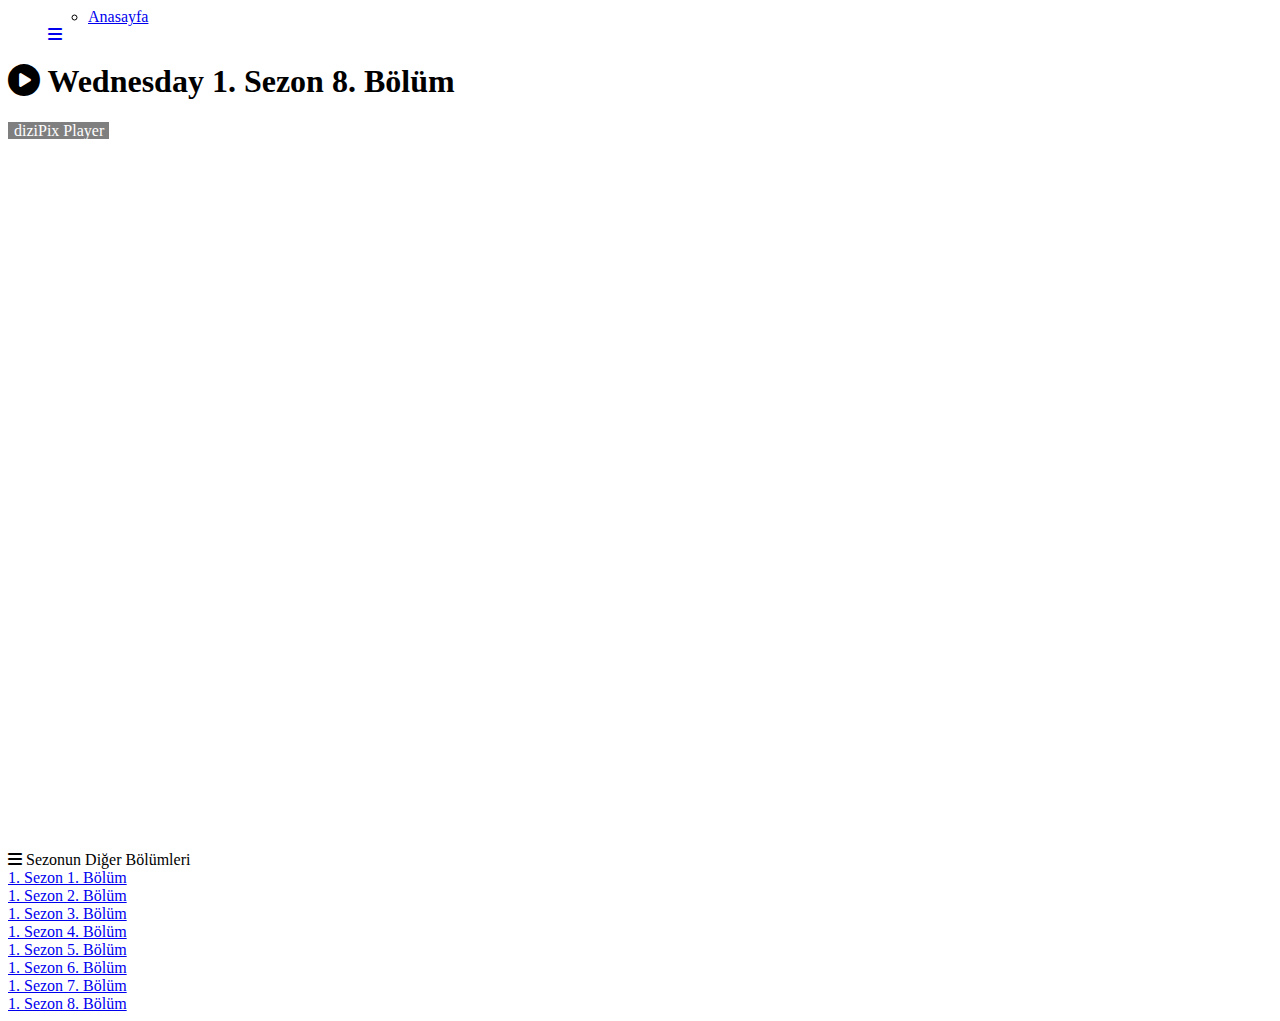
<file: series/wednesday/wednesday8/index.html>
<html lang="tr"><head profile="http://gmpg.org/xfn/11">
	<meta charset="UTF-8">
	<meta name="viewport" content="width=device-width, viewport-fit=cover, initial-scale=1.0, minimum-scale=1.0, maximum-scale=1.0, user-scalable=0">
	<meta http-equiv="X-UA-Compatible" content="IE=edge,chrome=1">
	<title>Wednesday - diziPix</title>
	<meta name="description" content="Wednesday 1. Sezon 1. Bölüm izle, Wednesday dizisini Türkçe alt yazı ve hd seçeneğiyle ücretsiz olarak izleyin.">
	<meta content="tr" http-equiv="Content-Language">
	<meta name="language" content="Turkish">
	<meta name="geo.placename" content="Turkey">
	<meta name="location" content="türkiye, tr, turkey">
	<link rel="canonical" href="https://diziwatch.net/wednesday-1-sezon-1-bolum/">
	<link rel="preload" href="https://diziwatch.net/wp-content/themes/dzwtch/fonts/r.woff" as="font" type="font/woff2" crossorigin="">
	<link rel="preload" href="https://diziwatch.net/wp-content/themes/dzwtch/fonts/s.woff" as="font" type="font/woff2" crossorigin="">
	<link rel="stylesheet" href="https://diziwatch.net/wp-content/themes/dzwtch/style.css?v10.2.8">
	<link rel="stylesheet" href="https://cdnjs.cloudflare.com/ajax/libs/font-awesome/6.1.1/css/all.min.css">
	<script async="" src="https://www.google-analytics.com/analytics.js"></script><script src="https://partner.googleadservices.com/gampad/cookie.js?domain=diziwatch.net&amp;callback=_gfp_s_&amp;client=ca-pub-6831583965728642&amp;cookie=ID%3D731bc61989468cd2-22d6a496e8da00c2%3AT%3D1672581322%3ART%3D1672581322%3AS%3DALNI_MacHkcph7pmYVNVHVZzo5X9Yp6MHA&amp;gpic=UID%3D00000b9b52653b2a%3AT%3D1672581322%3ART%3D1672581322%3AS%3DALNI_MbKCaPwU3iQiX2snsqy6Cr2VsgVog&amp;gpid_exp=1"></script><script src="https://pagead2.googlesyndication.com/pagead/managed/js/adsense/m202212060101/show_ads_impl.js?bust=31071250" id="google_shimpl"></script><script async="" src="https://www.google-analytics.com/analytics.js"></script><script src="https://diziwatch.net/wp-content/themes/dzwtch/script.js?v10.3.1" type="text/javascript"></script>
	<script type="text/javascript">var isowl=false;</script>
	<script type="text/javascript">var single=true;</script>
	<meta http-equiv="x-dns-prefetch-control" content="on">
	<link rel="preconnect" href="https://i0.wp.com">
	<link rel="dns-prefetch" href="//i0.wp.com">
	<link rel="preconnect" href="https://videoseyred.in">
	<link rel="dns-prefetch" href="//videoseyred.in">
	<meta property="og:image" content="https://diziwatch.net/uploads/series/wednesday/poster.jpg">
	<meta property="og:title" content="Wednesday 1. Sezon 1. Bölüm izle – diziwatch">
	<meta property="og:url" content="https://diziwatch.net/wednesday-1-sezon-1-bolum/">
	<meta property="og:type" content="video.episode">
	<meta property="og:description" content="Wednesday 1. Sezon 1. Bölüm izle, Wednesday disizini Türkçe alt yazı ve hd seçeneğiyle ücretsiz olarak izleyin.">
	<meta name="robots" content="max-image-preview:large">
	<link rel="dns-prefetch" href="//s.w.org">
	<script async="" src="https://www.googletagmanager.com/gtag/js?id=G-PNWGC5C0EZ" type="text/javascript"></script>
	<script type="text/javascript">window.dataLayer = window.dataLayer || [];function gtag(){dataLayer.push(arguments);}gtag('js', new Date());gtag('config', 'G-PNWGC5C0EZ', {'cookie_prefix': 'dwtrack','cookie_domain': 'diziwatch.net','cookie_expires': 60 * 60 * 24 * 28,'cookie_ppdate': false,'cookie_flags': 'SameSite=None; Secure'});setInterval(function() {gtag('event', 'alive', {'app_name': 'WebAPP'});}, 30000);</script>
	<script async="" src="https://pagead2.googlesyndication.com/pagead/js/adsbygoogle.js?client=ca-pub-6831583965728642" crossorigin="anonymous" type="text/javascript" data-checked-head="true"></script><meta http-equiv="origin-trial" content="Az6AfRvI8mo7yiW5fLfj04W21t0ig6aMsGYpIqMTaX60H+b0DkO1uDr+7BrzMcimWzv/[base64]"><meta http-equiv="origin-trial" content="[base64]"><meta http-equiv="origin-trial" content="[base64]"><link rel="preload" href="https://adservice.google.com.tr/adsid/integrator.js?domain=diziwatch.net" as="script"><script type="text/javascript" src="https://adservice.google.com.tr/adsid/integrator.js?domain=diziwatch.net"></script><link rel="preload" href="https://adservice.google.com/adsid/integrator.js?domain=diziwatch.net" as="script"><script type="text/javascript" src="https://adservice.google.com/adsid/integrator.js?domain=diziwatch.net"></script><meta http-equiv="origin-trial" content="Az6AfRvI8mo7yiW5fLfj04W21t0ig6aMsGYpIqMTaX60H+b0DkO1uDr+7BrzMcimWzv/[base64]"><meta http-equiv="origin-trial" content="[base64]"><meta http-equiv="origin-trial" content="[base64]"><script async="" src="https://fundingchoicesmessages.google.com/i/ca-pub-6831583965728642?ers=2"></script><script async="" src="https://fundingchoicesmessages.google.com/f/AGSKWxVjG5EWYh1KDXhE6hDxScw-Q4sS1cOT3kF1BxfH1iGHEpGFPar1ABzpnQkVgo4aKP3FaAX_M-JjmAwQxKMtyDU=?fccs=[base64]"></script><script async="" src="https://fundingchoicesmessages.google.com/f/AGSKWxUDZk4m7jqhVg4NyMxm0myoQvSeResJsBu4TijzzwG2mHcaoUZzPcNfGEwjsS_-6TsRKawpLCKSwdMQkxopF197ALGZnYoU8pGam_WUS8D5AWtS3ZtBogAPYgspKh_HQM-TPAfT7w==?fccs=[base64]"></script><script async="" src="https://fundingchoicesmessages.google.com/f/AGSKWxVW2BwxKvJP3HrtNVRVvjzGHfaa0j0p2P8guhwj4ss8vdFtnbLD5WlLeJfWN1DoyOBQOh9yAdRSzoxw6lClsXnLcqq7sVz3gNFc5dQ-C21qkggp4SaL428NszkkDZPJXIhSmWN4Ng==?fccs=[base64]"></script><script async="" src="https://fundingchoicesmessages.google.com/f/AGSKWxWQLOfpKXJo0a_sFyL8lRR3gELA-X9sCALqFLEVAhDJIYF-keTMuN1cQczRbNEXYHsZr6IMkRxqB6zGQJlTndqhyYK3aOzeAo6thoUXIw764RnbaE12Rn9tLbTOuU0fcjAud3FFJA==?fccs=[base64]"></script></head><iframe id="google_esf" name="google_esf" src="https://googleads.g.doubleclick.net/pagead/html/r20221207/r20190131/zrt_lookup.html" style="display: none;"></iframe>
	<body>
	<script type="text/javascript">
	function detectmob() {
		if (navigator.userAgent.match(/Android/i) || navigator.userAgent.match(/webOS/i) || navigator.userAgent.match(/iPhone/i) || navigator.userAgent.match(/iPad/i) || navigator.userAgent.match(/iPod/i) || navigator.userAgent.match(/BlackBerry/i) || navigator.userAgent.match(/Windows Phone/i)) {
			return true;
		}
		return false;
	}
	</script>
	<div id="wrap">
	<div id="header">
	<div class="headerleft">
	
	</div>
	
	<div class="headercenter"></div>
	<ul class="topnav" id="myTopnav">
	<ul id="menu-menu-1" class="menu"><li id="menu-item-128" class="menu-item menu-item-type-custom menu-item-object-custom menu-item-home menu-item-128"><a href="https://dizipix.ml">Anasayfa</a></li>
	
	
	
	
	
	
	</ul> <a href="javascript:void(0);" class="icon" onclick="if (!window.__cfRLUnblockHandlers) return false; navmenufunc()"> <i class="fas fa-bars"></i>
	</a>
	</ul>
	
	</div>
	<div class="clear"></div>
	
	<div id="contentheader"><style>
	@media only screen and (min-width:1439px) and (max-width:2141px) {
		#bolum-ismi {
			max-width: 450px!important;
		}
	}
	.season-episode { overflow-y: auto; 	scrollbar-color: #e4e4e4 #cdc2ff1a;
		scrollbar-width: thin;position:relative;max-height: 312px;width: 100%;} .season-episode::-webkit-scrollbar{width:4px}.season-episode::-webkit-scrollbar-track{background:rgba(205,194,255,.1)}.season-episode::-webkit-scrollbar-thumb{background:rgba(255,255,255,.8)}
	#nexpre{float: right; margin-right: 8px; margin-left: -4px;margin-top:-1px}#nexpre a{color: #fff !important; font-weight: normal !important; background-color: rgba(0,0,0,.5); padding: 3px 5px; border-radius: 3px; text-transform: none !important; font-size: 13px !important; }
	.altyazitipi{background-color: rgba(82,41,204,.45); padding: 4px 5px; text-align: center; float: right; border-radius: 5px; font-weight: normal; margin-right: 4px;  margin-top: 1px;}
	@media only screen and (max-width: 1000px) {.altyazitipi{padding: 4.2px 4px;margin-left: 0px !important;}}
	#addlist:hover { background: #4d4279; color: #fff; }.altyazitipi:hover { background: #4d4279; color: #fff; }
	a#izledim{
		margin-top:10px;
	}
	a.izledim{
		margin-top:10px;
	}
	a#izledim_run{
		margin-top:10px;
	}
	.video-cont {
		position: relative;
		padding-bottom: 56.29%;
		max-width: 100%;
		display: block;
		margin: auto;
		height: 0;
	}
	.video-cont p {
		margin: 0;
	}
	@media only screen and (max-width: 1000px){
	.tr-altyazi,.english {
		margin: 5px 5px 0 0;
	}
	}
	@media only screen and (min-width: 1000px){
	.tr-altyazi,.english {
		position: initial;
		float:right;
		margin: 5px 5px 0 0;
	}
	}
	#bolum-ismi {
		float: right;
		margin: 4px 0 0 0;
		max-width: 300px;
		white-space: nowrap;
		overflow: hidden;
		text-overflow: ellipsis;
	}
	i.fas.fa-angle-right {
		float: right;
		margin: 4px 0 0 0;
	}
	.fa-angle-right:before {
		font-size: 13px;
		padding-right: 5px;
		padding-left: 5px;
	}
	@media only screen and (max-width: 640px) {
	.title-border{
		max-width: 100%;
		overflow: hidden;
		white-space: nowrap;
		text-overflow: ellipsis;
		vertical-align: text-top;
	}
		#bolum-ismi {
		display: none
		}
		.tr-altyazi,.english {
		display: none
		}
		i.fas.fa-angle-right {
		display: none
		}
	div#content {
		padding: 0;
	}
		.singlecontent .title {
		padding: 15px 0px 0px 5px;
	}
		.rightC .title {
			padding-left:5px
	}
		.commentcontent .title {
			padding-left:5px
	}
	.diziwtch_part {
		padding-left:5px
	}
	.season-episode {
		width: 99%;
	}
	.commentcontent span {
		padding-right: 10px;
	}
	}
	div#simplemodal-login-overlay {
		background-color: rgba(0,0,0,.75);
	}
	</style>
	<div id="content">
	<div class="leftC">
	<div class="singlecontent">
	<div class="title">
	<h1 class="title-border"><i class="fas fa-play-circle"></i> Wednesday 1. Sezon 8. Bölüm</h1>
	
	
	</div>
	<div class="inepisode">
	<div class="diziwtch_part">
	<span style="text-transform: none; padding-right: 5px; padding-left: 6px; background: rgba(0,0,0,.5);color:white;">diziPix Player</span>
	</div>
	<div class="clear"></div>
	<div class="dizialani">
	<div class="video">
	<div class="video-cont">
	<style>
	.dizialani object, .dizialani embed, .dizialani iframe {
	position: absolute;
		top: 0;
		left: 0;
		width: 100%;
		height: 100%;
		border: 0;
	}
	</style>
	<iframe src="https://videoseyred.in/embed/357990?hideTitle=1" frameborder="0" allow="accelerometer; autoplay; clipboard-write; encrypted-media; gyroscope; picture-in-picture" allowfullscreen=""></iframe>
	</div>
	</div></div>
	<div id="alt">
	<div class="facepaylas">
	<div id="nexpre"></div>
	<div id="nexpre"></div>
	</div>
	</div>
	</div>
	</div>
	</div>
	<div class="rightC">
	<div class="bolumcontent">
	<div class="title">
	<span class="title-border"><i class="fas fa-bars"></i> Sezonun Diğer Bölümleri</span>
	</div>
	<div class="season-episode">
	
	<div class="bolumust">
	<a href="https://dizipix.ml/series/wednesday/wednesday1/index.html">
	<div class="baslik">1. Sezon 1. Bölüm</div></a></div>
	<div class="bolumust">
	<a href="https://dizipix.ml/series/wednesday/wednesday2/index.html">
	<div class="baslik">1. Sezon 2. Bölüm</div></a></div><div class="bolumust">
	<a href="https://dizipix.ml/series/wednesday/wednesday3/index.html">
	<div class="baslik">1. Sezon 3. Bölüm</div></a></div>
	<div class="bolumust">
	<a href="https://dizipix.ml/series/wednesday/wednesday4/index.html">
	<div class="baslik">1. Sezon 4. Bölüm</div></a></div>
	<div class="bolumust">
	<a href="https://dizipix.ml/series/wednesday/wednesday5/index.html">
	<div class="baslik">1. Sezon 5. Bölüm</div></a></div>
	<div class="bolumust">
	<a href="https://dizipix.ml/series/wednesday/wednesday6/index.html">
	<div class="baslik">1. Sezon 6. Bölüm</div></a></div>
	<div class="bolumust">
	<a href="https://dizipix.ml/series/wednesday/wednesday7/index.html">
	<div class="baslik">1. Sezon 7. Bölüm</div></a></div>
	<div class="bolumust">
	<a href="https://dizipix.ml/series/wednesday/wednesday8/index.html">
	<div class="baslik">1. Sezon 8. Bölüm</div></a></div>
	</div>
	<script type="text/javascript">
	var aktifli=$("#suan");
	var aktif=$(".season-episode div").index(aktifli);
	var son=(aktif*19.5);
	$(".season-episode").animate({scrollTop:son},1000);
	</script>
	</div>
	
	
	</div>
	<div class="commentcontent">
	
	
	</div>
	</div>
	</div>
	<div style="clear:both;"></div>
	<script type="application/ld+json">
	{
		"@context": "http://schema.org/",
		"@type": "TVEpisode",
		"name": "Wednesday 1. Sezon 1. Bölüm izle - diziwatch",
		"author": "@diziwatch",
		"url": "https://diziwatch.net/wednesday-1-sezon-1-bolum/",
		"image": "https://i0.wp.com/diziwatch.net/uploads/series/wednesday/afis.jpg",
		"description": "Wednesday 1. Sezon 1. Bölüm izle, Wednesday disizini Türkçe alt yazı ve hd seçeneğiyle ücretsiz olarak izleyin."
	}</script>
	
	</div>
	<script type="text/javascript">(function(i,s,o,g,r,a,m){i['GoogleAnalyticsObject']=r;i[r]=i[r]||function(){(i[r].q=i[r].q||[]).push(arguments)},i[r].l=1*new Date();a=s.createElement(o),m=s.getElementsByTagName(o)[0];a.async=1;a.src=g;m.parentNode.insertBefore(a,m)})(window,document,'script','https://www.google-analytics.com/analytics.js','ga');ga('create','UA-135436424-1','auto');ga('send','pageview');setInterval(()=>{ga('send','event','App','alive');},30*1000)</script>
	<div id="simplemodal-login-form" style="display:none">
	<form name="loginform" id="loginform" action="https://diziwatch.net/wp-login.php" method="post">
	<div class="title">
	<span class="title-border"><i class="fas fa-sign-in-alt"></i> Üye Girişi</span>
	</div>
	<div class="simplemodal-login-fields">
	<p>
	<label><br>
	<input type="text" name="log" class="user_login input" placeholder="Kullanıcı adı veya E-posta" value="" size="20" tabindex="10"></label>
	</p>
	<p>
	<label><br>
	<input type="password" name="pwd" class="user_pass input" placeholder="Parola" value="" size="20" tabindex="20"></label>
	</p>
	<p class="forgetmenot"><label><input name="rememberme" type="checkbox" id="rememberme" class="rememberme" value="forever" checked="" tabindex="90"> Beni Hatırla</label></p>
	<p class="submit">
	<input type="submit" name="wp-submit" value="Giriş Yap" tabindex="100">
	<input type="button" class="simplemodal-close" value="x" tabindex="101">
	<input type="hidden" name="redirect_to" value="https://diziwatch.net/wednesday-1-sezon-1-bolum/">
	</p>
	<p class="nav"><a href="https://diziwatch.net/sign-up/">Üye ol</a> - <a class="simplemodal-forgotpw">Parolanı mı unuttun?</a>
	</p>
	</div>
	<div class="simplemodal-login-activity" style="display:none;"></div>
	</form>
	<form name="lostpasswordform" id="lostpasswordform" action="https://diziwatch.net/wp-login.php?action=lostpassword" method="post">
	<div class="title">PAROLA SIFIRLA</div>
	<div class="simplemodal-login-fields">
	<p>
	<label><br>
	<input type="text" name="user_login" class="user_login input" placeholder="Mail veya Kullanıcı adınız" value="" size="20" tabindex="10"></label>
	</p>
	<p class="submit">
	<input type="submit" name="wp-submit" value="Yeni Parola Al" tabindex="100">
	<input type="button" class="simplemodal-close" value="x" tabindex="101">
	</p>
	<p class="nav">
	<a class="simplemodal-login" href="https://diziwatch.net/wp-login.php">Giriş Yap</a>
	</p>
	</div>
	<div class="simplemodal-login-activity" style="display:none;"></div>
	</form></div>
	<script type="text/javascript">
	/* <![CDATA[ */
	var SimpleModalLoginL10n = {"shortcut":"true","logged_in":"false","admin_url":"https:\/\/diziwatch.net\/wp-admin\/","empty_username":"<strong>Hata<\/strong>: Kullan\u0131c\u0131 ad\u0131 girilmedi.","empty_password":"<strong>Hata<\/strong>: Parola girilmedi.","empty_email":"<strong>Hata<\/strong>: Mail adresi girilmedi.","empty_all":"<strong>Hata<\/strong>: T\u00fcm alanlar gereklidir."};
	/* ]]> */
	</script>
	<script defer="" src="https://static.cloudflareinsights.com/beacon.min.js/vaafb692b2aea4879b33c060e79fe94621666317369993" integrity="sha512-0ahDYl866UMhKuYcW078ScMalXqtFJggm7TmlUtp0UlD4eQk0Ixfnm5ykXKvGJNFjLMoortdseTfsRT8oCfgGA==" data-cf-beacon="{&quot;rayId&quot;:&quot;782bc094e80950d6&quot;,&quot;version&quot;:&quot;2022.11.3&quot;,&quot;r&quot;:1,&quot;token&quot;:&quot;577d0c05945c479d9f6914161ed6a651&quot;,&quot;si&quot;:100}" crossorigin="anonymous"></script>
	
	<div style="position:fixed; top:0; left:0; overflow:hidden;"><input style="position:absolute; left:-300px;" type="text" value="" id="focus_retriever" readonly="true"></div><ins class="adsbygoogle adsbygoogle-noablate" data-adsbygoogle-status="done" style="display: none !important;" data-ad-status="unfilled"><div id="aswift_0_host" tabindex="0" title="Advertisement" aria-label="Advertisement" style="border: none; height: 0px; width: 0px; margin: 0px; padding: 0px; position: relative; visibility: visible; background-color: transparent; display: inline-block;"><iframe id="aswift_0" name="aswift_0" style="left:0;position:absolute;top:0;border:0;width:undefinedpx;height:undefinedpx;" sandbox="allow-forms allow-popups allow-popups-to-escape-sandbox allow-same-origin allow-scripts allow-top-navigation-by-user-activation" frameborder="0" marginwidth="0" marginheight="0" vspace="0" hspace="0" allowtransparency="true" scrolling="no" src="https://googleads.g.doubleclick.net/pagead/ads?client=ca-pub-6831583965728642&amp;output=html&amp;adk=1812271804&amp;adf=3025194257&amp;lmt=1672581323&amp;plat=9%3A32776%2C16%3A8388608%2C17%3A32%2C24%3A32%2C25%3A32%2C30%3A1081344%2C32%3A32%2C41%3A32&amp;plas=167x872_l%7C191x872_r&amp;format=0x0&amp;url=https%3A%2F%2Fdiziwatch.net%2Fwednesday-1-sezon-1-bolum%2F&amp;ea=0&amp;pra=5&amp;wgl=1&amp;uach=[base64].&amp;dt=1672581323139&amp;bpp=2&amp;bdt=932&amp;idt=38&amp;shv=r20221207&amp;mjsv=m202212060101&amp;ptt=9&amp;saldr=aa&amp;abxe=1&amp;cookie=ID%3D731bc61989468cd2-22d6a496e8da00c2%3AT%3D1672581322%3ART%3D1672581322%3AS%3DALNI_MacHkcph7pmYVNVHVZzo5X9Yp6MHA&amp;gpic=UID%3D00000b9b52653b2a%3AT%3D1672581322%3ART%3D1672581322%3AS%3DALNI_MbKCaPwU3iQiX2snsqy6Cr2VsgVog&amp;nras=1&amp;correlator=6709006453308&amp;frm=20&amp;pv=2&amp;ga_vid=1316202368.1672581320&amp;ga_sid=1672581323&amp;ga_hid=35195884&amp;ga_fc=1&amp;u_tz=180&amp;u_his=4&amp;u_h=1050&amp;u_w=1680&amp;u_ah=1050&amp;u_aw=1680&amp;u_cd=24&amp;u_sd=1&amp;dmc=8&amp;adx=-12245933&amp;ady=-12245933&amp;biw=1615&amp;bih=972&amp;scr_x=0&amp;scr_y=0&amp;eid=44759875%2C44759926%2C44759837%2C31071250%2C44780792&amp;oid=2&amp;pvsid=533462841726396&amp;tmod=641970444&amp;uas=0&amp;nvt=1&amp;ref=https%3A%2F%2Fdiziwatch.net%2Fdizi%2Fwednesday%2F&amp;eae=2&amp;fc=1920&amp;brdim=0%2C0%2C0%2C0%2C1680%2C0%2C1680%2C1050%2C1632%2C972&amp;vis=1&amp;rsz=%7C%7Cs%7C&amp;abl=NS&amp;fu=32768&amp;bc=31&amp;ifi=1&amp;uci=a!1&amp;fsb=1&amp;dtd=47" data-google-container-id="a!1" data-load-complete="true"></iframe></div></ins><iframe src="https://www.google.com/recaptcha/api2/aframe" width="0" height="0" style="display: none;"></iframe><iframe name="googlefcPresent" style="display: none; width: 0px; height: 0px; border: none; z-index: -1000; left: -1000px; top: -1000px;"></iframe><iframe name="__tcfapiLocator" src="about:blank" style="display: none; width: 0px; height: 0px; border: none; z-index: -1000; left: -1000px; top: -1000px;"></iframe><iframe name="__uspapiLocator" src="about:blank" style="display: none; width: 0px; height: 0px; border: none; z-index: -1000; left: -1000px; top: -1000px;"></iframe><iframe name="googlefcInactive" src="about:blank" style="display: none; width: 0px; height: 0px; border: none; z-index: -1000; left: -1000px; top: -1000px;"></iframe><iframe name="googlefcLoaded" src="about:blank" style="display: none; width: 0px; height: 0px; border: none; z-index: -1000; left: -1000px; top: -1000px;"></iframe><iframe id="google_esf" name="google_esf" src="https://googleads.g.doubleclick.net/pagead/html/r20221207/r20190131/zrt_lookup.html" style="display: none;"></iframe><div style="position:fixed; top:0; left:0; overflow:hidden;"><input style="position:absolute; left:-300px;" type="text" value="" id="focus_retriever" readonly="true"></div></body></html>
</file>
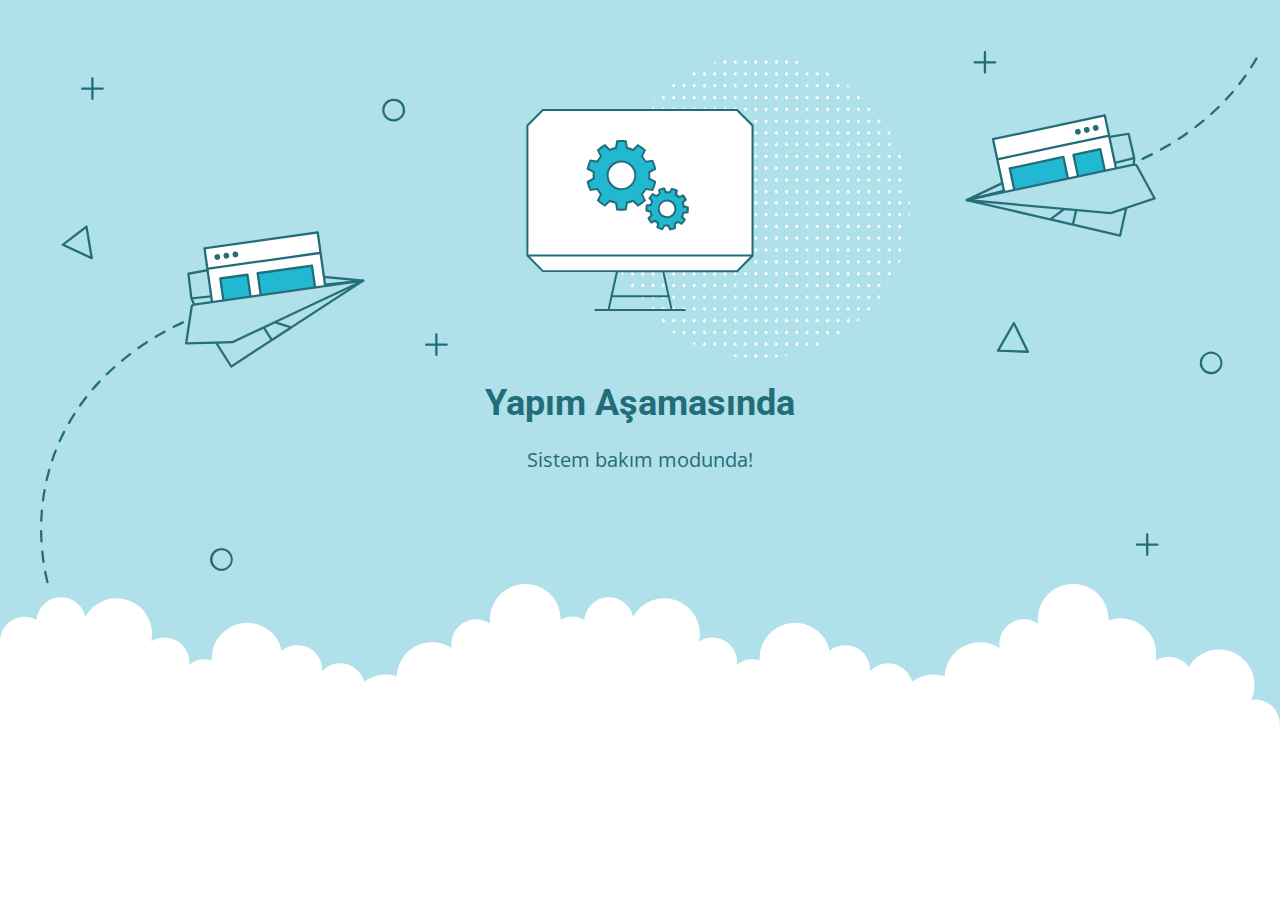
<file: login/login.html>
<!DOCTYPE html>
<html lang="en">
<head>
    <meta charset="utf-8" />
    <meta name="viewport" content="width=device-width, initial-scale=1.0">
    <title>Yapım Aşamasında!</title>
    <link href="https://fonts.googleapis.com/css?family=Open+Sans:400,700%7CRoboto:400,700" rel="stylesheet">
<style>
    * {
        box-sizing: border-box;
        -moz-box-sizing: border-box;
        -webkit-tap-highlight-color: transparent;
    }
    body {
        margin: 0;
        padding: 0;
        height: 100%;
        -webkit-text-size-adjust: 100%;
    }
    .fit-wide {
        position: relative;
        overflow: hidden;
        max-width: 1240px;
        margin: 0 auto;
        padding-top: 60px;
        padding-bottom: 60px;
        padding-left: 20px;
        padding-right: 20px;
    }
    .background-wrap { position: relative; }
    .background-wrap.cloud-blue { background-color: #b0e0e9; }
    .background-wrap.white { background-color: #fff; }
    .title {
        position: relative;
        text-align: center;
        margin: 20px auto 10px;
    }
    .title--regular { font-family: 'Roboto', Arial, sans-serif; }
    .title--size-large { font-size: 36px; line-height: 46px; }
    .title--size-semimedium { font-size: 20px; line-height: 28px; }
    .title--weight-normal { font-weight: 400; }
    .title--weight-bold { font-weight: 700; }
    .title--subtitle {
        padding-bottom: 40px;
        font-family: 'Open Sans', Arial ,sans-serif;
        text-align: center;
    }
    .error h1,
    .error p { color: #226d7a; }
    .error--bg__cover {
        position: absolute;
        top: 0;
        width: 100%;
    }
    .error--shape__clouds svg {
        display: block;
    }
    .abstract-half-dot--circle {
        z-index: 0;
        position: absolute;
        left: 15em;
        right: 0;
        width: 300px;
        height: 300px;
        margin: 0 auto;
    }
    .icon-graphic {
        z-index: 1;
        position: relative;
        width: 300px;
        height: 300px;
        margin: 0 auto;
    }
    @media screen and (max-width: 767px) {
        .error--bg__cover { display: none; }
        .abstract-half-dot--circle { left: 0; }
    }
</style>
</head>
<body>
    <div id="container">
        <section class="error content background-wrap cloud-blue">
            <div class="fit-wide">
                <div class="error--bg__cover">
                    <svg id="b84d9c26-c1f1-49ed-af6c-5d5d2e52a772" data-name="Layer 1" xmlns="http://www.w3.org/2000/svg" viewBox="0 0 1085.037 591.033"><title>bg_under_construction</title><path d="M44.929,591.033a1,1,0,0,1-.8-.395c-1.814-2.385-3.607-4.846-5.331-7.313a1,1,0,0,1,1.64-1.146c1.708,2.446,3.485,4.884,5.283,7.249a1,1,0,0,1-.795,1.605Zm-10.314-14.77a1,1,0,0,1-.843-.46c-1.619-2.533-3.207-5.131-4.719-7.722a1,1,0,0,1,1.727-1.008c1.5,2.567,3.072,5.143,4.677,7.651a1,1,0,0,1-.842,1.539ZM25.54,560.705a1,1,0,0,1-.885-.532c-1.406-2.657-2.776-5.375-4.069-8.083a1,1,0,0,1,1.8-.862c1.281,2.683,2.638,5.377,4.031,8.009a1,1,0,0,1-.882,1.468Zm-7.763-16.251a1,1,0,0,1-.92-.608c-1.18-2.759-2.317-5.584-3.38-8.391a1,1,0,1,1,1.87-.709c1.053,2.783,2.18,5.58,3.349,8.315a1,1,0,0,1-.526,1.313A1.012,1.012,0,0,1,17.777,544.454ZM11.4,527.612a1,1,0,0,1-.949-.686c-.943-2.851-1.836-5.76-2.657-8.649a1,1,0,0,1,1.924-.547c.813,2.862,1.7,5.744,2.632,8.569a1,1,0,0,1-.636,1.262A.983.983,0,0,1,11.4,527.612Zm-4.916-17.32a1,1,0,0,1-.972-.769c-.694-2.923-1.333-5.9-1.9-8.845a1,1,0,1,1,1.964-.377c.56,2.918,1.192,5.865,1.88,8.759a1,1,0,0,1-.742,1.2A.968.968,0,0,1,6.488,510.292ZM3.1,492.613a1,1,0,0,1-.988-.855c-.435-2.971-.808-5.992-1.11-8.978a1,1,0,1,1,1.99-.2c.3,2.957.668,5.947,1.1,8.89a1,1,0,0,1-.844,1.133A.918.918,0,0,1,3.1,492.613Zm-1.8-17.9a1,1,0,0,1-1-.945c-.166-3-.265-6.039-.294-9.041a1,1,0,0,1,.99-1.009H1a1,1,0,0,1,1,.99c.029,2.972.127,5.982.292,8.949a1,1,0,0,1-.944,1.054Zm-.17-17.994H1.085a1,1,0,0,1-.963-1.036c.11-3,.293-6.038.542-9.03a1,1,0,0,1,1.993.166c-.247,2.962-.427,5.968-.536,8.938A1,1,0,0,1,1.122,456.714Zm1.5-17.929a.976.976,0,0,1-.132-.009,1,1,0,0,1-.862-1.121c.392-2.977.859-5.983,1.391-8.938a1,1,0,1,1,1.968.353C4.462,432,4,434.97,3.613,437.915A1,1,0,0,1,2.623,438.785Zm3.189-17.707a1.03,1.03,0,0,1-.226-.025,1,1,0,0,1-.75-1.2c.673-2.928,1.427-5.878,2.239-8.765A1,1,0,1,1,9,411.63c-.8,2.857-1.55,5.775-2.216,8.672A1,1,0,0,1,5.812,421.078Zm4.871-17.317a1,1,0,0,1-.949-1.317c.952-2.845,1.986-5.706,3.077-8.5a1,1,0,1,1,1.863.727c-1.078,2.766-2.1,5.6-3.043,8.411A1,1,0,0,1,10.683,403.761Zm6.532-16.752a1.018,1.018,0,0,1-.408-.087,1,1,0,0,1-.5-1.322c1.227-2.742,2.54-5.488,3.9-8.16a1,1,0,0,1,1.782.906c-1.345,2.644-2.643,5.359-3.857,8.071A1,1,0,0,1,17.215,387.009Zm8.151-16.033a.988.988,0,0,1-.5-.132,1,1,0,0,1-.372-1.364c1.485-2.6,3.06-5.2,4.681-7.74a1,1,0,1,1,1.685,1.076c-1.6,2.513-3.161,5.089-4.63,7.656A1,1,0,0,1,25.366,370.976Zm9.678-15.163a1,1,0,0,1-.815-1.578c1.727-2.439,3.544-4.882,5.4-7.257a1,1,0,1,1,1.577,1.231c-1.836,2.35-3.634,4.767-5.343,7.182A1,1,0,0,1,35.044,355.813ZM46.116,341.63a1,1,0,0,1-.759-1.651c1.944-2.268,3.976-4.533,6.039-6.734a1,1,0,1,1,1.459,1.368c-2.043,2.179-4.055,4.422-5.979,6.668A1,1,0,0,1,46.116,341.63ZM58.424,328.5a1,1,0,0,1-.7-1.715c2.134-2.087,4.354-4.169,6.6-6.187a1,1,0,0,1,1.338,1.487c-2.224,2-4.423,4.062-6.537,6.13A1,1,0,0,1,58.424,328.5Zm13.385-12.041a1,1,0,0,1-.639-1.77c2.3-1.9,4.679-3.8,7.078-5.631a1,1,0,0,1,1.214,1.589c-2.377,1.818-4.738,3.7-7.016,5.582A1,1,0,0,1,71.809,316.456ZM86.116,305.52a1,1,0,0,1-.577-1.817c2.442-1.722,4.961-3.429,7.488-5.073a1,1,0,0,1,1.091,1.675c-2.507,1.632-5,3.325-7.427,5.033A1,1,0,0,1,86.116,305.52Zm15.1-9.827a1,1,0,0,1-.516-1.858c2.571-1.542,5.209-3.06,7.841-4.513a1,1,0,1,1,.966,1.751c-2.611,1.441-5.228,2.947-7.777,4.477A1,1,0,0,1,101.213,295.693Zm15.777-8.706a1,1,0,0,1-.452-1.893c2.7-1.366,5.445-2.688,8.152-3.932a1,1,0,0,1,.835,1.818c-2.684,1.233-5.4,2.544-8.085,3.9A1,1,0,0,1,116.99,286.987Z" fill="#226d7a"/><path d="M964.741,140.005a1,1,0,0,1-.418-1.909c2.685-1.233,5.4-2.545,8.084-3.9a1,1,0,1,1,.9,1.785c-2.7,1.365-5.444,2.688-8.152,3.932A1,1,0,0,1,964.741,140.005Zm16.086-8.126a1,1,0,0,1-.485-1.875c2.61-1.44,5.227-2.947,7.779-4.477a1,1,0,1,1,1.029,1.714c-2.572,1.544-5.211,3.062-7.841,4.514A1,1,0,0,1,980.827,131.879Zm15.449-9.27a1,1,0,0,1-.547-1.838c2.513-1.636,5.011-3.329,7.427-5.032a1,1,0,0,1,1.152,1.634c-2.435,1.718-4.955,3.425-7.487,5.074A1.006,1.006,0,0,1,996.276,122.609Zm14.717-10.383a1,1,0,0,1-.609-1.794c2.375-1.814,4.736-3.692,7.018-5.582a1,1,0,1,1,1.275,1.54c-2.3,1.907-4.683,3.8-7.078,5.631A1,1,0,0,1,1010.993,112.226Zm13.863-11.488a1,1,0,0,1-.669-1.744c2.221-2,4.42-4.06,6.536-6.13a1,1,0,0,1,1.4,1.43c-2.136,2.089-4.356,4.171-6.6,6.187A1,1,0,0,1,1024.856,100.738Zm12.864-12.59a1,1,0,0,1-.729-1.684c2.047-2.183,4.058-4.427,5.98-6.668a1,1,0,0,1,1.518,1.3c-1.941,2.264-3.973,4.529-6.039,6.734A1,1,0,0,1,1037.72,88.148Zm11.71-13.665a1,1,0,0,1-.787-1.616c1.83-2.342,3.627-4.758,5.343-7.182a1,1,0,0,1,1.633,1.156c-1.735,2.449-3.551,4.891-5.4,7.257A1,1,0,0,1,1049.43,74.483ZM1059.823,59.8a1,1,0,0,1-.842-1.538c1.6-2.506,3.158-5.082,4.631-7.656a1,1,0,1,1,1.736.993c-1.489,2.6-3.064,5.207-4.681,7.739A1,1,0,0,1,1059.823,59.8Zm8.93-15.613a1,1,0,0,1-.89-1.453c1.343-2.64,2.64-5.356,3.857-8.071a1,1,0,1,1,1.825.817c-1.23,2.746-2.542,5.491-3.9,8.16A1,1,0,0,1,1068.753,44.184Zm7.35-16.411a.986.986,0,0,1-.363-.069,1,1,0,0,1-.569-1.3c1.077-2.759,2.1-5.589,3.044-8.41a1,1,0,0,1,1.9.634c-.953,2.852-1.989,5.713-3.077,8.5A1,1,0,0,1,1076.1,27.773Zm5.707-17.055a.969.969,0,0,1-.271-.038,1,1,0,0,1-.693-1.233c.8-2.856,1.55-5.774,2.216-8.672a1,1,0,0,1,1.949.448c-.674,2.93-1.426,5.879-2.239,8.766A1,1,0,0,1,1081.81,10.718Z" fill="#226d7a"/><path d="M309.461,106.337a9.971,9.971,0,0,1-7.251-3.106h0a10.012,10.012,0,1,1,7.251,3.106Zm0-17.992a8,8,0,0,0-5.8,13.508h0a8,8,0,1,0,5.8-13.508Z" fill="#226d7a"/><path d="M158.863,499.538l-.261,0a10.019,10.019,0,1,1,.261,0Zm-.012-18a8.042,8.042,0,1,0,.208,0C158.99,481.539,158.92,481.538,158.851,481.538Z" fill="#226d7a"/><path d="M1024.863,327.538c-.087,0-.174,0-.261,0a9.927,9.927,0,1,1,.261,0Zm-.012-18a8,8,0,0,0-5.794,13.511h0a7.945,7.945,0,0,0,5.6,2.486,8.038,8.038,0,0,0,5.715-2.2,8,8,0,0,0-5.309-13.8Z" fill="#226d7a"/><path d="M45.272,226.85a1,1,0,0,1-.417-.09L19.49,215.14a1,1,0,0,1-.191-1.7l20.758-15.9a1,1,0,0,1,1.594.629l4.607,27.516a1,1,0,0,1-.986,1.165ZM21.835,214.014l22.139,10.142-4.021-24.018Z" fill="#226d7a"/><path d="M864.386,308.865h-.037l-26.128-.969a1,1,0,0,1-.828-1.5L851.37,282.25a.968.968,0,0,1,.9-.5,1,1,0,0,1,.863.564l12.152,25.114a1,1,0,0,1-.9,1.435Zm-24.429-2.906,22.8.845-10.606-21.92Z" fill="#226d7a"/><path d="M54.856,76.538h-8v-8a1,1,0,0,0-2,0v8h-8a1,1,0,0,0,0,2h8v8a1,1,0,0,0,2,0v-8h8a1,1,0,1,0,0-2Z" fill="#206d7a"/><path d="M355.856,300.538h-8v-8a1,1,0,0,0-2,0v8h-8a1,1,0,0,0,0,2h8v8a1,1,0,0,0,2,0v-8h8a1,1,0,0,0,0-2Z" fill="#206d7a"/><path d="M977.856,475.538h-8v-8a1,1,0,0,0-2,0v8h-8a1,1,0,0,0,0,2h8v8a1,1,0,0,0,2,0v-8h8a1,1,0,0,0,0-2Z" fill="#206d7a"/><path d="M835.856,53.538h-8v-8a1,1,0,0,0-2,0v8h-8a1,1,0,0,0,0,2h8v8a1,1,0,1,0,2,0v-8h8a1,1,0,0,0,0-2Z" fill="#206d7a"/><path d="M283.817,245.786c0-.022.013-.042.018-.064a1.045,1.045,0,0,0,.008-.2c0-.03.011-.056.008-.085,0-.011-.008-.019-.009-.029s0-.027,0-.04v0c0-.007-.006-.014-.008-.02a.985.985,0,0,0-.088-.253.787.787,0,0,0-.039-.07c-.006-.009-.006-.02-.012-.029s-.04-.036-.057-.058a.974.974,0,0,0-.121-.143.887.887,0,0,0-.078-.059.917.917,0,0,0-.086-.05.981.981,0,0,0-.137-.07.917.917,0,0,0-.119-.038.785.785,0,0,0-.082-.015c-.022,0-.041-.015-.063-.017L160,232.857a1.019,1.019,0,0,0-.281.013l-30.052,5.685a1,1,0,0,0-.807,1.1l2.662,21.56a1.015,1.015,0,0,0,.074.272l1.966,4.574-1.156.577a1,1,0,0,0-.542.745l-5,33a1,1,0,0,0,.989,1.15h.027l25.641-.706L166.5,321.225a1,1,0,0,0,.632.44.949.949,0,0,0,.212.023,1,1,0,0,0,.545-.161l35.45-23.063a.819.819,0,0,0,.091-.041c.024-.015.036-.038.057-.055L220.349,287.4a.985.985,0,0,0,.134-.086L283.4,246.376c.023-.014.035-.038.056-.054a.98.98,0,0,0,.136-.121.848.848,0,0,0,.06-.072c.019-.026.036-.051.052-.078a.98.98,0,0,0,.072-.154A.863.863,0,0,0,283.817,245.786ZM203.178,296.18l-5.9-9.233,8.092-3.811,12.136,3.725Zm16.509-10.74-11.631-3.57,62-29.2Zm-59.732-50.579L272.732,245.58,133.39,260l-2.427-19.656ZM133.767,268.2l1.536-.768a1,1,0,0,0,.472-1.289l-1.8-4.191,143.139-14.814L168.2,298.427l-39.18,1.078Zm33.874,51.1-11.788-18.532,12.615-.347a1,1,0,0,0,.4-.1l26.583-12.519,6.052,9.464Z" fill="#256e7a"/><polygon points="249.581 250.259 242.998 203.42 143.972 217.337 150.573 264.308 249.581 250.259" fill="#fff"/><path d="M149.583,264.448l1.98-.281-3.957-28.154,48.523-6.82,48.523-6.819,3.939,28.026,1.98-.281-6.583-46.838a1,1,0,0,0-1.129-.852l-99.026,13.918a1,1,0,0,0-.852,1.129Zm92.564-59.9,2.227,15.844-48.523,6.82-48.523,6.819L145.1,218.188Z" fill="#226d7a"/><polygon points="184.236 259.531 181.538 240.333 157.771 243.673 160.474 262.903 184.236 259.531" fill="#22b8d1"/><polygon points="240.67 251.524 237.983 232.4 190.45 239.08 193.146 258.267 240.67 251.524" fill="#22b8d1"/><path d="M194.137,258.126l-2.558-18.195,45.553-6.4,2.548,18.135,1.98-.281-2.687-19.122a1,1,0,0,0-1.129-.852l-47.533,6.681a1,1,0,0,0-.851,1.129l2.7,19.188Z" fill="#226d7a"/><path d="M161.464,262.762,158.9,244.524l21.787-3.062,2.558,18.21,1.981-.281-2.7-19.2a1,1,0,0,0-1.13-.851l-23.766,3.34a1,1,0,0,0-.851,1.129l2.7,19.231Z" fill="#226d7a"/><path d="M154.779,222.382a2.537,2.537,0,1,1-2.128,2.824,2.5,2.5,0,0,1,2.128-2.824" fill="#226d7a"/><path d="M162.7,221.269a2.537,2.537,0,1,1-2.128,2.823,2.5,2.5,0,0,1,2.128-2.823" fill="#226d7a"/><path d="M170.623,220.155a2.538,2.538,0,1,1-2.128,2.824,2.5,2.5,0,0,1,2.128-2.824" fill="#226d7a"/><path d="M134.855,267.538a1,1,0,0,1-.14-1.99l148-21a1,1,0,1,1,.282,1.98l-148,21A.988.988,0,0,1,134.855,267.538Z" fill="#256e7a"/><path d="M810.138,175.693a.98.98,0,0,0,.121.12c.025.02.049.038.075.056s.053.032.082.047a.991.991,0,0,0,.169.067c.025.008.044.026.07.032l73.125,16.944a.9.9,0,0,0,.155.036l19.6,4.542c.026.008.046.026.072.032a.859.859,0,0,0,.1.008l41.2,9.547a1,1,0,0,0,.568-.035.941.941,0,0,0,.191-.094,1,1,0,0,0,.443-.63l5.214-23.6,24.336-8.106.026-.009a1,1,0,0,0,.536-1.419l-15.986-29.3a1,1,0,0,0-.763-.515l-1.284-.147.283-4.97a.947.947,0,0,0-.024-.281l-4.872-21.17a1,1,0,0,0-1.136-.763l-30.185,4.936a1.007,1.007,0,0,0-.268.084L810.452,174.137c-.02.01-.034.027-.054.037s-.048.026-.072.042a.944.944,0,0,0-.1.078.92.92,0,0,0-.1.112c-.022.026-.045.048-.065.076s-.037.053-.052.082a.986.986,0,0,0-.065.177.621.621,0,0,0-.034.074c0,.01,0,.02,0,.031,0,.026-.01.051-.013.078a1,1,0,0,0,0,.268c0,.007,0,.015,0,.022v0c0,.013.01.024.013.037s0,.02,0,.031c.008.028.027.049.037.077a.931.931,0,0,0,.077.187.522.522,0,0,0,.038.054A1.1,1.1,0,0,0,810.138,175.693Zm76.289,15.826,10.131-7.651,8.907.814-2.39,10.7Zm-61.081-14.153L893.6,183.6l-9.709,7.333Zm126.492-59.155,4.442,19.3L820.409,171.618l102.31-48.645Zm22.056,54.928-37.186,12.387L816.825,174.579,956.4,139.544l-.259,4.554a1,1,0,0,0,.884,1.051l1.706.2Zm-68.871,22.689,2.45-10.963,29.261,2.672a1.009,1.009,0,0,0,.408-.048l11.972-3.988-4.738,21.446Z" fill="#256e7a"/><polygon points="843.764 168.096 833.93 121.83 931.745 101.039 941.606 147.435 843.764 168.096" fill="#fff"/><path d="M932.723,100.831a1,1,0,0,0-1.186-.77l-97.815,20.791a1,1,0,0,0-.77,1.186l9.834,46.265,1.957-.413-5.885-27.683,47.93-10.188,47.929-10.187,5.911,27.809,1.957-.413Zm-1.749,1.394,3.327,15.65-47.929,10.188-47.93,10.188L835.116,122.6Z" fill="#226d7a"/><polygon points="908.34 154.46 904.309 135.496 927.785 130.506 931.822 149.501 908.34 154.46" fill="#22b8d1"/><polygon points="852.57 166.237 848.555 147.347 895.506 137.367 899.534 156.319 852.57 166.237" fill="#22b8d1"/><path d="M898.556,156.526l-3.82-17.972-44.995,9.563,3.807,17.913-1.956.414-4.016-18.889a1,1,0,0,1,.771-1.186l46.951-9.98a1,1,0,0,1,1.186.771l4.029,18.953Z" fill="#226d7a"/><path d="M930.844,149.708l-3.829-18.015-21.52,4.574,3.824,17.986-1.957.413L903.331,135.7a1,1,0,0,1,.77-1.186l23.476-4.99a1,1,0,0,1,1.186.771l4.037,19Z" fill="#226d7a"/><path d="M923.315,109.476a2.538,2.538,0,1,0,2.965,1.926,2.5,2.5,0,0,0-2.965-1.926" fill="#226d7a"/><path d="M915.489,111.139a2.538,2.538,0,1,0,2.966,1.926,2.5,2.5,0,0,0-2.966-1.926" fill="#226d7a"/><path d="M907.664,112.8a2.537,2.537,0,1,0,2.965,1.925,2.5,2.5,0,0,0-2.965-1.925" fill="#226d7a"/><path d="M957.482,145.094a1,1,0,0,0-.55-1.918L810.675,174.062a1,1,0,1,0,.413,1.957l146.257-30.885A1.075,1.075,0,0,0,957.482,145.094Z" fill="#256e7a"/></svg>
                </div>
                <div>
                    <div class="abstract-half-dot--circle">
                        <svg id="a57f7293-9654-4013-9c82-7cad22fc3689" data-name="Layer 1" xmlns="http://www.w3.org/2000/svg" viewBox="0 0 300 298.181"><title>circle_dots</title><polygon points="145.742 133.848 147.581 131.734 145.742 129.621 143.904 131.734 145.742 133.848" fill="#fff"/><polygon points="145.742 122.041 147.581 119.928 145.742 117.814 143.904 119.928 145.742 122.041" fill="#fff"/><polygon points="145.742 110.235 147.581 108.122 145.742 106.008 143.904 108.122 145.742 110.235" fill="#fff"/><polygon points="145.742 98.429 147.581 96.316 145.742 94.202 143.904 96.316 145.742 98.429" fill="#fff"/><polygon points="145.742 86.624 147.581 84.51 145.742 82.396 143.904 84.51 145.742 86.624" fill="#fff"/><polygon points="156.015 129.621 154.177 131.734 156.015 133.848 157.854 131.734 156.015 129.621" fill="#fff"/><polygon points="156.015 117.814 154.177 119.928 156.015 122.041 157.854 119.928 156.015 117.814" fill="#fff"/><polygon points="156.015 106.008 154.177 108.122 156.015 110.235 157.854 108.122 156.015 106.008" fill="#fff"/><polygon points="156.015 94.202 154.177 96.316 156.015 98.429 157.854 96.316 156.015 94.202" fill="#fff"/><polygon points="156.015 82.396 154.177 84.51 156.015 86.624 157.854 84.51 156.015 82.396" fill="#fff"/><polygon points="166.288 129.621 164.45 131.734 166.288 133.848 168.13 131.734 166.288 129.621" fill="#fff"/><polygon points="166.288 117.814 164.45 119.928 166.288 122.041 168.13 119.928 166.288 117.814" fill="#fff"/><polygon points="166.288 106.008 164.45 108.122 166.288 110.235 168.13 108.122 166.288 106.008" fill="#fff"/><polygon points="166.288 94.202 164.45 96.316 166.288 98.429 168.13 96.316 166.288 94.202" fill="#fff"/><polygon points="168.128 84.51 166.288 82.396 164.45 84.51 166.288 86.624 168.128 84.51" fill="#fff"/><polygon points="176.563 129.621 174.724 131.734 176.563 133.848 178.401 131.734 176.563 129.621" fill="#fff"/><polygon points="176.563 117.814 174.724 119.928 176.563 122.041 178.401 119.928 176.563 117.814" fill="#fff"/><polygon points="176.563 106.008 174.724 108.122 176.563 110.235 178.401 108.122 176.563 106.008" fill="#fff"/><polygon points="176.563 94.202 174.724 96.316 176.563 98.429 178.401 96.316 176.563 94.202" fill="#fff"/><polygon points="176.563 82.396 174.724 84.51 176.563 86.624 178.401 84.51 176.563 82.396" fill="#fff"/><polygon points="186.835 129.621 184.997 131.734 186.835 133.848 188.674 131.734 186.835 129.621" fill="#fff"/><polygon points="186.835 117.814 184.997 119.928 186.835 122.041 188.674 119.928 186.835 117.814" fill="#fff"/><polygon points="186.835 106.008 184.997 108.122 186.835 110.235 188.674 108.122 186.835 106.008" fill="#fff"/><polygon points="186.835 94.202 184.997 96.316 186.835 98.429 188.674 96.316 186.835 94.202" fill="#fff"/><polygon points="186.835 82.396 184.997 84.51 186.835 86.624 188.674 84.51 186.835 82.396" fill="#fff"/><polygon points="197.11 129.621 195.268 131.734 197.11 133.848 198.948 131.734 197.11 129.621" fill="#fff"/><polygon points="197.11 117.814 195.268 119.928 197.11 122.041 198.948 119.928 197.11 117.814" fill="#fff"/><polygon points="197.11 106.008 195.268 108.122 197.11 110.235 198.948 108.122 197.11 106.008" fill="#fff"/><polygon points="197.11 94.202 195.268 96.316 197.11 98.429 198.948 96.316 197.11 94.202" fill="#fff"/><polygon points="197.11 82.396 195.27 84.51 197.11 86.624 198.948 84.51 197.11 82.396" fill="#fff"/><polygon points="207.383 129.621 205.545 131.734 207.383 133.848 209.221 131.734 207.383 129.621" fill="#fff"/><polygon points="207.383 117.814 205.545 119.928 207.383 122.041 209.221 119.928 207.383 117.814" fill="#fff"/><polygon points="207.383 106.008 205.545 108.122 207.383 110.235 209.221 108.122 207.383 106.008" fill="#fff"/><polygon points="207.383 94.202 205.545 96.316 207.383 98.429 209.221 96.316 207.383 94.202" fill="#fff"/><polygon points="207.383 82.396 205.545 84.51 207.383 86.624 209.221 84.51 207.383 82.396" fill="#fff"/><polygon points="217.656 129.621 215.817 131.734 217.656 133.848 219.497 131.734 217.656 129.621" fill="#fff"/><polygon points="217.656 117.814 215.817 119.928 217.656 122.041 219.497 119.928 217.656 117.814" fill="#fff"/><polygon points="217.656 106.008 215.817 108.122 217.656 110.235 219.497 108.122 217.656 106.008" fill="#fff"/><polygon points="217.656 94.202 215.817 96.316 217.656 98.429 219.497 96.316 217.656 94.202" fill="#fff"/><polygon points="219.496 84.51 217.656 82.396 215.817 84.51 217.656 86.624 219.496 84.51" fill="#fff"/><polygon points="227.93 129.621 226.092 131.734 227.93 133.848 229.769 131.734 227.93 129.621" fill="#fff"/><polygon points="227.93 117.814 226.092 119.928 227.93 122.041 229.769 119.928 227.93 117.814" fill="#fff"/><polygon points="227.93 106.008 226.092 108.122 227.93 110.235 229.769 108.122 227.93 106.008" fill="#fff"/><polygon points="227.93 94.202 226.092 96.316 227.93 98.429 229.769 96.316 227.93 94.202" fill="#fff"/><polygon points="227.93 82.396 226.092 84.51 227.93 86.624 229.769 84.51 227.93 82.396" fill="#fff"/><polygon points="238.203 129.621 236.365 131.734 238.203 133.848 240.042 131.734 238.203 129.621" fill="#fff"/><polygon points="238.203 117.814 236.365 119.928 238.203 122.041 240.042 119.928 238.203 117.814" fill="#fff"/><polygon points="238.203 106.008 236.365 108.122 238.203 110.235 240.042 108.122 238.203 106.008" fill="#fff"/><polygon points="238.203 94.202 236.365 96.316 238.203 98.429 240.042 96.316 238.203 94.202" fill="#fff"/><polygon points="238.203 82.396 236.365 84.51 238.203 86.624 240.042 84.51 238.203 82.396" fill="#fff"/><polygon points="248.478 133.848 250.316 131.734 248.478 129.621 246.636 131.734 248.478 133.848" fill="#fff"/><polygon points="248.478 122.041 250.316 119.928 248.478 117.814 246.636 119.928 248.478 122.041" fill="#fff"/><polygon points="248.478 110.235 250.316 108.122 248.478 106.008 246.636 108.122 248.478 110.235" fill="#fff"/><polygon points="248.478 98.429 250.316 96.316 248.478 94.202 246.636 96.316 248.478 98.429" fill="#fff"/><polygon points="246.638 84.51 248.478 86.624 250.316 84.51 248.478 82.396 246.638 84.51" fill="#fff"/><polygon points="258.751 129.621 256.912 131.734 258.751 133.848 260.589 131.734 258.751 129.621" fill="#fff"/><polygon points="258.751 117.814 256.912 119.928 258.751 122.041 260.589 119.928 258.751 117.814" fill="#fff"/><polygon points="258.751 106.008 256.912 108.122 258.751 110.235 260.589 108.122 258.751 106.008" fill="#fff"/><polygon points="258.751 94.202 256.912 96.316 258.751 98.429 260.589 96.316 258.751 94.202" fill="#fff"/><polygon points="258.751 82.396 256.912 84.51 258.751 86.624 260.589 84.51 258.751 82.396" fill="#fff"/><polygon points="269.023 129.621 267.185 131.734 269.023 133.848 270.865 131.734 269.023 129.621" fill="#fff"/><polygon points="269.023 117.814 267.185 119.928 269.023 122.041 270.865 119.928 269.023 117.814" fill="#fff"/><polygon points="269.023 106.008 267.185 108.122 269.023 110.235 270.865 108.122 269.023 106.008" fill="#fff"/><polygon points="269.023 94.202 267.185 96.316 269.023 98.429 270.865 96.316 269.023 94.202" fill="#fff"/><polygon points="270.863 84.51 269.023 82.396 267.185 84.51 269.023 86.624 270.863 84.51" fill="#fff"/><polygon points="145.742 75.064 147.581 72.95 145.742 70.837 143.904 72.95 145.742 75.064" fill="#fff"/><polygon points="145.742 63.258 147.581 61.144 145.742 59.031 143.904 61.144 145.742 63.258" fill="#fff"/><polygon points="145.742 51.452 147.581 49.338 145.742 47.225 143.904 49.338 145.742 51.452" fill="#fff"/><polygon points="145.742 39.646 147.581 37.532 145.742 35.419 143.904 37.532 145.742 39.646" fill="#fff"/><polygon points="145.742 27.84 147.581 25.726 145.742 23.612 143.904 25.726 145.742 27.84" fill="#fff"/><polygon points="147.581 13.92 145.742 11.806 143.904 13.92 145.742 16.033 147.581 13.92" fill="#fff"/><polygon points="143.904 2.114 145.742 4.227 147.581 2.114 145.742 0 143.904 2.114" fill="#fff"/><polygon points="156.015 70.837 154.177 72.95 156.015 75.064 157.854 72.95 156.015 70.837" fill="#fff"/><polygon points="156.015 59.031 154.177 61.144 156.015 63.258 157.854 61.144 156.015 59.031" fill="#fff"/><polygon points="156.015 47.225 154.177 49.338 156.015 51.452 157.854 49.338 156.015 47.225" fill="#fff"/><polygon points="156.015 35.419 154.177 37.532 156.015 39.646 157.854 37.532 156.015 35.419" fill="#fff"/><polygon points="156.015 23.612 154.177 25.726 156.015 27.84 157.854 25.726 156.015 23.612" fill="#fff"/><polygon points="156.015 11.806 154.177 13.92 156.015 16.033 157.854 13.92 156.015 11.806" fill="#fff"/><polygon points="156.015 0 154.177 2.114 156.015 4.227 157.854 2.114 156.015 0" fill="#fff"/><polygon points="166.288 70.837 164.45 72.95 166.288 75.064 168.13 72.95 166.288 70.837" fill="#fff"/><polygon points="166.288 59.031 164.45 61.144 166.288 63.258 168.13 61.144 166.288 59.031" fill="#fff"/><polygon points="166.288 47.225 164.45 49.338 166.288 51.452 168.13 49.338 166.288 47.225" fill="#fff"/><polygon points="166.288 35.419 164.45 37.532 166.288 39.646 168.13 37.532 166.288 35.419" fill="#fff"/><polygon points="166.288 23.612 164.45 25.726 166.288 27.84 168.13 25.726 166.288 23.612" fill="#fff"/><polygon points="166.288 11.806 164.45 13.92 166.288 16.033 168.13 13.92 166.288 11.806" fill="#fff"/><polygon points="166.288 0 164.45 2.114 166.288 4.227 168.13 2.114 166.288 0" fill="#fff"/><polygon points="176.563 70.837 174.724 72.95 176.563 75.064 178.401 72.95 176.563 70.837" fill="#fff"/><polygon points="176.563 59.031 174.724 61.144 176.563 63.258 178.401 61.144 176.563 59.031" fill="#fff"/><polygon points="176.563 47.225 174.724 49.338 176.563 51.452 178.401 49.338 176.563 47.225" fill="#fff"/><polygon points="176.563 35.419 174.724 37.532 176.563 39.646 178.401 37.532 176.563 35.419" fill="#fff"/><polygon points="176.563 23.612 174.724 25.726 176.563 27.84 178.401 25.726 176.563 23.612" fill="#fff"/><polygon points="176.563 11.806 174.724 13.92 176.563 16.033 178.401 13.92 176.563 11.806" fill="#fff"/><polygon points="176.563 0 174.724 2.114 176.563 4.227 178.401 2.114 176.563 0" fill="#fff"/><polygon points="186.835 70.837 184.997 72.95 186.835 75.064 188.674 72.95 186.835 70.837" fill="#fff"/><polygon points="186.835 59.031 184.997 61.144 186.835 63.258 188.674 61.144 186.835 59.031" fill="#fff"/><polygon points="186.835 47.225 184.997 49.338 186.835 51.452 188.674 49.338 186.835 47.225" fill="#fff"/><polygon points="186.835 35.419 184.997 37.532 186.835 39.646 188.674 37.532 186.835 35.419" fill="#fff"/><polygon points="186.835 23.612 184.997 25.726 186.835 27.84 188.674 25.726 186.835 23.612" fill="#fff"/><polygon points="186.835 11.806 184.997 13.92 186.835 16.033 188.674 13.92 186.835 11.806" fill="#fff"/><path d="M186.835,4.227l1.839-2.113-.31-.356c-.826-.225-1.651-.45-2.483-.661L185,2.114Z" fill="#fff"/><polygon points="197.11 70.837 195.268 72.95 197.11 75.064 198.948 72.95 197.11 70.837" fill="#fff"/><polygon points="197.11 59.031 195.268 61.144 197.11 63.258 198.948 61.144 197.11 59.031" fill="#fff"/><polygon points="197.11 47.225 195.268 49.338 197.11 51.452 198.948 49.338 197.11 47.225" fill="#fff"/><polygon points="197.11 35.419 195.268 37.532 197.11 39.646 198.948 37.532 197.11 35.419" fill="#fff"/><polygon points="197.11 23.612 195.268 25.726 197.11 27.84 198.948 25.726 197.11 23.612" fill="#fff"/><polygon points="197.11 11.806 195.268 13.92 197.11 16.033 198.948 13.92 197.11 11.806" fill="#fff"/><polygon points="207.383 70.837 205.545 72.95 207.383 75.064 209.221 72.95 207.383 70.837" fill="#fff"/><polygon points="207.383 59.031 205.545 61.144 207.383 63.258 209.221 61.144 207.383 59.031" fill="#fff"/><polygon points="207.383 47.225 205.545 49.338 207.383 51.452 209.221 49.338 207.383 47.225" fill="#fff"/><polygon points="207.383 35.419 205.545 37.532 207.383 39.646 209.221 37.532 207.383 35.419" fill="#fff"/><polygon points="207.383 23.612 205.545 25.726 207.383 27.84 209.221 25.726 207.383 23.612" fill="#fff"/><polygon points="207.383 11.806 205.545 13.92 207.383 16.033 209.221 13.92 207.383 11.806" fill="#fff"/><polygon points="217.656 70.837 215.817 72.95 217.656 75.064 219.497 72.95 217.656 70.837" fill="#fff"/><polygon points="217.656 59.031 215.817 61.144 217.656 63.258 219.497 61.144 217.656 59.031" fill="#fff"/><polygon points="217.656 47.225 215.817 49.338 217.656 51.452 219.497 49.338 217.656 47.225" fill="#fff"/><polygon points="217.656 35.419 215.817 37.532 217.656 39.646 219.497 37.532 217.656 35.419" fill="#fff"/><polygon points="217.656 23.612 215.817 25.726 217.656 27.84 219.497 25.726 217.656 23.612" fill="#fff"/><path d="M217.656,16.033l1.753-2.011c-.842-.445-1.685-.887-2.535-1.317l-1.057,1.215Z" fill="#fff"/><polygon points="227.93 70.837 226.092 72.95 227.93 75.064 229.769 72.95 227.93 70.837" fill="#fff"/><polygon points="227.93 59.031 226.092 61.144 227.93 63.258 229.769 61.144 227.93 59.031" fill="#fff"/><polygon points="227.93 47.225 226.092 49.338 227.93 51.452 229.769 49.338 227.93 47.225" fill="#fff"/><polygon points="227.93 35.419 226.092 37.532 227.93 39.646 229.769 37.532 227.93 35.419" fill="#fff"/><polygon points="227.93 23.612 226.092 25.726 227.93 27.84 229.769 25.726 227.93 23.612" fill="#fff"/><polygon points="238.203 70.837 236.365 72.95 238.203 75.064 240.042 72.95 238.203 70.837" fill="#fff"/><polygon points="238.203 59.031 236.365 61.144 238.203 63.258 240.042 61.144 238.203 59.031" fill="#fff"/><polygon points="238.203 47.225 236.365 49.338 238.203 51.452 240.042 49.338 238.203 47.225" fill="#fff"/><polygon points="238.203 35.419 236.365 37.532 238.203 39.646 240.042 37.532 238.203 35.419" fill="#fff"/><path d="M236.365,25.726,238.2,27.84l1.084-1.246c-.744-.555-1.5-1.1-2.25-1.641Z" fill="#fff"/><polygon points="248.478 75.064 250.316 72.95 248.478 70.837 246.636 72.95 248.478 75.064" fill="#fff"/><polygon points="248.478 63.258 250.316 61.144 248.478 59.031 246.636 61.144 248.478 63.258" fill="#fff"/><polygon points="250.316 49.338 248.478 47.225 246.636 49.338 248.478 51.452 250.316 49.338" fill="#fff"/><polygon points="246.636 37.532 248.478 39.646 250.316 37.532 248.478 35.419 246.636 37.532" fill="#fff"/><polygon points="258.751 70.837 256.912 72.95 258.751 75.064 260.589 72.95 258.751 70.837" fill="#fff"/><polygon points="258.751 59.031 256.912 61.144 258.751 63.258 260.589 61.144 258.751 59.031" fill="#fff"/><polygon points="258.751 47.225 256.912 49.338 258.751 51.452 260.589 49.338 258.751 47.225" fill="#fff"/><polygon points="269.023 70.837 267.185 72.95 269.023 75.064 270.865 72.95 269.023 70.837" fill="#fff"/><polygon points="269.023 59.031 267.185 61.144 269.023 63.258 270.865 61.144 269.023 59.031" fill="#fff"/><polygon points="279.445 129.621 277.607 131.734 279.445 133.848 281.284 131.734 279.445 129.621" fill="#fff"/><polygon points="279.445 117.814 277.607 119.928 279.445 122.041 281.284 119.928 279.445 117.814" fill="#fff"/><polygon points="279.445 106.008 277.607 108.122 279.445 110.235 281.284 108.122 279.445 106.008" fill="#fff"/><polygon points="279.445 94.202 277.607 96.316 279.445 98.429 281.284 96.316 279.445 94.202" fill="#fff"/><polygon points="279.445 82.396 277.607 84.51 279.445 86.624 281.284 84.51 279.445 82.396" fill="#fff"/><polygon points="289.718 129.621 287.88 131.734 289.718 133.848 291.56 131.734 289.718 129.621" fill="#fff"/><polygon points="289.718 117.814 287.88 119.928 289.718 122.041 291.56 119.928 289.718 117.814" fill="#fff"/><polygon points="289.718 106.008 287.88 108.122 289.718 110.235 291.56 108.122 289.718 106.008" fill="#fff"/><path d="M287.88,96.316l1.838,2.113,1.515-1.739c-.151-.422-.3-.846-.451-1.267L289.718,94.2Z" fill="#fff"/><path d="M299.092,130.656l-.938,1.078,1.192,1.37Q299.229,131.877,299.092,130.656Z" fill="#fff"/><path d="M279.445,75.064l1.241-1.427q-.721-1.278-1.466-2.541l-1.613,1.854Z" fill="#fff"/><polygon points="1.838 129.621 0 131.734 1.838 133.848 3.677 131.734 1.838 129.621" fill="#fff"/><polygon points="1.838 117.814 0 119.928 1.838 122.041 3.677 119.928 1.838 117.814" fill="#fff"/><path d="M1.838,110.235l1.839-2.113-1.534-1.764q-.456,1.6-.876,3.22Z" fill="#fff"/><polygon points="12.113 129.621 10.271 131.734 12.113 133.848 13.951 131.734 12.113 129.621" fill="#fff"/><polygon points="12.113 117.814 10.271 119.928 12.113 122.041 13.951 119.928 12.113 117.814" fill="#fff"/><polygon points="12.113 106.008 10.271 108.122 12.113 110.235 13.951 108.122 12.113 106.008" fill="#fff"/><polygon points="12.113 94.202 10.271 96.316 12.113 98.429 13.951 96.316 12.113 94.202" fill="#fff"/><polygon points="12.113 82.396 10.273 84.51 12.113 86.624 13.951 84.51 12.113 82.396" fill="#fff"/><polygon points="22.533 129.621 20.695 131.734 22.533 133.848 24.371 131.734 22.533 129.621" fill="#fff"/><polygon points="22.533 117.814 20.695 119.928 22.533 122.041 24.371 119.928 22.533 117.814" fill="#fff"/><polygon points="22.533 106.008 20.695 108.122 22.533 110.235 24.371 108.122 22.533 106.008" fill="#fff"/><polygon points="22.533 94.202 20.695 96.316 22.533 98.429 24.371 96.316 22.533 94.202" fill="#fff"/><polygon points="22.533 82.396 20.695 84.51 22.533 86.624 24.371 84.51 22.533 82.396" fill="#fff"/><polygon points="32.808 129.621 30.966 131.734 32.808 133.848 34.646 131.734 32.808 129.621" fill="#fff"/><polygon points="32.808 117.814 30.966 119.928 32.808 122.041 34.646 119.928 32.808 117.814" fill="#fff"/><polygon points="32.808 106.008 30.966 108.122 32.808 110.235 34.646 108.122 32.808 106.008" fill="#fff"/><polygon points="32.808 94.202 30.966 96.316 32.808 98.429 34.646 96.316 32.808 94.202" fill="#fff"/><polygon points="32.808 82.396 30.968 84.51 32.808 86.624 34.646 84.51 32.808 82.396" fill="#fff"/><polygon points="43.08 129.621 41.242 131.734 43.08 133.848 44.919 131.734 43.08 129.621" fill="#fff"/><polygon points="43.08 117.814 41.242 119.928 43.08 122.041 44.919 119.928 43.08 117.814" fill="#fff"/><polygon points="43.08 106.008 41.242 108.122 43.08 110.235 44.919 108.122 43.08 106.008" fill="#fff"/><polygon points="43.08 94.202 41.242 96.316 43.08 98.429 44.919 96.316 43.08 94.202" fill="#fff"/><polygon points="43.08 82.396 41.242 84.51 43.08 86.624 44.919 84.51 43.08 82.396" fill="#fff"/><polygon points="53.353 129.621 51.515 131.734 53.353 133.848 55.195 131.734 53.353 129.621" fill="#fff"/><polygon points="53.353 117.814 51.515 119.928 53.353 122.041 55.195 119.928 53.353 117.814" fill="#fff"/><polygon points="53.353 106.008 51.515 108.122 53.353 110.235 55.195 108.122 53.353 106.008" fill="#fff"/><polygon points="53.353 94.202 51.515 96.316 53.353 98.429 55.195 96.316 53.353 94.202" fill="#fff"/><polygon points="55.193 84.51 53.353 82.396 51.515 84.51 53.353 86.624 55.193 84.51" fill="#fff"/><polygon points="63.628 129.621 61.789 131.734 63.628 133.848 65.466 131.734 63.628 129.621" fill="#fff"/><polygon points="63.628 117.814 61.789 119.928 63.628 122.041 65.466 119.928 63.628 117.814" fill="#fff"/><polygon points="63.628 106.008 61.789 108.122 63.628 110.235 65.466 108.122 63.628 106.008" fill="#fff"/><polygon points="63.628 94.202 61.789 96.316 63.628 98.429 65.466 96.316 63.628 94.202" fill="#fff"/><polygon points="63.628 82.396 61.789 84.51 63.628 86.624 65.466 84.51 63.628 82.396" fill="#fff"/><polygon points="73.901 129.621 72.062 131.734 73.901 133.848 75.739 131.734 73.901 129.621" fill="#fff"/><polygon points="73.901 117.814 72.062 119.928 73.901 122.041 75.739 119.928 73.901 117.814" fill="#fff"/><polygon points="73.901 106.008 72.062 108.122 73.901 110.235 75.739 108.122 73.901 106.008" fill="#fff"/><polygon points="73.901 94.202 72.062 96.316 73.901 98.429 75.739 96.316 73.901 94.202" fill="#fff"/><polygon points="73.901 82.396 72.062 84.51 73.901 86.624 75.739 84.51 73.901 82.396" fill="#fff"/><polygon points="84.174 129.621 82.335 131.734 84.174 133.848 86.015 131.734 84.174 129.621" fill="#fff"/><polygon points="84.174 117.814 82.335 119.928 84.174 122.041 86.015 119.928 84.174 117.814" fill="#fff"/><polygon points="84.174 106.008 82.335 108.122 84.174 110.235 86.015 108.122 84.174 106.008" fill="#fff"/><polygon points="84.174 94.202 82.335 96.316 84.174 98.429 86.015 96.316 84.174 94.202" fill="#fff"/><polygon points="86.014 84.51 84.174 82.396 82.335 84.51 84.174 86.624 86.014 84.51" fill="#fff"/><polygon points="94.448 129.621 92.61 131.734 94.448 133.848 96.286 131.734 94.448 129.621" fill="#fff"/><polygon points="94.448 117.814 92.61 119.928 94.448 122.041 96.286 119.928 94.448 117.814" fill="#fff"/><polygon points="94.448 106.008 92.61 108.122 94.448 110.235 96.286 108.122 94.448 106.008" fill="#fff"/><polygon points="94.448 94.202 92.61 96.316 94.448 98.429 96.286 96.316 94.448 94.202" fill="#fff"/><polygon points="94.448 82.396 92.61 84.51 94.448 86.624 96.286 84.51 94.448 82.396" fill="#fff"/><polygon points="104.721 129.621 102.883 131.734 104.721 133.848 106.559 131.734 104.721 129.621" fill="#fff"/><polygon points="104.721 117.814 102.883 119.928 104.721 122.041 106.559 119.928 104.721 117.814" fill="#fff"/><polygon points="104.721 106.008 102.883 108.122 104.721 110.235 106.559 108.122 104.721 106.008" fill="#fff"/><polygon points="104.721 94.202 102.883 96.316 104.721 98.429 106.559 96.316 104.721 94.202" fill="#fff"/><polygon points="104.721 82.396 102.883 84.51 104.721 86.624 106.559 84.51 104.721 82.396" fill="#fff"/><polygon points="114.996 129.621 113.154 131.734 114.996 133.848 116.834 131.734 114.996 129.621" fill="#fff"/><polygon points="114.996 117.814 113.154 119.928 114.996 122.041 116.834 119.928 114.996 117.814" fill="#fff"/><polygon points="114.996 106.008 113.154 108.122 114.996 110.235 116.834 108.122 114.996 106.008" fill="#fff"/><polygon points="114.996 94.202 113.154 96.316 114.996 98.429 116.834 96.316 114.996 94.202" fill="#fff"/><polygon points="114.996 82.396 113.156 84.51 114.996 86.624 116.834 84.51 114.996 82.396" fill="#fff"/><polygon points="125.268 133.848 127.107 131.734 125.268 129.621 123.43 131.734 125.268 133.848" fill="#fff"/><polygon points="125.268 122.041 127.107 119.928 125.268 117.814 123.43 119.928 125.268 122.041" fill="#fff"/><polygon points="125.268 110.235 127.107 108.122 125.268 106.008 123.43 108.122 125.268 110.235" fill="#fff"/><polygon points="125.268 98.429 127.107 96.316 125.268 94.202 123.43 96.316 125.268 98.429" fill="#fff"/><polygon points="125.268 86.624 127.107 84.51 125.268 82.396 123.43 84.51 125.268 86.624" fill="#fff"/><polygon points="135.541 133.848 137.383 131.734 135.541 129.621 133.703 131.734 135.541 133.848" fill="#fff"/><polygon points="135.541 122.041 137.383 119.928 135.541 117.814 133.703 119.928 135.541 122.041" fill="#fff"/><polygon points="135.541 110.235 137.383 108.122 135.541 106.008 133.703 108.122 135.541 110.235" fill="#fff"/><polygon points="135.541 98.429 137.383 96.316 135.541 94.202 133.703 96.316 135.541 98.429" fill="#fff"/><polygon points="135.541 86.624 137.381 84.51 135.541 82.396 133.703 84.51 135.541 86.624" fill="#fff"/><polygon points="22.533 70.837 20.695 72.95 22.533 75.064 24.371 72.95 22.533 70.837" fill="#fff"/><path d="M22.533,63.258l1.838-2.114-.387-.445c-.55.779-1.1,1.559-1.634,2.349Z" fill="#fff"/><polygon points="32.808 70.837 30.966 72.95 32.808 75.064 34.646 72.95 32.808 70.837" fill="#fff"/><polygon points="32.808 59.031 30.966 61.144 32.808 63.258 34.646 61.144 32.808 59.031" fill="#fff"/><path d="M32.808,51.452l1.838-2.114-.9-1.037c-.616.7-1.222,1.416-1.825,2.132Z" fill="#fff"/><polygon points="43.08 70.837 41.242 72.95 43.08 75.064 44.919 72.95 43.08 70.837" fill="#fff"/><polygon points="43.08 59.031 41.242 61.144 43.08 63.258 44.919 61.144 43.08 59.031" fill="#fff"/><polygon points="43.08 47.225 41.242 49.338 43.08 51.452 44.919 49.338 43.08 47.225" fill="#fff"/><path d="M43.08,39.646l1.839-2.114-.342-.393q-1.016.947-2.015,1.911Z" fill="#fff"/><polygon points="53.353 70.837 51.515 72.95 53.353 75.064 55.195 72.95 53.353 70.837" fill="#fff"/><polygon points="53.353 59.031 51.515 61.144 53.353 63.258 55.195 61.144 53.353 59.031" fill="#fff"/><polygon points="53.353 47.225 51.515 49.338 53.353 51.452 55.195 49.338 53.353 47.225" fill="#fff"/><polygon points="53.353 35.419 51.515 37.532 53.353 39.646 55.195 37.532 53.353 35.419" fill="#fff"/><polygon points="63.628 70.837 61.789 72.95 63.628 75.064 65.466 72.95 63.628 70.837" fill="#fff"/><polygon points="63.628 59.031 61.789 61.144 63.628 63.258 65.466 61.144 63.628 59.031" fill="#fff"/><polygon points="63.628 47.225 61.789 49.338 63.628 51.452 65.466 49.338 63.628 47.225" fill="#fff"/><polygon points="63.628 35.419 61.789 37.532 63.628 39.646 65.466 37.532 63.628 35.419" fill="#fff"/><polygon points="63.628 23.612 61.789 25.726 63.628 27.84 65.466 25.726 63.628 23.612" fill="#fff"/><polygon points="73.901 70.837 72.062 72.95 73.901 75.064 75.739 72.95 73.901 70.837" fill="#fff"/><polygon points="73.901 59.031 72.062 61.144 73.901 63.258 75.739 61.144 73.901 59.031" fill="#fff"/><polygon points="73.901 47.225 72.062 49.338 73.901 51.452 75.739 49.338 73.901 47.225" fill="#fff"/><polygon points="73.901 35.419 72.062 37.532 73.901 39.646 75.739 37.532 73.901 35.419" fill="#fff"/><polygon points="73.901 23.612 72.062 25.726 73.901 27.84 75.739 25.726 73.901 23.612" fill="#fff"/><path d="M73.9,16.033l.476-.547c-.214.119-.429.237-.642.357Z" fill="#fff"/><polygon points="84.174 70.837 82.335 72.95 84.174 75.064 86.015 72.95 84.174 70.837" fill="#fff"/><polygon points="84.174 59.031 82.335 61.144 84.174 63.258 86.015 61.144 84.174 59.031" fill="#fff"/><polygon points="84.174 47.225 82.335 49.338 84.174 51.452 86.015 49.338 84.174 47.225" fill="#fff"/><polygon points="84.174 35.419 82.335 37.532 84.174 39.646 86.015 37.532 84.174 35.419" fill="#fff"/><polygon points="84.174 23.612 82.335 25.726 84.174 27.84 86.015 25.726 84.174 23.612" fill="#fff"/><polygon points="84.174 11.806 82.335 13.92 84.174 16.033 86.015 13.92 84.174 11.806" fill="#fff"/><polygon points="94.448 70.837 92.61 72.95 94.448 75.064 96.286 72.95 94.448 70.837" fill="#fff"/><polygon points="94.448 59.031 92.61 61.144 94.448 63.258 96.286 61.144 94.448 59.031" fill="#fff"/><polygon points="94.448 47.225 92.61 49.338 94.448 51.452 96.286 49.338 94.448 47.225" fill="#fff"/><polygon points="94.448 35.419 92.61 37.532 94.448 39.646 96.286 37.532 94.448 35.419" fill="#fff"/><polygon points="94.448 23.612 92.61 25.726 94.448 27.84 96.286 25.726 94.448 23.612" fill="#fff"/><polygon points="94.448 11.806 92.61 13.92 94.448 16.033 96.286 13.92 94.448 11.806" fill="#fff"/><polygon points="104.721 70.837 102.883 72.95 104.721 75.064 106.559 72.95 104.721 70.837" fill="#fff"/><polygon points="104.721 59.031 102.883 61.144 104.721 63.258 106.559 61.144 104.721 59.031" fill="#fff"/><polygon points="104.721 47.225 102.883 49.338 104.721 51.452 106.559 49.338 104.721 47.225" fill="#fff"/><polygon points="104.721 35.419 102.883 37.532 104.721 39.646 106.559 37.532 104.721 35.419" fill="#fff"/><polygon points="104.721 23.612 102.883 25.726 104.721 27.84 106.559 25.726 104.721 23.612" fill="#fff"/><polygon points="104.721 11.806 102.883 13.92 104.721 16.033 106.559 13.92 104.721 11.806" fill="#fff"/><path d="M104.721,4.227l1.759-2.022c-.937.266-1.868.545-2.8.828Z" fill="#fff"/><polygon points="114.996 70.837 113.154 72.95 114.996 75.064 116.834 72.95 114.996 70.837" fill="#fff"/><polygon points="114.996 59.031 113.154 61.144 114.996 63.258 116.834 61.144 114.996 59.031" fill="#fff"/><polygon points="114.996 47.225 113.154 49.338 114.996 51.452 116.834 49.338 114.996 47.225" fill="#fff"/><polygon points="114.996 35.419 113.154 37.532 114.996 39.646 116.834 37.532 114.996 35.419" fill="#fff"/><polygon points="114.996 23.612 113.154 25.726 114.996 27.84 116.834 25.726 114.996 23.612" fill="#fff"/><polygon points="114.996 11.806 113.154 13.92 114.996 16.033 116.834 13.92 114.996 11.806" fill="#fff"/><path d="M113.154,2.114,115,4.227l1.838-2.113-1.8-2.066-.1.023Z" fill="#fff"/><polygon points="125.268 75.064 127.107 72.95 125.268 70.837 123.43 72.95 125.268 75.064" fill="#fff"/><polygon points="125.268 63.258 127.107 61.144 125.268 59.031 123.43 61.144 125.268 63.258" fill="#fff"/><polygon points="125.268 51.452 127.107 49.338 125.268 47.225 123.43 49.338 125.268 51.452" fill="#fff"/><polygon points="125.268 39.646 127.107 37.532 125.268 35.419 123.43 37.532 125.268 39.646" fill="#fff"/><polygon points="125.268 27.84 127.107 25.726 125.268 23.612 123.43 25.726 125.268 27.84" fill="#fff"/><polygon points="125.268 16.033 127.107 13.92 125.268 11.806 123.43 13.92 125.268 16.033" fill="#fff"/><polygon points="127.107 2.114 125.268 0 123.43 2.114 125.268 4.227 127.107 2.114" fill="#fff"/><polygon points="135.541 75.064 137.383 72.95 135.541 70.837 133.703 72.95 135.541 75.064" fill="#fff"/><polygon points="135.541 63.258 137.383 61.144 135.541 59.031 133.703 61.144 135.541 63.258" fill="#fff"/><polygon points="135.541 51.452 137.383 49.338 135.541 47.225 133.703 49.338 135.541 51.452" fill="#fff"/><polygon points="135.541 39.646 137.383 37.532 135.541 35.419 133.703 37.532 135.541 39.646" fill="#fff"/><polygon points="135.541 27.84 137.383 25.726 135.541 23.612 133.703 25.726 135.541 27.84" fill="#fff"/><polygon points="135.541 16.033 137.383 13.92 135.541 11.806 133.703 13.92 135.541 16.033" fill="#fff"/><polygon points="137.383 2.114 135.541 0 133.703 2.114 135.541 4.227 137.383 2.114" fill="#fff"/><polygon points="145.742 286.348 147.581 284.234 145.742 282.121 143.904 284.234 145.742 286.348" fill="#fff"/><polygon points="145.742 274.542 147.581 272.428 145.742 270.315 143.904 272.428 145.742 274.542" fill="#fff"/><polygon points="145.742 262.736 147.581 260.622 145.742 258.509 143.904 260.622 145.742 262.736" fill="#fff"/><polygon points="145.742 250.929 147.581 248.815 145.742 246.702 143.904 248.815 145.742 250.929" fill="#fff"/><polygon points="145.742 239.123 147.581 237.01 145.742 234.896 143.904 237.01 145.742 239.123" fill="#fff"/><polygon points="154.177 284.234 156.015 286.348 157.854 284.234 156.015 282.121 154.177 284.234" fill="#fff"/><polygon points="156.015 270.315 154.177 272.428 156.015 274.542 157.854 272.428 156.015 270.315" fill="#fff"/><polygon points="156.015 258.509 154.177 260.622 156.015 262.736 157.854 260.622 156.015 258.509" fill="#fff"/><polygon points="156.015 246.702 154.177 248.815 156.015 250.929 157.854 248.815 156.015 246.702" fill="#fff"/><polygon points="156.015 234.896 154.177 237.01 156.015 239.123 157.854 237.01 156.015 234.896" fill="#fff"/><polygon points="164.45 284.234 166.288 286.348 168.13 284.234 166.288 282.121 164.45 284.234" fill="#fff"/><polygon points="166.288 270.315 164.45 272.428 166.288 274.542 168.13 272.428 166.288 270.315" fill="#fff"/><polygon points="166.288 258.509 164.45 260.622 166.288 262.736 168.13 260.622 166.288 258.509" fill="#fff"/><polygon points="166.288 246.702 164.45 248.815 166.288 250.929 168.13 248.815 166.288 246.702" fill="#fff"/><polygon points="166.288 234.896 164.45 237.01 166.288 239.123 168.13 237.01 166.288 234.896" fill="#fff"/><polygon points="174.724 284.234 176.563 286.348 178.401 284.234 176.563 282.121 174.724 284.234" fill="#fff"/><polygon points="176.563 270.315 174.724 272.428 176.563 274.542 178.401 272.428 176.563 270.315" fill="#fff"/><polygon points="176.563 258.509 174.724 260.622 176.563 262.736 178.401 260.622 176.563 258.509" fill="#fff"/><polygon points="176.563 246.702 174.724 248.815 176.563 250.929 178.401 248.815 176.563 246.702" fill="#fff"/><polygon points="176.563 234.896 174.724 237.01 176.563 239.123 178.401 237.01 176.563 234.896" fill="#fff"/><polygon points="184.997 284.234 186.835 286.348 188.674 284.234 186.835 282.121 184.997 284.234" fill="#fff"/><polygon points="186.835 270.315 184.997 272.428 186.835 274.542 188.674 272.428 186.835 270.315" fill="#fff"/><polygon points="186.835 258.509 184.997 260.622 186.835 262.736 188.674 260.622 186.835 258.509" fill="#fff"/><polygon points="186.835 246.702 184.997 248.815 186.835 250.929 188.674 248.815 186.835 246.702" fill="#fff"/><polygon points="186.835 234.896 184.997 237.01 186.835 239.123 188.674 237.01 186.835 234.896" fill="#fff"/><polygon points="195.268 284.234 197.11 286.348 198.948 284.234 197.11 282.121 195.268 284.234" fill="#fff"/><polygon points="197.11 270.315 195.268 272.428 197.11 274.542 198.948 272.428 197.11 270.315" fill="#fff"/><polygon points="197.11 258.509 195.268 260.622 197.11 262.736 198.948 260.622 197.11 258.509" fill="#fff"/><polygon points="197.11 246.702 195.268 248.815 197.11 250.929 198.948 248.815 197.11 246.702" fill="#fff"/><polygon points="197.11 234.896 195.268 237.01 197.11 239.123 198.948 237.01 197.11 234.896" fill="#fff"/><polygon points="205.545 284.234 207.383 286.348 209.221 284.234 207.383 282.121 205.545 284.234" fill="#fff"/><polygon points="207.383 270.315 205.545 272.428 207.383 274.542 209.221 272.428 207.383 270.315" fill="#fff"/><polygon points="207.383 258.509 205.545 260.622 207.383 262.736 209.221 260.622 207.383 258.509" fill="#fff"/><polygon points="207.383 246.702 205.545 248.815 207.383 250.929 209.221 248.815 207.383 246.702" fill="#fff"/><polygon points="207.383 234.896 205.545 237.01 207.383 239.123 209.221 237.01 207.383 234.896" fill="#fff"/><polygon points="215.817 272.428 217.656 274.542 219.497 272.428 217.656 270.315 215.817 272.428" fill="#fff"/><polygon points="217.656 258.509 215.817 260.622 217.656 262.736 219.497 260.622 217.656 258.509" fill="#fff"/><polygon points="217.656 246.702 215.817 248.815 217.656 250.929 219.497 248.815 217.656 246.702" fill="#fff"/><polygon points="217.656 234.896 215.817 237.01 217.656 239.123 219.497 237.01 217.656 234.896" fill="#fff"/><polygon points="226.092 272.428 227.93 274.542 229.769 272.428 227.93 270.315 226.092 272.428" fill="#fff"/><polygon points="227.93 258.509 226.092 260.622 227.93 262.736 229.769 260.622 227.93 258.509" fill="#fff"/><polygon points="227.93 246.702 226.092 248.815 227.93 250.929 229.769 248.815 227.93 246.702" fill="#fff"/><polygon points="227.93 234.896 226.092 237.01 227.93 239.123 229.769 237.01 227.93 234.896" fill="#fff"/><polygon points="236.365 260.622 238.203 262.736 240.042 260.622 238.203 258.509 236.365 260.622" fill="#fff"/><polygon points="238.203 246.702 236.365 248.815 238.203 250.929 240.042 248.815 238.203 246.702" fill="#fff"/><polygon points="238.203 234.896 236.365 237.01 238.203 239.123 240.042 237.01 238.203 234.896" fill="#fff"/><path d="M248.478,258.509l-1.842,2.113.929,1.067c.7-.6,1.391-1.22,2.081-1.837Z" fill="#fff"/><polygon points="248.478 250.929 250.316 248.815 248.478 246.702 246.636 248.815 248.478 250.929" fill="#fff"/><polygon points="248.478 239.123 250.316 237.01 248.478 234.896 246.636 237.01 248.478 239.123" fill="#fff"/><polygon points="260.589 248.815 258.751 246.702 256.912 248.815 258.751 250.929 260.589 248.815" fill="#fff"/><polygon points="256.912 237.01 258.751 239.123 260.589 237.01 258.751 234.896 256.912 237.01" fill="#fff"/><path d="M269.023,234.9l-1.838,2.114,1.766,2.03q.864-1.126,1.707-2.268Z" fill="#fff"/><polygon points="145.742 227.565 147.581 225.451 145.742 223.337 143.904 225.451 145.742 227.565" fill="#fff"/><polygon points="145.742 215.759 147.581 213.645 145.742 211.531 143.904 213.645 145.742 215.759" fill="#fff"/><polygon points="145.742 203.952 147.581 201.838 145.742 199.725 143.904 201.838 145.742 203.952" fill="#fff"/><polygon points="145.742 192.146 147.581 190.032 145.742 187.919 143.904 190.032 145.742 192.146" fill="#fff"/><polygon points="145.742 180.34 147.581 178.226 145.742 176.113 143.904 178.226 145.742 180.34" fill="#fff"/><polygon points="145.742 168.534 147.581 166.42 145.742 164.307 143.904 166.42 145.742 168.534" fill="#fff"/><polygon points="145.742 156.727 147.581 154.614 145.742 152.5 143.904 154.614 145.742 156.727" fill="#fff"/><polygon points="145.742 144.921 147.581 142.808 145.742 140.694 143.904 142.808 145.742 144.921" fill="#fff"/><polygon points="156.015 223.337 154.177 225.451 156.015 227.565 157.854 225.451 156.015 223.337" fill="#fff"/><polygon points="156.015 211.531 154.177 213.645 156.015 215.759 157.854 213.645 156.015 211.531" fill="#fff"/><polygon points="156.015 199.725 154.177 201.838 156.015 203.952 157.854 201.838 156.015 199.725" fill="#fff"/><polygon points="156.015 187.919 154.177 190.032 156.015 192.146 157.854 190.032 156.015 187.919" fill="#fff"/><polygon points="156.015 176.113 154.177 178.226 156.015 180.34 157.854 178.226 156.015 176.113" fill="#fff"/><polygon points="156.015 164.307 154.177 166.42 156.015 168.534 157.854 166.42 156.015 164.307" fill="#fff"/><polygon points="156.015 152.5 154.177 154.614 156.015 156.727 157.854 154.614 156.015 152.5" fill="#fff"/><polygon points="156.015 140.694 154.177 142.808 156.015 144.921 157.854 142.808 156.015 140.694" fill="#fff"/><polygon points="168.128 225.451 166.288 223.337 164.45 225.451 166.288 227.565 168.128 225.451" fill="#fff"/><polygon points="166.288 211.531 164.45 213.645 166.288 215.759 168.13 213.645 166.288 211.531" fill="#fff"/><polygon points="166.288 199.725 164.45 201.838 166.288 203.952 168.13 201.838 166.288 199.725" fill="#fff"/><polygon points="166.288 187.919 164.45 190.032 166.288 192.146 168.13 190.032 166.288 187.919" fill="#fff"/><polygon points="166.288 176.113 164.45 178.226 166.288 180.34 168.13 178.226 166.288 176.113" fill="#fff"/><polygon points="166.288 164.307 164.45 166.42 166.288 168.534 168.13 166.42 166.288 164.307" fill="#fff"/><polygon points="166.288 152.5 164.45 154.614 166.288 156.727 168.13 154.614 166.288 152.5" fill="#fff"/><polygon points="166.288 140.694 164.45 142.808 166.288 144.921 168.13 142.808 166.288 140.694" fill="#fff"/><polygon points="176.563 223.337 174.724 225.451 176.563 227.565 178.401 225.451 176.563 223.337" fill="#fff"/><polygon points="176.563 211.531 174.724 213.645 176.563 215.759 178.401 213.645 176.563 211.531" fill="#fff"/><polygon points="176.563 199.725 174.724 201.838 176.563 203.952 178.401 201.838 176.563 199.725" fill="#fff"/><polygon points="176.563 187.919 174.724 190.032 176.563 192.146 178.401 190.032 176.563 187.919" fill="#fff"/><polygon points="176.563 176.113 174.724 178.226 176.563 180.34 178.401 178.226 176.563 176.113" fill="#fff"/><polygon points="176.563 164.307 174.724 166.42 176.563 168.534 178.401 166.42 176.563 164.307" fill="#fff"/><polygon points="176.563 152.5 174.724 154.614 176.563 156.727 178.401 154.614 176.563 152.5" fill="#fff"/><polygon points="176.563 140.694 174.724 142.808 176.563 144.921 178.401 142.808 176.563 140.694" fill="#fff"/><polygon points="186.835 223.337 184.997 225.451 186.835 227.565 188.674 225.451 186.835 223.337" fill="#fff"/><polygon points="186.835 211.531 184.997 213.645 186.835 215.759 188.674 213.645 186.835 211.531" fill="#fff"/><polygon points="186.835 199.725 184.997 201.838 186.835 203.952 188.674 201.838 186.835 199.725" fill="#fff"/><polygon points="186.835 187.919 184.997 190.032 186.835 192.146 188.674 190.032 186.835 187.919" fill="#fff"/><polygon points="186.835 176.113 184.997 178.226 186.835 180.34 188.674 178.226 186.835 176.113" fill="#fff"/><polygon points="186.835 164.307 184.997 166.42 186.835 168.534 188.674 166.42 186.835 164.307" fill="#fff"/><polygon points="186.835 152.5 184.997 154.614 186.835 156.727 188.674 154.614 186.835 152.5" fill="#fff"/><polygon points="186.835 140.694 184.997 142.808 186.835 144.921 188.674 142.808 186.835 140.694" fill="#fff"/><polygon points="197.11 223.337 195.27 225.451 197.11 227.565 198.948 225.451 197.11 223.337" fill="#fff"/><polygon points="197.11 211.531 195.268 213.645 197.11 215.759 198.948 213.645 197.11 211.531" fill="#fff"/><polygon points="197.11 199.725 195.268 201.838 197.11 203.952 198.948 201.838 197.11 199.725" fill="#fff"/><polygon points="197.11 187.919 195.268 190.032 197.11 192.146 198.948 190.032 197.11 187.919" fill="#fff"/><polygon points="197.11 176.113 195.268 178.226 197.11 180.34 198.948 178.226 197.11 176.113" fill="#fff"/><polygon points="197.11 164.307 195.268 166.42 197.11 168.534 198.948 166.42 197.11 164.307" fill="#fff"/><polygon points="197.11 152.5 195.268 154.614 197.11 156.727 198.948 154.614 197.11 152.5" fill="#fff"/><polygon points="197.11 140.694 195.268 142.808 197.11 144.921 198.948 142.808 197.11 140.694" fill="#fff"/><polygon points="207.383 223.337 205.545 225.451 207.383 227.565 209.221 225.451 207.383 223.337" fill="#fff"/><polygon points="207.383 211.531 205.545 213.645 207.383 215.759 209.221 213.645 207.383 211.531" fill="#fff"/><polygon points="207.383 199.725 205.545 201.838 207.383 203.952 209.221 201.838 207.383 199.725" fill="#fff"/><polygon points="207.383 187.919 205.545 190.032 207.383 192.146 209.221 190.032 207.383 187.919" fill="#fff"/><polygon points="207.383 176.113 205.545 178.226 207.383 180.34 209.221 178.226 207.383 176.113" fill="#fff"/><polygon points="207.383 164.307 205.545 166.42 207.383 168.534 209.221 166.42 207.383 164.307" fill="#fff"/><polygon points="207.383 152.5 205.545 154.614 207.383 156.727 209.221 154.614 207.383 152.5" fill="#fff"/><polygon points="207.383 140.694 205.545 142.808 207.383 144.921 209.221 142.808 207.383 140.694" fill="#fff"/><polygon points="219.496 225.451 217.656 223.337 215.817 225.451 217.656 227.565 219.496 225.451" fill="#fff"/><polygon points="217.656 211.531 215.817 213.645 217.656 215.759 219.497 213.645 217.656 211.531" fill="#fff"/><polygon points="217.656 199.725 215.817 201.838 217.656 203.952 219.497 201.838 217.656 199.725" fill="#fff"/><polygon points="217.656 187.919 215.817 190.032 217.656 192.146 219.497 190.032 217.656 187.919" fill="#fff"/><polygon points="217.656 176.113 215.817 178.226 217.656 180.34 219.497 178.226 217.656 176.113" fill="#fff"/><polygon points="217.656 164.307 215.817 166.42 217.656 168.534 219.497 166.42 217.656 164.307" fill="#fff"/><polygon points="217.656 152.5 215.817 154.614 217.656 156.727 219.497 154.614 217.656 152.5" fill="#fff"/><polygon points="217.656 140.694 215.817 142.808 217.656 144.921 219.497 142.808 217.656 140.694" fill="#fff"/><polygon points="227.93 223.337 226.092 225.451 227.93 227.565 229.769 225.451 227.93 223.337" fill="#fff"/><polygon points="227.93 211.531 226.092 213.645 227.93 215.759 229.769 213.645 227.93 211.531" fill="#fff"/><polygon points="227.93 199.725 226.092 201.838 227.93 203.952 229.769 201.838 227.93 199.725" fill="#fff"/><polygon points="227.93 187.919 226.092 190.032 227.93 192.146 229.769 190.032 227.93 187.919" fill="#fff"/><polygon points="227.93 176.113 226.092 178.226 227.93 180.34 229.769 178.226 227.93 176.113" fill="#fff"/><polygon points="227.93 164.307 226.092 166.42 227.93 168.534 229.769 166.42 227.93 164.307" fill="#fff"/><polygon points="227.93 152.5 226.092 154.614 227.93 156.727 229.769 154.614 227.93 152.5" fill="#fff"/><polygon points="227.93 140.694 226.092 142.808 227.93 144.921 229.769 142.808 227.93 140.694" fill="#fff"/><polygon points="238.203 223.337 236.365 225.451 238.203 227.565 240.042 225.451 238.203 223.337" fill="#fff"/><polygon points="238.203 211.531 236.365 213.645 238.203 215.759 240.042 213.645 238.203 211.531" fill="#fff"/><polygon points="238.203 199.725 236.365 201.838 238.203 203.952 240.042 201.838 238.203 199.725" fill="#fff"/><polygon points="238.203 187.919 236.365 190.032 238.203 192.146 240.042 190.032 238.203 187.919" fill="#fff"/><polygon points="238.203 176.113 236.365 178.226 238.203 180.34 240.042 178.226 238.203 176.113" fill="#fff"/><polygon points="238.203 164.307 236.365 166.42 238.203 168.534 240.042 166.42 238.203 164.307" fill="#fff"/><polygon points="238.203 152.5 236.365 154.614 238.203 156.727 240.042 154.614 238.203 152.5" fill="#fff"/><polygon points="238.203 140.694 236.365 142.808 238.203 144.921 240.042 142.808 238.203 140.694" fill="#fff"/><polygon points="246.638 225.451 248.478 227.565 250.316 225.451 248.478 223.337 246.638 225.451" fill="#fff"/><polygon points="248.478 215.759 250.316 213.645 248.478 211.531 246.636 213.645 248.478 215.759" fill="#fff"/><polygon points="248.478 203.952 250.316 201.838 248.478 199.725 246.636 201.838 248.478 203.952" fill="#fff"/><polygon points="248.478 192.146 250.316 190.032 248.478 187.919 246.636 190.032 248.478 192.146" fill="#fff"/><polygon points="248.478 180.34 250.316 178.226 248.478 176.113 246.636 178.226 248.478 180.34" fill="#fff"/><polygon points="248.478 168.534 250.316 166.42 248.478 164.307 246.636 166.42 248.478 168.534" fill="#fff"/><polygon points="248.478 156.727 250.316 154.614 248.478 152.5 246.636 154.614 248.478 156.727" fill="#fff"/><polygon points="248.478 144.921 250.316 142.808 248.478 140.694 246.636 142.808 248.478 144.921" fill="#fff"/><polygon points="258.751 223.337 256.912 225.451 258.751 227.565 260.589 225.451 258.751 223.337" fill="#fff"/><polygon points="258.751 211.531 256.912 213.645 258.751 215.759 260.589 213.645 258.751 211.531" fill="#fff"/><polygon points="258.751 199.725 256.912 201.838 258.751 203.952 260.589 201.838 258.751 199.725" fill="#fff"/><polygon points="258.751 187.919 256.912 190.032 258.751 192.146 260.589 190.032 258.751 187.919" fill="#fff"/><polygon points="258.751 176.113 256.912 178.226 258.751 180.34 260.589 178.226 258.751 176.113" fill="#fff"/><polygon points="258.751 164.307 256.912 166.42 258.751 168.534 260.589 166.42 258.751 164.307" fill="#fff"/><polygon points="258.751 152.5 256.912 154.614 258.751 156.727 260.589 154.614 258.751 152.5" fill="#fff"/><polygon points="258.751 140.694 256.912 142.808 258.751 144.921 260.589 142.808 258.751 140.694" fill="#fff"/><polygon points="267.185 225.451 269.023 227.565 270.863 225.451 269.023 223.337 267.185 225.451" fill="#fff"/><polygon points="269.023 211.531 267.185 213.645 269.023 215.759 270.865 213.645 269.023 211.531" fill="#fff"/><polygon points="269.023 199.725 267.185 201.838 269.023 203.952 270.865 201.838 269.023 199.725" fill="#fff"/><polygon points="269.023 187.919 267.185 190.032 269.023 192.146 270.865 190.032 269.023 187.919" fill="#fff"/><polygon points="269.023 176.113 267.185 178.226 269.023 180.34 270.865 178.226 269.023 176.113" fill="#fff"/><polygon points="269.023 164.307 267.185 166.42 269.023 168.534 270.865 166.42 269.023 164.307" fill="#fff"/><polygon points="269.023 152.5 267.185 154.614 269.023 156.727 270.865 154.614 269.023 152.5" fill="#fff"/><polygon points="269.023 140.694 267.185 142.808 269.023 144.921 270.865 142.808 269.023 140.694" fill="#fff"/><path d="M279.445,223.337l-1.838,2.114.384.442c.508-.83,1-1.669,1.5-2.51Z" fill="#fff"/><polygon points="277.607 213.645 279.445 215.759 281.284 213.645 279.445 211.531 277.607 213.645" fill="#fff"/><polygon points="279.445 199.725 277.607 201.838 279.445 203.952 281.284 201.838 279.445 199.725" fill="#fff"/><polygon points="279.445 187.919 277.607 190.032 279.445 192.146 281.284 190.032 279.445 187.919" fill="#fff"/><polygon points="279.445 176.113 277.607 178.226 279.445 180.34 281.284 178.226 279.445 176.113" fill="#fff"/><polygon points="279.445 164.307 277.607 166.42 279.445 168.534 281.284 166.42 279.445 164.307" fill="#fff"/><polygon points="279.445 152.5 277.607 154.614 279.445 156.727 281.284 154.614 279.445 152.5" fill="#fff"/><polygon points="279.445 140.694 277.607 142.808 279.445 144.921 281.284 142.808 279.445 140.694" fill="#fff"/><path d="M289.718,199.725l-1.838,2.113,1.385,1.593c.389-.969.764-1.946,1.134-2.925Z" fill="#fff"/><polygon points="287.88 190.032 289.718 192.146 291.56 190.032 289.718 187.919 287.88 190.032" fill="#fff"/><polygon points="289.718 176.113 287.88 178.226 289.718 180.34 291.56 178.226 289.718 176.113" fill="#fff"/><polygon points="289.718 164.307 287.88 166.42 289.718 168.534 291.56 166.42 289.718 164.307" fill="#fff"/><polygon points="289.718 152.5 287.88 154.614 289.718 156.727 291.56 154.614 289.718 152.5" fill="#fff"/><polygon points="289.718 140.694 287.88 142.808 289.718 144.921 291.56 142.808 289.718 140.694" fill="#fff"/><path d="M298.154,166.42l.6.691c.07-.534.131-1.071.195-1.606Z" fill="#fff"/><path d="M298.154,154.614l1.6,1.843q.114-1.94.18-3.893Z" fill="#fff"/><path d="M298.154,142.808l1.839,2.113.007-.008q-.035-2.051-.122-4.087Z" fill="#fff"/><path d="M2.024,188.133c.267.952.547,1.9.832,2.843l.821-.944Z" fill="#fff"/><polygon points="3.677 178.226 1.838 176.113 0 178.226 1.838 180.34 3.677 178.226" fill="#fff"/><polygon points="0 166.42 1.838 168.534 3.677 166.42 1.838 164.307 0 166.42" fill="#fff"/><polygon points="1.838 152.5 0 154.614 1.838 156.727 3.677 154.614 1.838 152.5" fill="#fff"/><polygon points="1.838 140.694 0 142.808 1.838 144.921 3.677 142.808 1.838 140.694" fill="#fff"/><path d="M12.113,211.531l-.883,1.014c.434.9.882,1.8,1.334,2.7l1.387-1.595Z" fill="#fff"/><polygon points="10.271 201.838 12.113 203.952 13.951 201.838 12.113 199.725 10.271 201.838" fill="#fff"/><polygon points="12.113 187.919 10.271 190.032 12.113 192.146 13.951 190.032 12.113 187.919" fill="#fff"/><polygon points="12.113 176.113 10.271 178.226 12.113 180.34 13.951 178.226 12.113 176.113" fill="#fff"/><polygon points="12.113 164.307 10.271 166.42 12.113 168.534 13.951 166.42 12.113 164.307" fill="#fff"/><polygon points="12.113 152.5 10.271 154.614 12.113 156.727 13.951 154.614 12.113 152.5" fill="#fff"/><polygon points="12.113 140.694 10.271 142.808 12.113 144.921 13.951 142.808 12.113 140.694" fill="#fff"/><polygon points="30.966 237.01 32.808 239.123 34.646 237.01 32.808 234.896 30.966 237.01" fill="#fff"/><polygon points="44.919 248.815 43.08 246.702 41.242 248.815 43.08 250.929 44.919 248.815" fill="#fff"/><polygon points="41.242 237.01 43.08 239.123 44.919 237.01 43.08 234.896 41.242 237.01" fill="#fff"/><polygon points="51.515 260.622 53.353 262.736 55.195 260.622 53.353 258.509 51.515 260.622" fill="#fff"/><polygon points="53.353 246.702 51.515 248.815 53.353 250.929 55.195 248.815 53.353 246.702" fill="#fff"/><polygon points="53.353 234.896 51.515 237.01 53.353 239.123 55.195 237.01 53.353 234.896" fill="#fff"/><path d="M63.628,270.315l-1.4,1.609q1.152.791,2.32,1.56l.918-1.056Z" fill="#fff"/><polygon points="61.789 260.622 63.628 262.736 65.466 260.622 63.628 258.509 61.789 260.622" fill="#fff"/><polygon points="63.628 246.702 61.789 248.815 63.628 250.929 65.466 248.815 63.628 246.702" fill="#fff"/><polygon points="63.628 234.896 61.789 237.01 63.628 239.123 65.466 237.01 63.628 234.896" fill="#fff"/><polygon points="72.062 272.428 73.901 274.542 75.739 272.428 73.901 270.315 72.062 272.428" fill="#fff"/><polygon points="73.901 258.509 72.062 260.622 73.901 262.736 75.739 260.622 73.901 258.509" fill="#fff"/><polygon points="73.901 246.702 72.062 248.815 73.901 250.929 75.739 248.815 73.901 246.702" fill="#fff"/><polygon points="73.901 234.896 72.062 237.01 73.901 239.123 75.739 237.01 73.901 234.896" fill="#fff"/><path d="M84.174,282.121l-1.428,1.641q1.3.621,2.62,1.217l.649-.745Z" fill="#fff"/><polygon points="82.335 272.428 84.174 274.542 86.015 272.428 84.174 270.315 82.335 272.428" fill="#fff"/><polygon points="84.174 258.509 82.335 260.622 84.174 262.736 86.015 260.622 84.174 258.509" fill="#fff"/><polygon points="84.174 246.702 82.335 248.815 84.174 250.929 86.015 248.815 84.174 246.702" fill="#fff"/><polygon points="84.174 234.896 82.335 237.01 84.174 239.123 86.015 237.01 84.174 234.896" fill="#fff"/><polygon points="92.61 284.234 94.448 286.348 96.286 284.234 94.448 282.121 92.61 284.234" fill="#fff"/><polygon points="94.448 270.315 92.61 272.428 94.448 274.542 96.286 272.428 94.448 270.315" fill="#fff"/><polygon points="94.448 258.509 92.61 260.622 94.448 262.736 96.286 260.622 94.448 258.509" fill="#fff"/><polygon points="94.448 246.702 92.61 248.815 94.448 250.929 96.286 248.815 94.448 246.702" fill="#fff"/><polygon points="94.448 234.896 92.61 237.01 94.448 239.123 96.286 237.01 94.448 234.896" fill="#fff"/><polygon points="102.883 284.234 104.721 286.348 106.559 284.234 104.721 282.121 102.883 284.234" fill="#fff"/><polygon points="104.721 270.315 102.883 272.428 104.721 274.542 106.559 272.428 104.721 270.315" fill="#fff"/><polygon points="104.721 258.509 102.883 260.622 104.721 262.736 106.559 260.622 104.721 258.509" fill="#fff"/><polygon points="104.721 246.702 102.883 248.815 104.721 250.929 106.559 248.815 104.721 246.702" fill="#fff"/><polygon points="104.721 234.896 102.883 237.01 104.721 239.123 106.559 237.01 104.721 234.896" fill="#fff"/><polygon points="113.154 284.234 114.996 286.348 116.834 284.234 114.996 282.121 113.154 284.234" fill="#fff"/><polygon points="114.996 270.315 113.154 272.428 114.996 274.542 116.834 272.428 114.996 270.315" fill="#fff"/><polygon points="114.996 258.509 113.154 260.622 114.996 262.736 116.834 260.622 114.996 258.509" fill="#fff"/><polygon points="114.996 246.702 113.154 248.815 114.996 250.929 116.834 248.815 114.996 246.702" fill="#fff"/><polygon points="114.996 234.896 113.154 237.01 114.996 239.123 116.834 237.01 114.996 234.896" fill="#fff"/><polygon points="125.268 286.348 127.107 284.234 125.268 282.121 123.43 284.234 125.268 286.348" fill="#fff"/><polygon points="125.268 274.542 127.107 272.428 125.268 270.315 123.43 272.428 125.268 274.542" fill="#fff"/><polygon points="125.268 262.736 127.107 260.622 125.268 258.509 123.43 260.622 125.268 262.736" fill="#fff"/><polygon points="125.268 250.929 127.107 248.815 125.268 246.702 123.43 248.815 125.268 250.929" fill="#fff"/><polygon points="125.268 239.123 127.107 237.01 125.268 234.896 123.43 237.01 125.268 239.123" fill="#fff"/><polygon points="135.541 286.348 137.383 284.234 135.541 282.121 133.703 284.234 135.541 286.348" fill="#fff"/><polygon points="135.541 274.542 137.383 272.428 135.541 270.315 133.703 272.428 135.541 274.542" fill="#fff"/><polygon points="135.541 262.736 137.383 260.622 135.541 258.509 133.703 260.622 135.541 262.736" fill="#fff"/><polygon points="135.541 250.929 137.383 248.815 135.541 246.702 133.703 248.815 135.541 250.929" fill="#fff"/><polygon points="135.541 239.123 137.383 237.01 135.541 234.896 133.703 237.01 135.541 239.123" fill="#fff"/><polygon points="20.695 225.451 22.533 227.565 24.371 225.451 22.533 223.337 20.695 225.451" fill="#fff"/><polygon points="22.533 211.531 20.695 213.645 22.533 215.759 24.371 213.645 22.533 211.531" fill="#fff"/><polygon points="22.533 199.725 20.695 201.838 22.533 203.952 24.371 201.838 22.533 199.725" fill="#fff"/><polygon points="22.533 187.919 20.695 190.032 22.533 192.146 24.371 190.032 22.533 187.919" fill="#fff"/><polygon points="22.533 176.113 20.695 178.226 22.533 180.34 24.371 178.226 22.533 176.113" fill="#fff"/><polygon points="22.533 164.307 20.695 166.42 22.533 168.534 24.371 166.42 22.533 164.307" fill="#fff"/><polygon points="22.533 152.5 20.695 154.614 22.533 156.727 24.371 154.614 22.533 152.5" fill="#fff"/><polygon points="22.533 140.694 20.695 142.808 22.533 144.921 24.371 142.808 22.533 140.694" fill="#fff"/><polygon points="32.808 223.337 30.968 225.451 32.808 227.565 34.646 225.451 32.808 223.337" fill="#fff"/><polygon points="32.808 211.531 30.966 213.645 32.808 215.759 34.646 213.645 32.808 211.531" fill="#fff"/><polygon points="32.808 199.725 30.966 201.838 32.808 203.952 34.646 201.838 32.808 199.725" fill="#fff"/><polygon points="32.808 187.919 30.966 190.032 32.808 192.146 34.646 190.032 32.808 187.919" fill="#fff"/><polygon points="32.808 176.113 30.966 178.226 32.808 180.34 34.646 178.226 32.808 176.113" fill="#fff"/><polygon points="32.808 164.307 30.966 166.42 32.808 168.534 34.646 166.42 32.808 164.307" fill="#fff"/><polygon points="32.808 152.5 30.966 154.614 32.808 156.727 34.646 154.614 32.808 152.5" fill="#fff"/><polygon points="32.808 140.694 30.966 142.808 32.808 144.921 34.646 142.808 32.808 140.694" fill="#fff"/><polygon points="43.08 223.337 41.242 225.451 43.08 227.565 44.919 225.451 43.08 223.337" fill="#fff"/><polygon points="43.08 211.531 41.242 213.645 43.08 215.759 44.919 213.645 43.08 211.531" fill="#fff"/><polygon points="43.08 199.725 41.242 201.838 43.08 203.952 44.919 201.838 43.08 199.725" fill="#fff"/><polygon points="43.08 187.919 41.242 190.032 43.08 192.146 44.919 190.032 43.08 187.919" fill="#fff"/><polygon points="43.08 176.113 41.242 178.226 43.08 180.34 44.919 178.226 43.08 176.113" fill="#fff"/><polygon points="43.08 164.307 41.242 166.42 43.08 168.534 44.919 166.42 43.08 164.307" fill="#fff"/><polygon points="43.08 152.5 41.242 154.614 43.08 156.727 44.919 154.614 43.08 152.5" fill="#fff"/><polygon points="43.08 140.694 41.242 142.808 43.08 144.921 44.919 142.808 43.08 140.694" fill="#fff"/><polygon points="55.193 225.451 53.353 223.337 51.515 225.451 53.353 227.565 55.193 225.451" fill="#fff"/><polygon points="53.353 211.531 51.515 213.645 53.353 215.759 55.195 213.645 53.353 211.531" fill="#fff"/><polygon points="53.353 199.725 51.515 201.838 53.353 203.952 55.195 201.838 53.353 199.725" fill="#fff"/><polygon points="53.353 187.919 51.515 190.032 53.353 192.146 55.195 190.032 53.353 187.919" fill="#fff"/><polygon points="53.353 176.113 51.515 178.226 53.353 180.34 55.195 178.226 53.353 176.113" fill="#fff"/><polygon points="53.353 164.307 51.515 166.42 53.353 168.534 55.195 166.42 53.353 164.307" fill="#fff"/><polygon points="53.353 152.5 51.515 154.614 53.353 156.727 55.195 154.614 53.353 152.5" fill="#fff"/><polygon points="53.353 140.694 51.515 142.808 53.353 144.921 55.195 142.808 53.353 140.694" fill="#fff"/><polygon points="63.628 223.337 61.789 225.451 63.628 227.565 65.466 225.451 63.628 223.337" fill="#fff"/><polygon points="63.628 211.531 61.789 213.645 63.628 215.759 65.466 213.645 63.628 211.531" fill="#fff"/><polygon points="63.628 199.725 61.789 201.838 63.628 203.952 65.466 201.838 63.628 199.725" fill="#fff"/><polygon points="63.628 187.919 61.789 190.032 63.628 192.146 65.466 190.032 63.628 187.919" fill="#fff"/><polygon points="63.628 176.113 61.789 178.226 63.628 180.34 65.466 178.226 63.628 176.113" fill="#fff"/><polygon points="63.628 164.307 61.789 166.42 63.628 168.534 65.466 166.42 63.628 164.307" fill="#fff"/><polygon points="63.628 152.5 61.789 154.614 63.628 156.727 65.466 154.614 63.628 152.5" fill="#fff"/><polygon points="63.628 140.694 61.789 142.808 63.628 144.921 65.466 142.808 63.628 140.694" fill="#fff"/><polygon points="73.901 223.337 72.062 225.451 73.901 227.565 75.739 225.451 73.901 223.337" fill="#fff"/><polygon points="73.901 211.531 72.062 213.645 73.901 215.759 75.739 213.645 73.901 211.531" fill="#fff"/><polygon points="73.901 199.725 72.062 201.838 73.901 203.952 75.739 201.838 73.901 199.725" fill="#fff"/><polygon points="73.901 187.919 72.062 190.032 73.901 192.146 75.739 190.032 73.901 187.919" fill="#fff"/><polygon points="73.901 176.113 72.062 178.226 73.901 180.34 75.739 178.226 73.901 176.113" fill="#fff"/><polygon points="73.901 164.307 72.062 166.42 73.901 168.534 75.739 166.42 73.901 164.307" fill="#fff"/><polygon points="73.901 152.5 72.062 154.614 73.901 156.727 75.739 154.614 73.901 152.5" fill="#fff"/><polygon points="73.901 140.694 72.062 142.808 73.901 144.921 75.739 142.808 73.901 140.694" fill="#fff"/><polygon points="86.014 225.451 84.174 223.337 82.335 225.451 84.174 227.565 86.014 225.451" fill="#fff"/><polygon points="84.174 211.531 82.335 213.645 84.174 215.759 86.015 213.645 84.174 211.531" fill="#fff"/><polygon points="84.174 199.725 82.335 201.838 84.174 203.952 86.015 201.838 84.174 199.725" fill="#fff"/><polygon points="84.174 187.919 82.335 190.032 84.174 192.146 86.015 190.032 84.174 187.919" fill="#fff"/><polygon points="84.174 176.113 82.335 178.226 84.174 180.34 86.015 178.226 84.174 176.113" fill="#fff"/><polygon points="84.174 164.307 82.335 166.42 84.174 168.534 86.015 166.42 84.174 164.307" fill="#fff"/><polygon points="84.174 152.5 82.335 154.614 84.174 156.727 86.015 154.614 84.174 152.5" fill="#fff"/><polygon points="84.174 140.694 82.335 142.808 84.174 144.921 86.015 142.808 84.174 140.694" fill="#fff"/><polygon points="94.448 223.337 92.61 225.451 94.448 227.565 96.286 225.451 94.448 223.337" fill="#fff"/><polygon points="94.448 211.531 92.61 213.645 94.448 215.759 96.286 213.645 94.448 211.531" fill="#fff"/><polygon points="94.448 199.725 92.61 201.838 94.448 203.952 96.286 201.838 94.448 199.725" fill="#fff"/><polygon points="94.448 187.919 92.61 190.032 94.448 192.146 96.286 190.032 94.448 187.919" fill="#fff"/><polygon points="94.448 176.113 92.61 178.226 94.448 180.34 96.286 178.226 94.448 176.113" fill="#fff"/><polygon points="94.448 164.307 92.61 166.42 94.448 168.534 96.286 166.42 94.448 164.307" fill="#fff"/><polygon points="94.448 152.5 92.61 154.614 94.448 156.727 96.286 154.614 94.448 152.5" fill="#fff"/><polygon points="94.448 140.694 92.61 142.808 94.448 144.921 96.286 142.808 94.448 140.694" fill="#fff"/><polygon points="104.721 223.337 102.883 225.451 104.721 227.565 106.559 225.451 104.721 223.337" fill="#fff"/><polygon points="104.721 211.531 102.883 213.645 104.721 215.759 106.559 213.645 104.721 211.531" fill="#fff"/><polygon points="104.721 199.725 102.883 201.838 104.721 203.952 106.559 201.838 104.721 199.725" fill="#fff"/><polygon points="104.721 187.919 102.883 190.032 104.721 192.146 106.559 190.032 104.721 187.919" fill="#fff"/><polygon points="104.721 176.113 102.883 178.226 104.721 180.34 106.559 178.226 104.721 176.113" fill="#fff"/><polygon points="104.721 164.307 102.883 166.42 104.721 168.534 106.559 166.42 104.721 164.307" fill="#fff"/><polygon points="104.721 152.5 102.883 154.614 104.721 156.727 106.559 154.614 104.721 152.5" fill="#fff"/><polygon points="104.721 140.694 102.883 142.808 104.721 144.921 106.559 142.808 104.721 140.694" fill="#fff"/><polygon points="114.996 223.337 113.156 225.451 114.996 227.565 116.834 225.451 114.996 223.337" fill="#fff"/><polygon points="114.996 211.531 113.154 213.645 114.996 215.759 116.834 213.645 114.996 211.531" fill="#fff"/><polygon points="114.996 199.725 113.154 201.838 114.996 203.952 116.834 201.838 114.996 199.725" fill="#fff"/><polygon points="114.996 187.919 113.154 190.032 114.996 192.146 116.834 190.032 114.996 187.919" fill="#fff"/><polygon points="114.996 176.113 113.154 178.226 114.996 180.34 116.834 178.226 114.996 176.113" fill="#fff"/><polygon points="114.996 164.307 113.154 166.42 114.996 168.534 116.834 166.42 114.996 164.307" fill="#fff"/><polygon points="114.996 152.5 113.154 154.614 114.996 156.727 116.834 154.614 114.996 152.5" fill="#fff"/><polygon points="114.996 140.694 113.154 142.808 114.996 144.921 116.834 142.808 114.996 140.694" fill="#fff"/><polygon points="125.268 227.565 127.107 225.451 125.268 223.337 123.43 225.451 125.268 227.565" fill="#fff"/><polygon points="125.268 215.759 127.107 213.645 125.268 211.531 123.43 213.645 125.268 215.759" fill="#fff"/><polygon points="125.268 203.952 127.107 201.838 125.268 199.725 123.43 201.838 125.268 203.952" fill="#fff"/><polygon points="125.268 192.146 127.107 190.032 125.268 187.919 123.43 190.032 125.268 192.146" fill="#fff"/><polygon points="125.268 180.34 127.107 178.226 125.268 176.113 123.43 178.226 125.268 180.34" fill="#fff"/><polygon points="125.268 168.534 127.107 166.42 125.268 164.307 123.43 166.42 125.268 168.534" fill="#fff"/><polygon points="125.268 156.727 127.107 154.614 125.268 152.5 123.43 154.614 125.268 156.727" fill="#fff"/><polygon points="125.268 144.921 127.107 142.808 125.268 140.694 123.43 142.808 125.268 144.921" fill="#fff"/><polygon points="135.541 227.565 137.381 225.451 135.541 223.337 133.703 225.451 135.541 227.565" fill="#fff"/><polygon points="135.541 215.759 137.383 213.645 135.541 211.531 133.703 213.645 135.541 215.759" fill="#fff"/><polygon points="135.541 203.952 137.383 201.838 135.541 199.725 133.703 201.838 135.541 203.952" fill="#fff"/><polygon points="135.541 192.146 137.383 190.032 135.541 187.919 133.703 190.032 135.541 192.146" fill="#fff"/><polygon points="135.541 180.34 137.383 178.226 135.541 176.113 133.703 178.226 135.541 180.34" fill="#fff"/><polygon points="135.541 168.534 137.383 166.42 135.541 164.307 133.703 166.42 135.541 168.534" fill="#fff"/><polygon points="135.541 156.727 137.383 154.614 135.541 152.5 133.703 154.614 135.541 156.727" fill="#fff"/><polygon points="135.541 144.921 137.383 142.808 135.541 140.694 133.703 142.808 135.541 144.921" fill="#fff"/><polygon points="145.742 298.181 147.581 296.068 145.742 293.955 143.904 296.068 145.742 298.181" fill="#fff"/><polygon points="157.854 296.068 156.015 293.955 154.177 296.068 156.015 298.181 157.854 296.068" fill="#fff"/><path d="M166.288,293.955l-1.838,2.113,1.255,1.443c.432-.049.865-.094,1.295-.147l1.13-1.3Z" fill="#fff"/><path d="M176.563,293.955l-1.839,2.113.113.13c1.058-.186,2.11-.387,3.159-.595Z" fill="#fff"/><path d="M115,293.955l-.67.768c.547.125,1.1.239,1.649.357Z" fill="#fff"/><path d="M125.268,293.955l-1.838,2.113.431.5q1.239.2,2.486.379l.76-.874Z" fill="#fff"/><path d="M135.541,293.955l-1.838,2.113,1.65,1.9.35.031,1.68-1.928Z" fill="#fff"/></svg>
                    </div>
                    <div class="icon-graphic">
                        <svg version="1.1" id="af8eecc0-9a04-4512-b48f-6065b9d1b249"
                             xmlns="http://www.w3.org/2000/svg" xmlns:xlink="http://www.w3.org/1999/xlink" x="0px" y="0px" viewBox="0 0 300 300"
                             style="enable-background:new 0 0 300 300;" xml:space="preserve">
                        <style type="text/css">
                            .st0{fill:#FFFFFF;}
                            .st1{fill:#226D7A;}
                            .st2{fill:#22B8D1;}
                        </style>
                        <polygon class="st0" points="247.1,211.2 262.6,195.6 262.6,65.5 247.1,50 52.9,50 37.4,65.5 37.4,195.6 52.9,211.2 "/>
                        <path class="st1" d="M263.6,65.5c0-0.3-0.1-0.5-0.3-0.7l-15.5-15.5c-0.2-0.2-0.4-0.3-0.7-0.3H52.9c-0.3,0-0.5,0.1-0.7,0.3L36.7,64.8
                            c-0.2,0.2-0.3,0.5-0.3,0.7v130.1c0,0.3,0.1,0.5,0.3,0.7l15.5,15.5c0.2,0.2,0.4,0.3,0.7,0.3h72.9l-8.1,36.9h-12.3c-0.6,0-1,0.4-1,1
                            s0.4,1,1,1h89.3c0.6,0,1-0.4,1-1s-0.4-1-1-1h-12.2l-8.1-36.8h72.7c0.3,0,0.5-0.1,0.7-0.3l15.5-15.5c0.1-0.1,0.2-0.2,0.2-0.3
                            c0.1-0.1,0.1-0.3,0.1-0.4V65.5z M53.3,51h193.3l14.9,14.9v128.7H38.4V65.9L53.3,51z M180.5,249h-60.7l2.6-11.8h55.5L180.5,249z
                             M177.4,235.2h-54.6l5.1-23h44.5L177.4,235.2z M246.7,210.2H53.3l-13.5-13.6h220.4L246.7,210.2z"/>
                        <path class="st2" d="M131.5,149.7c-1.3,0-2.5-0.1-3.7-0.2l-0.6-0.1l-1.1-6.8c-2.1-0.4-4.2-1.1-6.2-2l-4.9,4.8l-0.5-0.3
                            c-2.2-1.2-4.2-2.7-6.1-4.4l-0.4-0.4l3.1-6.1c-1.5-1.6-2.8-3.4-3.8-5.3l-6.8,1l-0.2-0.5c-1-2.3-1.8-4.7-2.3-7.1l-0.1-0.5l6.1-3.2
                            c-0.3-2.2-0.3-4.4,0-6.5l-6.1-3.2l0.1-0.5c0.5-2.5,1.3-4.8,2.3-7.1l0.2-0.5l6.8,1c1.1-1.9,2.4-3.7,3.8-5.3l-3.1-6.1l0.4-0.4
                            c1.9-1.7,3.9-3.2,6.1-4.4l0.5-0.3l4.9,4.8c2-0.9,4.1-1.6,6.2-2l1.1-6.8l0.6-0.1c2.5-0.3,5-0.3,7.5,0l0.6,0.1l1.1,6.8
                            c2.1,0.4,4.2,1.1,6.2,2l4.9-4.8l0.5,0.3c2.2,1.2,4.2,2.7,6.1,4.4l0.4,0.4l-3.1,6.2c1.5,1.6,2.8,3.4,3.8,5.3l6.8-1l0.2,0.5
                            c1,2.3,1.8,4.7,2.3,7.1l0.1,0.5l-6.1,3.2c0.3,2.2,0.3,4.4,0,6.5l6.1,3.2l-0.1,0.5c-0.5,2.5-1.3,4.8-2.3,7.1l-0.2,0.5l-6.8-1
                            c-1.1,1.9-2.4,3.7-3.8,5.3l3.1,6.1l-0.4,0.4c-1.9,1.7-3.9,3.2-6.1,4.4l-0.5,0.3l-4.9-4.8c-2,0.9-4.1,1.6-6.2,2l-1.1,6.8l-0.6,0.1
                            C134,149.6,132.8,149.7,131.5,149.7L131.5,149.7z M131.5,101.5c-7.7,0-13.9,6.2-13.9,13.8s6.2,13.9,13.8,13.9c7.6,0,14-6.2,14-13.9
                            l0,0C145.3,107.7,139.2,101.5,131.5,101.5L131.5,101.5z"/>
                        <path class="st1" d="M131.5,150.7c-1.3,0-2.6-0.1-3.9-0.2l-1.3-0.1l-1.2-6.8c-1.8-0.4-3.5-0.9-5.1-1.7l-4.9,4.8L114,146
                            c-2.2-1.3-4.3-2.8-6.2-4.5l-1-0.9l3.1-6.2c-1.2-1.4-2.3-2.8-3.2-4.4l-6.9,1l-0.5-1.2c-1.1-2.3-1.9-4.8-2.4-7.3l-0.3-1.3l6.1-3.2
                            c-0.1-0.9-0.1-1.8-0.1-2.7s0-1.8,0.1-2.7l-6.1-3.2l0.3-1.3c0.5-2.5,1.3-5,2.4-7.3l0.5-1.2l6.9,1c0.9-1.5,2-3,3.2-4.4l-3.1-6.2l1-0.9
                            c1.9-1.7,4-3.2,6.2-4.5l1.1-0.7l4.9,4.9c1.7-0.7,3.4-1.3,5.1-1.7l1.2-6.8l1.3-0.1c2.6-0.3,5.1-0.3,7.7,0l1.3,0.1l1.2,6.8
                            c1.8,0.4,3.5,0.9,5.1,1.7l4.9-4.8l1.1,0.7c2.2,1.3,4.3,2.8,6.2,4.5l1,0.9l-3.1,6.2c1.2,1.4,2.3,2.8,3.2,4.4l6.9-1l0.5,1.2
                            c1.1,2.3,1.9,4.8,2.4,7.3l0.3,1.3l-6.1,3.2c0.1,0.9,0.1,1.8,0.1,2.7s0,1.8-0.1,2.7l6.1,3.2l-0.3,1.3c-0.5,2.5-1.3,5-2.4,7.3
                            l-0.5,1.2l-6.9-1c-0.9,1.5-2,3-3.2,4.4l3.1,6.2l-1,0.9c-1.9,1.7-4,3.2-6.2,4.5l-1.1,0.7l-4.9-4.9c-1.7,0.7-3.4,1.3-5.1,1.7l-1.2,6.8
                            l-1.3,0.1C134.1,150.6,132.8,150.7,131.5,150.7z M128.1,148.5c2.3,0.2,4.6,0.2,6.9,0l1.1-6.7l0.7-0.1c2.1-0.4,4.1-1.1,6-1.9l0.6-0.3
                            l4.8,4.7c2-1.2,3.9-2.5,5.6-4l-3-6.1l0.5-0.5c1.4-1.5,2.7-3.3,3.7-5.1l0.3-0.6l6.7,1c0.9-2.1,1.6-4.3,2.1-6.5l-6-3.2l0.1-0.7
                            c0.3-2.1,0.3-4.2,0-6.3l-0.1-0.7l6-3.2c-0.5-2.2-1.2-4.4-2.1-6.5l-6.7,1l-0.3-0.6c-1-1.8-2.3-3.5-3.7-5.1l-0.5-0.5l3-6.1
                            c-1.7-1.5-3.6-2.9-5.6-4l-4.8,4.7l-0.6-0.3c-1.9-0.9-3.9-1.5-6-1.9l-0.7-0.1l-1.1-6.7c-2.3-0.2-4.6-0.2-6.9,0l-1.1,6.7l-0.8,0.1
                            c-2.1,0.4-4.1,1.1-6,1.9l-0.6,0.3l-4.8-4.7c-2,1.2-3.9,2.5-5.6,4l3,6.1l-0.5,0.5c-1.4,1.5-2.7,3.3-3.7,5.1l-0.3,0.6l-6.7-1
                            c-0.9,2.1-1.6,4.3-2.1,6.5l6,3.2l-0.1,0.7c-0.3,2.1-0.3,4.2,0,6.3l0.1,0.7l-6,3.2c0.5,2.2,1.2,4.4,2.1,6.5l6.7-1l0.3,0.6
                            c1,1.8,2.3,3.5,3.7,5.1l0.5,0.5l-3,6.1c1.7,1.5,3.6,2.9,5.6,4l4.8-4.7l0.6,0.3c1.9,0.9,3.9,1.5,6,1.9l0.7,0.1L128.1,148.5z
                             M131.5,130.2c-8.2,0-14.9-6.6-14.9-14.8s6.6-14.9,14.8-14.9c8.2,0,14.9,6.6,14.9,14.8l0,0C146.3,123.5,139.7,130.1,131.5,130.2z
                             M131.5,102.5c-7.1,0-12.9,5.7-12.9,12.8s5.8,12.9,12.9,12.9c7.1,0,12.9-5.8,12.9-12.9l0,0C144.3,108.2,138.6,102.5,131.5,102.5z"/>
                        <path class="st2" d="M182.7,168.8c-0.7,0.2-1.5,0.4-2.2,0.5l-0.3,0.1l-1.8-3.7c-1.3,0.1-2.6,0-3.9-0.2l-2.1,3.5l-0.3-0.1
                            c-1.5-0.4-2.9-0.9-4.2-1.6l-0.3-0.2l0.8-4.1c-1.1-0.7-2.2-1.5-3.1-2.4l-3.8,1.7l-0.2-0.3c-1-1.2-1.8-2.4-2.5-3.7l-0.2-0.3l3-2.8
                            c-0.5-1.2-0.9-2.5-1.1-3.8l-4-0.9v-0.3c-0.1-1.5,0-3,0.2-4.5l0.1-0.3l4.1-0.5c0.3-1.3,0.8-2.5,1.4-3.7l-2.8-3.1l0.2-0.3
                            c0.8-1.3,1.7-2.5,2.8-3.5l0.2-0.2l3.6,2c1-0.9,2.1-1.6,3.3-2.2l-0.4-4.1l0.3-0.1c1.4-0.6,2.9-1,4.3-1.2l0.3-0.1l1.8,3.7
                            c1.3-0.1,2.6,0,3.9,0.2l2.1-3.6l0.3,0.1c1.5,0.4,2.9,0.9,4.2,1.6l0.3,0.1l-0.8,4.1c1.1,0.7,2.2,1.5,3.1,2.4l3.8-1.7l0.2,0.3
                            c1,1.2,1.8,2.4,2.5,3.8l0.2,0.3l-3,2.8c0.5,1.2,0.9,2.5,1.1,3.8l4,0.9v0.3c0.1,1.5,0,3-0.2,4.5l-0.1,0.3l-4.1,0.5
                            c-0.3,1.3-0.8,2.5-1.4,3.7l2.8,3.1l-0.2,0.3c-0.8,1.3-1.7,2.5-2.8,3.5l-0.2,0.2l-3.6-2c-1,0.9-2.1,1.6-3.3,2.2l0.4,4.1l-0.3,0.1
                            C184.1,168.4,183.4,168.6,182.7,168.8L182.7,168.8z M174.8,140.9c-4.4,1.2-7,5.8-5.8,10.3c1.2,4.4,5.8,7,10.3,5.8
                            c4.5-1.2,7-5.8,5.8-10.3l0,0C183.9,142.2,179.3,139.7,174.8,140.9L174.8,140.9z"/>
                        <path class="st1" d="M179.5,170.5l-1.8-3.8c-0.9,0-1.9,0-2.8-0.1l-2.1,3.6l-1.1-0.3c-1.5-0.4-3-0.9-4.4-1.6l-1-0.5l0.8-4.1
                            c-0.8-0.5-1.5-1.1-2.2-1.7l-3.8,1.7l-0.7-0.8c-1-1.2-1.9-2.5-2.6-3.9l-0.5-1l3.1-2.9c-0.2-0.4-0.3-0.9-0.4-1.3s-0.2-0.9-0.3-1.4
                            l-4.1-0.9l-0.1-1.1c-0.1-1.6,0-3.2,0.2-4.7l0.2-1.1l4.2-0.5c0.3-0.9,0.6-1.8,1-2.6l-2.8-3.1l0.6-0.9c0.8-1.3,1.8-2.6,2.9-3.7
                            l0.8-0.8l3.7,2c0.7-0.6,1.5-1.1,2.3-1.5l-0.4-4.2l1-0.4c1.5-0.6,3-1,4.5-1.3l1.1-0.2l1.8,3.8c0.9,0,1.9,0,2.8,0.1l2.1-3.6l1.1,0.3
                            c1.5,0.4,3,0.9,4.4,1.6l1,0.5l-0.8,4.1c0.8,0.5,1.5,1.1,2.2,1.7l3.8-1.7l0.7,0.8c1,1.2,1.9,2.5,2.6,3.9l0.5,1l-3.1,2.9
                            c0.2,0.4,0.3,0.9,0.4,1.3c0.1,0.4,0.2,0.9,0.3,1.4l4.1,0.9l0.1,1.1c0.1,1.6,0,3.2-0.2,4.7l-0.2,1.1l-4.2,0.5c-0.3,0.9-0.6,1.8-1,2.6
                            l2.8,3.1l-0.6,0.9c-0.8,1.3-1.8,2.6-2.9,3.7l-0.8,0.8l-3.7-2c-0.7,0.6-1.5,1.1-2.3,1.5l0.4,4.2l-1,0.4c-0.7,0.3-1.5,0.5-2.2,0.8l0,0
                            c-0.8,0.2-1.5,0.4-2.3,0.5L179.5,170.5z M179,164.6l1.7,3.7c0.6-0.1,1.1-0.2,1.7-0.4c0.6-0.2,1.1-0.3,1.6-0.5l-0.4-4l0.6-0.3
                            c1.1-0.6,2.1-1.2,3.1-2l0.5-0.4l3.5,1.9c0.8-0.8,1.5-1.7,2.1-2.7l-2.7-3l0.3-0.6c0.6-1.1,1-2.3,1.3-3.5l0.2-0.7l4-0.5
                            c0.1-1.1,0.2-2.3,0.1-3.4l-4-0.8l-0.1-0.7c-0.1-0.6-0.2-1.2-0.4-1.8c-0.2-0.6-0.4-1.2-0.6-1.8l-0.3-0.6l3-2.8c-0.6-1-1.2-2-1.9-2.9
                            l-3.7,1.7l-0.5-0.5c-0.9-0.9-1.8-1.6-2.9-2.3l-0.6-0.4l0.8-4c-1-0.5-2.1-0.9-3.2-1.2l-2,3.5l-0.7-0.1c-1.2-0.2-2.5-0.2-3.7-0.2
                            l-0.7,0.1l-1.7-3.7c-1.1,0.2-2.2,0.5-3.3,0.9l0.4,4l-0.6,0.3c-1.1,0.6-2.1,1.2-3.1,2l-0.5,0.4l-3.5-1.9c-0.8,0.8-1.5,1.7-2.1,2.7
                            l2.7,3l-0.3,0.6c-0.6,1.1-1,2.3-1.3,3.5l-0.2,0.7l-4,0.5c-0.1,1.1-0.2,2.3-0.1,3.4l4,0.8l0.1,0.7c0.1,0.6,0.2,1.2,0.4,1.8
                            c0.2,0.6,0.4,1.2,0.6,1.8l0.3,0.6l-3,2.8c0.6,1,1.2,2,1.9,2.9l3.7-1.7l0.5,0.5c0.9,0.9,1.9,1.6,2.9,2.3l0.6,0.4l-0.8,4
                            c1,0.5,2.1,0.9,3.2,1.2l2-3.5l0.7,0.1c1.2,0.2,2.5,0.2,3.7,0.1H179z M177.1,158.2c-5.2,0-9.3-4.2-9.3-9.3c0-4.2,2.8-7.9,6.8-9l0,0
                            c5-1.4,10.1,1.5,11.5,6.5s-1.5,10.1-6.5,11.5C178.8,158.1,177.9,158.2,177.1,158.2z M175.1,141.8c-3.9,1.1-6.2,5.1-5.1,9
                            s5.1,6.2,9,5.1c3.9-1.1,6.2-5.1,5.1-9c-0.5-1.9-1.8-3.5-3.5-4.4C179,141.6,177,141.3,175.1,141.8z"/>
                        </svg>
                    </div>
                </div>
                <h1 class="title title--regular title--size-large title--weight-bold">Yapım Aşamasında</h1>
                <p class="title title--subtitle title--size-semimedium title--weight-normal">Sistem bakım modunda!</p>
            </div>
            <div class="error--shape__clouds">
                <svg id="f95fc14d-9eb7-4d11-bcb9-651fb6dd69f0" data-name="Layer 1" xmlns="http://www.w3.org/2000/svg" viewBox="0 0 2074.144 292.377"><title>clouds_shape</title><path d="M2034.093,187.309a40.338,40.338,0,0,0-6.537.579,57.445,57.445,0,0,0-101.344-53.826,39.917,39.917,0,0,0-53.631-9.69,57.478,57.478,0,0,0-76.107-65.161c.019-.589.045-1.175.045-1.767a57.443,57.443,0,1,0-114.885,0,58.165,58.165,0,0,0,.412,6.781,39.929,39.929,0,0,0-62.076,39.726,57.431,57.431,0,0,0-89.212,45.7,57.427,57.427,0,0,0-52.738,8.725,39.97,39.97,0,0,0-68.167-16.906c.043-.757.114-1.507.114-2.276a40.049,40.049,0,0,0-65.428-30.986,57.445,57.445,0,0,0-113.6,12.12c0,1.258.055,2.5.134,3.739a39.956,39.956,0,0,0-36.784,6.689,40.715,40.715,0,0,0,.212-4.139A40.019,40.019,0,0,0,1132.73,93a57.443,57.443,0,0,0-106.758-39.516,40.05,40.05,0,0,0-79.081,4.36,40.116,40.116,0,0,0-38.16.022c0-.139.011-.277.011-.417a57.443,57.443,0,1,0-114.474,6.781,39.929,39.929,0,0,0-62.076,39.726,57.431,57.431,0,0,0-89.212,45.7,57.427,57.427,0,0,0-52.738,8.725,39.97,39.97,0,0,0-68.167-16.906c.043-.757.114-1.507.114-2.276a40.049,40.049,0,0,0-65.428-30.986,57.445,57.445,0,0,0-113.6,12.12c0,1.258.055,2.5.134,3.739a39.956,39.956,0,0,0-36.784,6.689,40.715,40.715,0,0,0,.212-4.139A40.019,40.019,0,0,0,244.952,93,57.443,57.443,0,0,0,138.194,53.479a40.05,40.05,0,0,0-79.081,4.36A40.066,40.066,0,0,0,0,93.074v199.3H2074.144V227.363A40.052,40.052,0,0,0,2034.093,187.309Z" fill="#fff"/></svg>
            </div>
        </section>
    </div>
</body>
</html>
</file>
